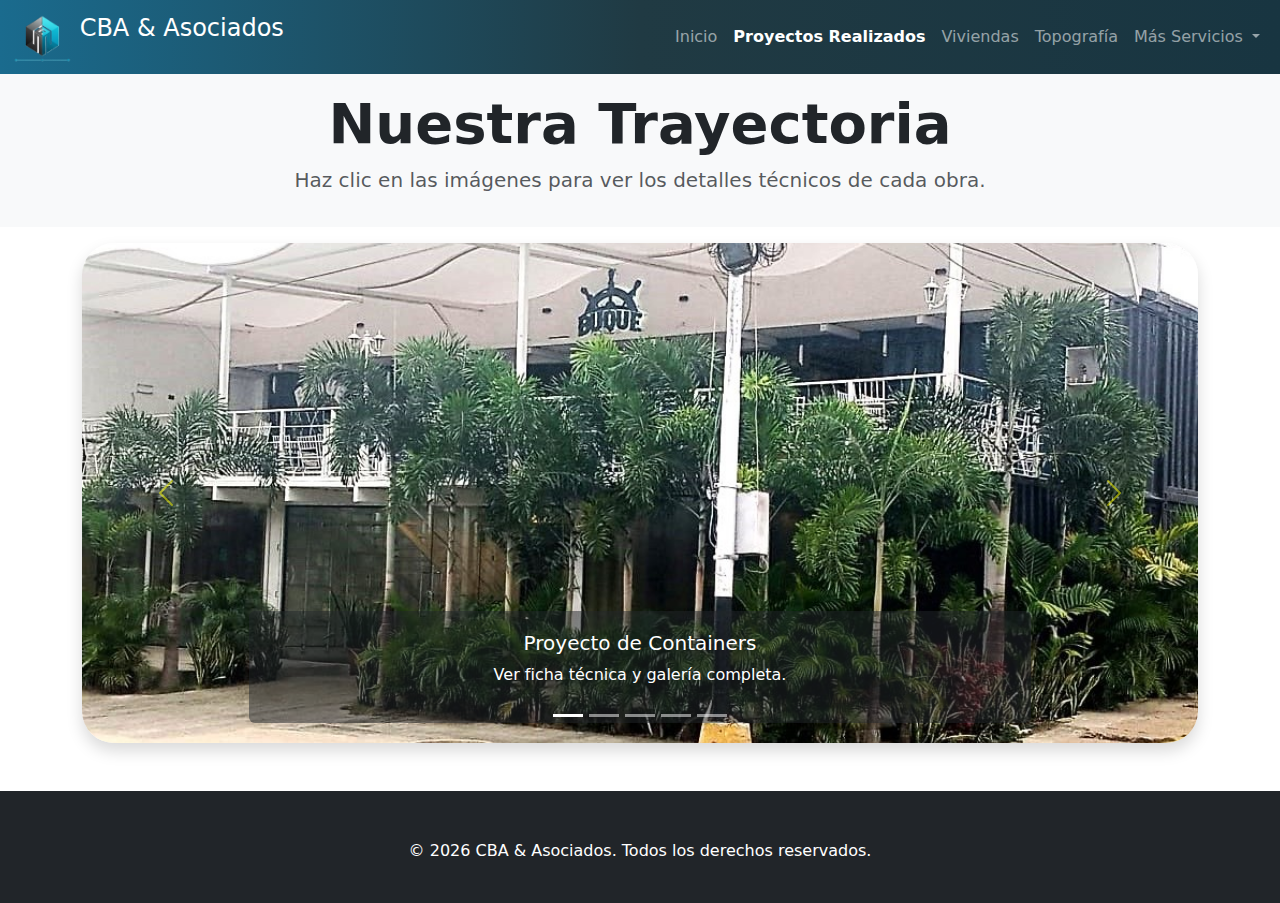
<file: project.html>
<!DOCTYPE html>
<html lang="es">
<head>
    <meta charset="UTF-8">
    <meta name="viewport" content="width=device-width, initial-scale=1.0">
    <title>Proyectos - CBA & Asociados</title>
    <link href="https://cdn.jsdelivr.net/npm/bootstrap@5.3.3/dist/css/bootstrap.min.css" rel="stylesheet">
    <link rel="stylesheet" href="css/style.css">

    <style>
        /* Mismo estilo de tu barra para mantener la identidad */
        .bg-ingenieria {
            background: linear-gradient(to right, #1a6b8e, #203a43, #183541);
        }
        
        /* ESTILO NUEVO: Para que el carrusel parezca un enlace */
        .carousel-item a {
            cursor: pointer; /* Muestra la manito al pasar el mouse */
            text-decoration: none; /* Quita subrayados si aparecen */
        }

        /* Opcional: Un efecto sutil de brillo al pasar el mouse */
        .carousel-item img {
            transition: filter 0.3s ease;
        }
        .carousel-item:hover img {
            filter: brightness(90%);
        }
    </style>
</head>
<body>

    <nav class="navbar navbar-expand-lg bg-ingenieria" data-bs-theme="dark">
        <div class="container-fluid">
            <a class="navbar-brand" href="index.html">
                <img src="image/logo.png" alt="Logo" width="60" height="50" class="d-inline-block align-text-top">
                CBA & Asociados
            </a>
            <button class="navbar-toggler" type="button" data-bs-toggle="collapse" data-bs-target="#navbarNavDropdown">
                <span class="navbar-toggler-icon"></span>
            </button>
            <div class="collapse navbar-collapse" id="navbarNavDropdown">
                <ul class="navbar-nav ms-auto">
                    <li class="nav-item"><a class="nav-link" href="index.html">Inicio</a></li>
                    <li class="nav-item"><a class="nav-link active fw-bold" href="project.html">Proyectos Realizados</a></li>
                    <li class="nav-item"><a class="nav-link" href="#">Viviendas</a></li>
                    <li class="nav-item"><a class="nav-link" href="#">Topografía</a></li>
                    <li class="nav-item dropdown">
                        <a class="nav-link dropdown-toggle" href="#" role="button" data-bs-toggle="dropdown" aria-expanded="false">
                        Más Servicios
                        </a>
                        <ul class="dropdown-menu">
                            <li><a class="dropdown-item" href="#">Consultoría</a></li>
                            <li><a class="dropdown-item" href="#">Contacto</a></li>
                        </ul>
                    </li>
                </ul>
            </div>
        </div>
    </nav>

    <header class="bg-light py-3 mb-3 text-center">
        <div class="container">
            <h1 class="display-4 fw-bold text-dark">Nuestra Trayectoria</h1>
            <p class="lead text-muted">Haz clic en las imágenes para ver los detalles técnicos de cada obra.</p>
        </div>
    </header>

    <div class="container mb-5 style= max-width: 400px; margin: auto;">
    <div id="carouselExampleCaptions" class="carousel slide" data-bs-ride="carousel">
        
        <div class="carousel-indicators">
            <button type="button" data-bs-target="#carouselExampleCaptions" data-bs-slide-to="0" class="active" aria-current="true" aria-label="Slide 1"></button>
            <button type="button" data-bs-target="#carouselExampleCaptions" data-bs-slide-to="1" aria-label="Slide 2"></button>
            <button type="button" data-bs-target="#carouselExampleCaptions" data-bs-slide-to="2" aria-label="Slide 3"></button>
            <button type="button" data-bs-target="#carouselExampleCaptions" data-bs-slide-to="3" aria-label="Slide 4"></button>
            <button type="button" data-bs-target="#carouselExampleCaptions" data-bs-slide-to="4" aria-label="Slide 5"></button>
        </div>
        
        <div class="carousel-inner rounded-5 shadow overflow-hidden"> 
            
            <div class="carousel-item active">
                <a href="detalle-buque.html">
                    <img src="image/buque.jpg" class="d-block w-100" alt="Proyecto Naval">
                    <div class="carousel-caption d-none d-md-block bg-dark bg-opacity-50 rounded">
                        <h5>Proyecto de Containers</h5>
                        <p>Ver ficha técnica y galería completa.</p>
                    </div>
                </a>
            </div>

            <div class="carousel-item">
                <a href="detalle-paraiso.html">
                    <img src="image/paraiso.png" class="d-block w-100" alt="Residencial Paraíso">
                    <div class="carousel-caption d-none d-md-block bg-dark bg-opacity-50 rounded">
                        <h5>Urbanismo Hotel Paraíso</h5>
                        <p>Ver planos y avance de obra.</p>
                    </div>
                </a>
            </div>

            <div class="carousel-item">
                <a href="detalle-italia.html">
                    <img src="image/italia.png" class="d-block w-100" alt="Urbanismo Hotel Italia">
                    <div class="carousel-caption d-none d-md-block bg-dark bg-opacity-50 rounded">
                        <h5>Urbanismo Hotel Italia</h5>
                        <p>Ver planos y avance de obra.</p>
                    </div>
                </a>
            </div>    

            <div class="carousel-item">
                <a href="detalle-empire.html">
                    <img src="image/empire.png" class="d-block w-100" alt="Edificio Empire">
                    <div class="carousel-caption d-none d-md-block bg-dark bg-opacity-50 rounded">
                        <h5>Edificio Empire</h5>
                        <p>Ver planos y avance de obra.</p>
                    </div>
                </a>
            </div>                                    

            <div class="carousel-item">
                <a href="detalle-galpon.html">
                    <img src="image/galpon.png" class="d-block w-100" alt="Estructuras Metálicas">
                    <div class="carousel-caption d-none d-md-block bg-dark bg-opacity-50 rounded">
                        <h5>Galpones Industriales</h5>
                        <p>Ver especificaciones estructurales.</p>
                    </div>
                </a>
            </div>
        </div>

        <button class="carousel-control-prev" type="button" data-bs-target="#carouselExampleCaptions" data-bs-slide="prev">
            <span class="carousel-control-prev-icon" aria-hidden="true"></span>
            <span class="visually-hidden">Previous</span>
        </button>
        <button class="carousel-control-next" type="button" data-bs-target="#carouselExampleCaptions" data-bs-slide="next">
            <span class="carousel-control-next-icon" aria-hidden="true"></span>
            <span class="visually-hidden">Next</span>
        </button>
    </div>
</div>
            
    <footer class="bg-dark text-white pt-5 pb-4 mt-auto">
        <div class="container text-center">
            <p>© 2026 CBA & Asociados. Todos los derechos reservados.</p>
        </div>
    </footer>

    <script src="https://cdn.jsdelivr.net/npm/bootstrap@5.3.3/dist/js/bootstrap.bundle.min.js"></script>
</body>
</html>
</file>
<file: css/style.css>
@charset "UTF-8";
/*variables*/
/*Importación de bootstrap.scss*/
/*!
 * Bootstrap  v5.3.8 (https://getbootstrap.com/)
 * Copyright 2011-2025 The Bootstrap Authors
 * Licensed under MIT (https://github.com/twbs/bootstrap/blob/main/LICENSE)
 */
:root,
[data-bs-theme=light] {
  --bs-blue: #0d6efd;
  --bs-indigo: #6610f2;
  --bs-purple: #6f42c1;
  --bs-pink: #d63384;
  --bs-red: #dc3545;
  --bs-orange: #fd7e14;
  --bs-yellow: #ffc107;
  --bs-green: #198754;
  --bs-teal: #20c997;
  --bs-cyan: #0dcaf0;
  --bs-black: #000;
  --bs-white: #fff;
  --bs-gray: #6c757d;
  --bs-gray-dark: #343a40;
  --bs-gray-100: #f8f9fa;
  --bs-gray-200: #e9ecef;
  --bs-gray-300: #dee2e6;
  --bs-gray-400: #ced4da;
  --bs-gray-500: #adb5bd;
  --bs-gray-600: #6c757d;
  --bs-gray-700: #495057;
  --bs-gray-800: #343a40;
  --bs-gray-900: #212529;
  --bs-primary: #0d6efd;
  --bs-secondary: #6c757d;
  --bs-success: #198754;
  --bs-info: #0dcaf0;
  --bs-warning: #ffc107;
  --bs-danger: #dc3545;
  --bs-light: #f8f9fa;
  --bs-dark: #212529;
  --bs-primary-rgb: 13, 110, 253;
  --bs-secondary-rgb: 108, 117, 125;
  --bs-success-rgb: 25, 135, 84;
  --bs-info-rgb: 13, 202, 240;
  --bs-warning-rgb: 255, 193, 7;
  --bs-danger-rgb: 220, 53, 69;
  --bs-light-rgb: 248, 249, 250;
  --bs-dark-rgb: 33, 37, 41;
  --bs-primary-text-emphasis: rgb(5.2, 44, 101.2);
  --bs-secondary-text-emphasis: rgb(43.2, 46.8, 50);
  --bs-success-text-emphasis: rgb(10, 54, 33.6);
  --bs-info-text-emphasis: rgb(5.2, 80.8, 96);
  --bs-warning-text-emphasis: rgb(102, 77.2, 2.8);
  --bs-danger-text-emphasis: rgb(88, 21.2, 27.6);
  --bs-light-text-emphasis: #495057;
  --bs-dark-text-emphasis: #495057;
  --bs-primary-bg-subtle: rgb(206.6, 226, 254.6);
  --bs-secondary-bg-subtle: rgb(225.6, 227.4, 229);
  --bs-success-bg-subtle: rgb(209, 231, 220.8);
  --bs-info-bg-subtle: rgb(206.6, 244.4, 252);
  --bs-warning-bg-subtle: rgb(255, 242.6, 205.4);
  --bs-danger-bg-subtle: rgb(248, 214.6, 217.8);
  --bs-light-bg-subtle: rgb(251.5, 252, 252.5);
  --bs-dark-bg-subtle: #ced4da;
  --bs-primary-border-subtle: rgb(158.2, 197, 254.2);
  --bs-secondary-border-subtle: rgb(196.2, 199.8, 203);
  --bs-success-border-subtle: rgb(163, 207, 186.6);
  --bs-info-border-subtle: rgb(158.2, 233.8, 249);
  --bs-warning-border-subtle: rgb(255, 230.2, 155.8);
  --bs-danger-border-subtle: rgb(241, 174.2, 180.6);
  --bs-light-border-subtle: #e9ecef;
  --bs-dark-border-subtle: #adb5bd;
  --bs-white-rgb: 255, 255, 255;
  --bs-black-rgb: 0, 0, 0;
  --bs-font-sans-serif: system-ui, -apple-system, "Segoe UI", Roboto, "Helvetica Neue", "Noto Sans", "Liberation Sans", Arial, sans-serif, "Apple Color Emoji", "Segoe UI Emoji", "Segoe UI Symbol", "Noto Color Emoji";
  --bs-font-monospace: SFMono-Regular, Menlo, Monaco, Consolas, "Liberation Mono", "Courier New", monospace;
  --bs-gradient: linear-gradient(180deg, rgba(255, 255, 255, 0.15), rgba(255, 255, 255, 0));
  --bs-body-font-family: var(--bs-font-sans-serif);
  --bs-body-font-size: 1rem;
  --bs-body-font-weight: 400;
  --bs-body-line-height: 1.5;
  --bs-body-color: #212529;
  --bs-body-color-rgb: 33, 37, 41;
  --bs-body-bg: #fff;
  --bs-body-bg-rgb: 255, 255, 255;
  --bs-emphasis-color: #000;
  --bs-emphasis-color-rgb: 0, 0, 0;
  --bs-secondary-color: rgba(33, 37, 41, 0.75);
  --bs-secondary-color-rgb: 33, 37, 41;
  --bs-secondary-bg: #e9ecef;
  --bs-secondary-bg-rgb: 233, 236, 239;
  --bs-tertiary-color: rgba(33, 37, 41, 0.5);
  --bs-tertiary-color-rgb: 33, 37, 41;
  --bs-tertiary-bg: #f8f9fa;
  --bs-tertiary-bg-rgb: 248, 249, 250;
  --bs-heading-color: inherit;
  --bs-link-color: #0d6efd;
  --bs-link-color-rgb: 13, 110, 253;
  --bs-link-decoration: underline;
  --bs-link-hover-color: rgb(10.4, 88, 202.4);
  --bs-link-hover-color-rgb: 10, 88, 202;
  --bs-code-color: #d63384;
  --bs-highlight-color: #212529;
  --bs-highlight-bg: rgb(255, 242.6, 205.4);
  --bs-border-width: 1px;
  --bs-border-style: solid;
  --bs-border-color: #dee2e6;
  --bs-border-color-translucent: rgba(0, 0, 0, 0.175);
  --bs-border-radius: 0.375rem;
  --bs-border-radius-sm: 0.25rem;
  --bs-border-radius-lg: 0.5rem;
  --bs-border-radius-xl: 1rem;
  --bs-border-radius-xxl: 2rem;
  --bs-border-radius-2xl: var(--bs-border-radius-xxl);
  --bs-border-radius-pill: 50rem;
  --bs-box-shadow: 0 0.5rem 1rem rgba(0, 0, 0, 0.15);
  --bs-box-shadow-sm: 0 0.125rem 0.25rem rgba(0, 0, 0, 0.075);
  --bs-box-shadow-lg: 0 1rem 3rem rgba(0, 0, 0, 0.175);
  --bs-box-shadow-inset: inset 0 1px 2px rgba(0, 0, 0, 0.075);
  --bs-focus-ring-width: 0.25rem;
  --bs-focus-ring-opacity: 0.25;
  --bs-focus-ring-color: rgba(13, 110, 253, 0.25);
  --bs-form-valid-color: #198754;
  --bs-form-valid-border-color: #198754;
  --bs-form-invalid-color: #dc3545;
  --bs-form-invalid-border-color: #dc3545;
}

[data-bs-theme=dark] {
  color-scheme: dark;
  --bs-body-color: #dee2e6;
  --bs-body-color-rgb: 222, 226, 230;
  --bs-body-bg: #212529;
  --bs-body-bg-rgb: 33, 37, 41;
  --bs-emphasis-color: #fff;
  --bs-emphasis-color-rgb: 255, 255, 255;
  --bs-secondary-color: rgba(222, 226, 230, 0.75);
  --bs-secondary-color-rgb: 222, 226, 230;
  --bs-secondary-bg: #343a40;
  --bs-secondary-bg-rgb: 52, 58, 64;
  --bs-tertiary-color: rgba(222, 226, 230, 0.5);
  --bs-tertiary-color-rgb: 222, 226, 230;
  --bs-tertiary-bg: rgb(42.5, 47.5, 52.5);
  --bs-tertiary-bg-rgb: 43, 48, 53;
  --bs-primary-text-emphasis: rgb(109.8, 168, 253.8);
  --bs-secondary-text-emphasis: rgb(166.8, 172.2, 177);
  --bs-success-text-emphasis: rgb(117, 183, 152.4);
  --bs-info-text-emphasis: rgb(109.8, 223.2, 246);
  --bs-warning-text-emphasis: rgb(255, 217.8, 106.2);
  --bs-danger-text-emphasis: rgb(234, 133.8, 143.4);
  --bs-light-text-emphasis: #f8f9fa;
  --bs-dark-text-emphasis: #dee2e6;
  --bs-primary-bg-subtle: rgb(2.6, 22, 50.6);
  --bs-secondary-bg-subtle: rgb(21.6, 23.4, 25);
  --bs-success-bg-subtle: rgb(5, 27, 16.8);
  --bs-info-bg-subtle: rgb(2.6, 40.4, 48);
  --bs-warning-bg-subtle: rgb(51, 38.6, 1.4);
  --bs-danger-bg-subtle: rgb(44, 10.6, 13.8);
  --bs-light-bg-subtle: #343a40;
  --bs-dark-bg-subtle: #1a1d20;
  --bs-primary-border-subtle: rgb(7.8, 66, 151.8);
  --bs-secondary-border-subtle: rgb(64.8, 70.2, 75);
  --bs-success-border-subtle: rgb(15, 81, 50.4);
  --bs-info-border-subtle: rgb(7.8, 121.2, 144);
  --bs-warning-border-subtle: rgb(153, 115.8, 4.2);
  --bs-danger-border-subtle: rgb(132, 31.8, 41.4);
  --bs-light-border-subtle: #495057;
  --bs-dark-border-subtle: #343a40;
  --bs-heading-color: inherit;
  --bs-link-color: rgb(109.8, 168, 253.8);
  --bs-link-hover-color: rgb(138.84, 185.4, 254.04);
  --bs-link-color-rgb: 110, 168, 254;
  --bs-link-hover-color-rgb: 139, 185, 254;
  --bs-code-color: rgb(230.4, 132.6, 181.2);
  --bs-highlight-color: #dee2e6;
  --bs-highlight-bg: rgb(102, 77.2, 2.8);
  --bs-border-color: #495057;
  --bs-border-color-translucent: rgba(255, 255, 255, 0.15);
  --bs-form-valid-color: rgb(117, 183, 152.4);
  --bs-form-valid-border-color: rgb(117, 183, 152.4);
  --bs-form-invalid-color: rgb(234, 133.8, 143.4);
  --bs-form-invalid-border-color: rgb(234, 133.8, 143.4);
}

*,
*::before,
*::after {
  box-sizing: border-box;
}

@media (prefers-reduced-motion: no-preference) {
  :root {
    scroll-behavior: smooth;
  }
}

body {
  margin: 0;
  font-family: var(--bs-body-font-family);
  font-size: var(--bs-body-font-size);
  font-weight: var(--bs-body-font-weight);
  line-height: var(--bs-body-line-height);
  color: var(--bs-body-color);
  text-align: var(--bs-body-text-align);
  background-color: var(--bs-body-bg);
  -webkit-text-size-adjust: 100%;
  -webkit-tap-highlight-color: rgba(0, 0, 0, 0);
}

hr {
  margin: 1rem 0;
  color: inherit;
  border: 0;
  border-top: var(--bs-border-width) solid;
  opacity: 0.25;
}

h6, .h6, h5, .h5, h4, .h4, h3, .h3, h2, .h2, h1, .h1 {
  margin-top: 0;
  margin-bottom: 0.5rem;
  font-weight: 500;
  line-height: 1.2;
  color: var(--bs-heading-color);
}

h1, .h1 {
  font-size: calc(1.375rem + 1.5vw);
}
@media (min-width: 1200px) {
  h1, .h1 {
    font-size: 2.5rem;
  }
}

h2, .h2 {
  font-size: calc(1.325rem + 0.9vw);
}
@media (min-width: 1200px) {
  h2, .h2 {
    font-size: 2rem;
  }
}

h3, .h3 {
  font-size: calc(1.3rem + 0.6vw);
}
@media (min-width: 1200px) {
  h3, .h3 {
    font-size: 1.75rem;
  }
}

h4, .h4 {
  font-size: calc(1.275rem + 0.3vw);
}
@media (min-width: 1200px) {
  h4, .h4 {
    font-size: 1.5rem;
  }
}

h5, .h5 {
  font-size: 1.25rem;
}

h6, .h6 {
  font-size: 1rem;
}

p {
  margin-top: 0;
  margin-bottom: 1rem;
}

abbr[title] {
  -webkit-text-decoration: underline dotted;
          text-decoration: underline dotted;
  cursor: help;
  -webkit-text-decoration-skip-ink: none;
          text-decoration-skip-ink: none;
}

address {
  margin-bottom: 1rem;
  font-style: normal;
  line-height: inherit;
}

ol,
ul {
  padding-left: 2rem;
}

ol,
ul,
dl {
  margin-top: 0;
  margin-bottom: 1rem;
}

ol ol,
ul ul,
ol ul,
ul ol {
  margin-bottom: 0;
}

dt {
  font-weight: 700;
}

dd {
  margin-bottom: 0.5rem;
  margin-left: 0;
}

blockquote {
  margin: 0 0 1rem;
}

b,
strong {
  font-weight: bolder;
}

small, .small {
  font-size: 0.875em;
}

mark, .mark {
  padding: 0.1875em;
  color: var(--bs-highlight-color);
  background-color: var(--bs-highlight-bg);
}

sub,
sup {
  position: relative;
  font-size: 0.75em;
  line-height: 0;
  vertical-align: baseline;
}

sub {
  bottom: -0.25em;
}

sup {
  top: -0.5em;
}

a {
  color: rgba(var(--bs-link-color-rgb), var(--bs-link-opacity, 1));
  text-decoration: underline;
}
a:hover {
  --bs-link-color-rgb: var(--bs-link-hover-color-rgb);
}

a:not([href]):not([class]), a:not([href]):not([class]):hover {
  color: inherit;
  text-decoration: none;
}

pre,
code,
kbd,
samp {
  font-family: var(--bs-font-monospace);
  font-size: 1em;
}

pre {
  display: block;
  margin-top: 0;
  margin-bottom: 1rem;
  overflow: auto;
  font-size: 0.875em;
}
pre code {
  font-size: inherit;
  color: inherit;
  word-break: normal;
}

code {
  font-size: 0.875em;
  color: var(--bs-code-color);
  word-wrap: break-word;
}
a > code {
  color: inherit;
}

kbd {
  padding: 0.1875rem 0.375rem;
  font-size: 0.875em;
  color: var(--bs-body-bg);
  background-color: var(--bs-body-color);
  border-radius: 0.25rem;
}
kbd kbd {
  padding: 0;
  font-size: 1em;
}

figure {
  margin: 0 0 1rem;
}

img,
svg {
  vertical-align: middle;
}

table {
  caption-side: bottom;
  border-collapse: collapse;
}

caption {
  padding-top: 0.5rem;
  padding-bottom: 0.5rem;
  color: var(--bs-secondary-color);
  text-align: left;
}

th {
  text-align: inherit;
  text-align: -webkit-match-parent;
}

thead,
tbody,
tfoot,
tr,
td,
th {
  border-color: inherit;
  border-style: solid;
  border-width: 0;
}

label {
  display: inline-block;
}

button {
  border-radius: 0;
}

button:focus:not(:focus-visible) {
  outline: 0;
}

input,
button,
select,
optgroup,
textarea {
  margin: 0;
  font-family: inherit;
  font-size: inherit;
  line-height: inherit;
}

button,
select {
  text-transform: none;
}

[role=button] {
  cursor: pointer;
}

select {
  word-wrap: normal;
}
select:disabled {
  opacity: 1;
}

[list]:not([type=date]):not([type=datetime-local]):not([type=month]):not([type=week]):not([type=time])::-webkit-calendar-picker-indicator {
  display: none !important;
}

button,
[type=button],
[type=reset],
[type=submit]
/* {
  -webkit-appearance: button;
}*/
button:not(:disabled),
[type=button]:not(:disabled),
[type=reset]:not(:disabled),
[type=submit]:not(:disabled) {
  cursor: pointer;
}

::-moz-focus-inner {
  padding: 0;
  border-style: none;
}

textarea {
  resize: vertical;
}

fieldset {
  min-width: 0;
  padding: 0;
  margin: 0;
  border: 0;
}

legend {
  float: left;
  width: 100%;
  padding: 0;
  margin-bottom: 0.5rem;
  line-height: inherit;
  font-size: calc(1.275rem + 0.3vw);
}
@media (min-width: 1200px) {
  legend {
    font-size: 1.5rem;
  }
}
legend + * {
  clear: left;
}

::-webkit-datetime-edit-fields-wrapper,
::-webkit-datetime-edit-text,
::-webkit-datetime-edit-minute,
::-webkit-datetime-edit-hour-field,
::-webkit-datetime-edit-day-field,
::-webkit-datetime-edit-month-field,
::-webkit-datetime-edit-year-field {
  padding: 0;
}

::-webkit-inner-spin-button {
  height: auto;
}

/*[type=search] {
  -webkit-appearance: textfield;
  outline-offset: -2px;
}*/
[type=search]::-webkit-search-cancel-button {
  cursor: pointer;
  filter: grayscale(1);
}

/* rtl:raw:
[type="tel"],
[type="url"],
[type="email"],
[type="number"] {
  direction: ltr;
}
*/
::-webkit-search-decoration {
  -webkit-appearance: none;
}

::-webkit-color-swatch-wrapper {
  padding: 0;
}

::file-selector-button {
  font: inherit;
  /*-webkit-appearance: button;*/
}

output {
  display: inline-block;
}

iframe {
  border: 0;
}

summary {
  display: list-item;
  cursor: pointer;
}

progress {
  vertical-align: baseline;
}

[hidden] {
  display: none !important;
}

.lead {
  font-size: 1.25rem;
  font-weight: 300;
}

.display-1 {
  font-weight: 300;
  line-height: 1.2;
  font-size: calc(1.625rem + 4.5vw);
}
@media (min-width: 1200px) {
  .display-1 {
    font-size: 5rem;
  }
}

.display-2 {
  font-weight: 300;
  line-height: 1.2;
  font-size: calc(1.575rem + 3.9vw);
}
@media (min-width: 1200px) {
  .display-2 {
    font-size: 4.5rem;
  }
}

.display-3 {
  font-weight: 300;
  line-height: 1.2;
  font-size: calc(1.525rem + 3.3vw);
}
@media (min-width: 1200px) {
  .display-3 {
    font-size: 4rem;
  }
}

.display-4 {
  font-weight: 300;
  line-height: 1.2;
  font-size: calc(1.475rem + 2.7vw);
}
@media (min-width: 1200px) {
  .display-4 {
    font-size: 3.5rem;
  }
}

.display-5 {
  font-weight: 300;
  line-height: 1.2;
  font-size: calc(1.425rem + 2.1vw);
}
@media (min-width: 1200px) {
  .display-5 {
    font-size: 3rem;
  }
}

.display-6 {
  font-weight: 300;
  line-height: 1.2;
  font-size: calc(1.375rem + 1.5vw);
}
@media (min-width: 1200px) {
  .display-6 {
    font-size: 2.5rem;
  }
}

.list-unstyled {
  padding-left: 0;
  list-style: none;
}

.list-inline {
  padding-left: 0;
  list-style: none;
}

.list-inline-item {
  display: inline-block;
}
.list-inline-item:not(:last-child) {
  margin-right: 0.5rem;
}

.initialism {
  font-size: 0.875em;
  text-transform: uppercase;
}

.blockquote {
  margin-bottom: 1rem;
  font-size: 1.25rem;
}
.blockquote > :last-child {
  margin-bottom: 0;
}

.blockquote-footer {
  margin-top: -1rem;
  margin-bottom: 1rem;
  font-size: 0.875em;
  color: #6c757d;
}
.blockquote-footer::before {
  content: "— ";
}

.img-fluid {
  max-width: 100%;
  height: auto;
}

.img-thumbnail {
  padding: 0.25rem;
  background-color: var(--bs-body-bg);
  border: var(--bs-border-width) solid var(--bs-border-color);
  border-radius: var(--bs-border-radius);
  max-width: 100%;
  height: auto;
}

.figure {
  display: inline-block;
}

.figure-img {
  margin-bottom: 0.5rem;
  line-height: 1;
}

.figure-caption {
  font-size: 0.875em;
  color: var(--bs-secondary-color);
}

.container,
.container-fluid,
.container-xxl,
.container-xl,
.container-lg,
.container-md,
.container-sm {
  --bs-gutter-x: 1.5rem;
  --bs-gutter-y: 0;
  width: 100%;
  padding-right: calc(var(--bs-gutter-x) * 0.5);
  padding-left: calc(var(--bs-gutter-x) * 0.5);
  margin-right: auto;
  margin-left: auto;
}

@media (min-width: 576px) {
  .container-sm, .container {
    max-width: 540px;
  }
}
@media (min-width: 768px) {
  .container-md, .container-sm, .container {
    max-width: 720px;
  }
}
@media (min-width: 992px) {
  .container-lg, .container-md, .container-sm, .container {
    max-width: 960px;
  }
}
@media (min-width: 1200px) {
  .container-xl, .container-lg, .container-md, .container-sm, .container {
    max-width: 1140px;
  }
}
@media (min-width: 1400px) {
  .container-xxl, .container-xl, .container-lg, .container-md, .container-sm, .container {
    max-width: 1320px;
  }
}
:root {
  --bs-breakpoint-xs: 0;
  --bs-breakpoint-sm: 576px;
  --bs-breakpoint-md: 768px;
  --bs-breakpoint-lg: 992px;
  --bs-breakpoint-xl: 1200px;
  --bs-breakpoint-xxl: 1400px;
}

.row {
  --bs-gutter-x: 1.5rem;
  --bs-gutter-y: 0;
  display: flex;
  flex-wrap: wrap;
  margin-top: calc(-1 * var(--bs-gutter-y));
  margin-right: calc(-0.5 * var(--bs-gutter-x));
  margin-left: calc(-0.5 * var(--bs-gutter-x));
}
.row > * {
  flex-shrink: 0;
  width: 100%;
  max-width: 100%;
  padding-right: calc(var(--bs-gutter-x) * 0.5);
  padding-left: calc(var(--bs-gutter-x) * 0.5);
  margin-top: var(--bs-gutter-y);
}

.col {
  flex: 1 0 0;
}

.row-cols-auto > * {
  flex: 0 0 auto;
  width: auto;
}

.row-cols-1 > * {
  flex: 0 0 auto;
  width: 100%;
}

.row-cols-2 > * {
  flex: 0 0 auto;
  width: 50%;
}

.row-cols-3 > * {
  flex: 0 0 auto;
  width: 33.33333333%;
}

.row-cols-4 > * {
  flex: 0 0 auto;
  width: 25%;
}

.row-cols-5 > * {
  flex: 0 0 auto;
  width: 20%;
}

.row-cols-6 > * {
  flex: 0 0 auto;
  width: 16.66666667%;
}

.col-auto {
  flex: 0 0 auto;
  width: auto;
}

.col-1 {
  flex: 0 0 auto;
  width: 8.33333333%;
}

.col-2 {
  flex: 0 0 auto;
  width: 16.66666667%;
}

.col-3 {
  flex: 0 0 auto;
  width: 25%;
}

.col-4 {
  flex: 0 0 auto;
  width: 33.33333333%;
}

.col-5 {
  flex: 0 0 auto;
  width: 41.66666667%;
}

.col-6 {
  flex: 0 0 auto;
  width: 50%;
}

.col-7 {
  flex: 0 0 auto;
  width: 58.33333333%;
}

.col-8 {
  flex: 0 0 auto;
  width: 66.66666667%;
}

.col-9 {
  flex: 0 0 auto;
  width: 75%;
}

.col-10 {
  flex: 0 0 auto;
  width: 83.33333333%;
}

.col-11 {
  flex: 0 0 auto;
  width: 91.66666667%;
}

.col-12 {
  flex: 0 0 auto;
  width: 100%;
}

.offset-1 {
  margin-left: 8.33333333%;
}

.offset-2 {
  margin-left: 16.66666667%;
}

.offset-3 {
  margin-left: 25%;
}

.offset-4 {
  margin-left: 33.33333333%;
}

.offset-5 {
  margin-left: 41.66666667%;
}

.offset-6 {
  margin-left: 50%;
}

.offset-7 {
  margin-left: 58.33333333%;
}

.offset-8 {
  margin-left: 66.66666667%;
}

.offset-9 {
  margin-left: 75%;
}

.offset-10 {
  margin-left: 83.33333333%;
}

.offset-11 {
  margin-left: 91.66666667%;
}

.g-0,
.gx-0 {
  --bs-gutter-x: 0;
}

.g-0,
.gy-0 {
  --bs-gutter-y: 0;
}

.g-1,
.gx-1 {
  --bs-gutter-x: 0.25rem;
}

.g-1,
.gy-1 {
  --bs-gutter-y: 0.25rem;
}

.g-2,
.gx-2 {
  --bs-gutter-x: 0.5rem;
}

.g-2,
.gy-2 {
  --bs-gutter-y: 0.5rem;
}

.g-3,
.gx-3 {
  --bs-gutter-x: 1rem;
}

.g-3,
.gy-3 {
  --bs-gutter-y: 1rem;
}

.g-4,
.gx-4 {
  --bs-gutter-x: 1.5rem;
}

.g-4,
.gy-4 {
  --bs-gutter-y: 1.5rem;
}

.g-5,
.gx-5 {
  --bs-gutter-x: 3rem;
}

.g-5,
.gy-5 {
  --bs-gutter-y: 3rem;
}

@media (min-width: 576px) {
  .col-sm {
    flex: 1 0 0;
  }
  .row-cols-sm-auto > * {
    flex: 0 0 auto;
    width: auto;
  }
  .row-cols-sm-1 > * {
    flex: 0 0 auto;
    width: 100%;
  }
  .row-cols-sm-2 > * {
    flex: 0 0 auto;
    width: 50%;
  }
  .row-cols-sm-3 > * {
    flex: 0 0 auto;
    width: 33.33333333%;
  }
  .row-cols-sm-4 > * {
    flex: 0 0 auto;
    width: 25%;
  }
  .row-cols-sm-5 > * {
    flex: 0 0 auto;
    width: 20%;
  }
  .row-cols-sm-6 > * {
    flex: 0 0 auto;
    width: 16.66666667%;
  }
  .col-sm-auto {
    flex: 0 0 auto;
    width: auto;
  }
  .col-sm-1 {
    flex: 0 0 auto;
    width: 8.33333333%;
  }
  .col-sm-2 {
    flex: 0 0 auto;
    width: 16.66666667%;
  }
  .col-sm-3 {
    flex: 0 0 auto;
    width: 25%;
  }
  .col-sm-4 {
    flex: 0 0 auto;
    width: 33.33333333%;
  }
  .col-sm-5 {
    flex: 0 0 auto;
    width: 41.66666667%;
  }
  .col-sm-6 {
    flex: 0 0 auto;
    width: 50%;
  }
  .col-sm-7 {
    flex: 0 0 auto;
    width: 58.33333333%;
  }
  .col-sm-8 {
    flex: 0 0 auto;
    width: 66.66666667%;
  }
  .col-sm-9 {
    flex: 0 0 auto;
    width: 75%;
  }
  .col-sm-10 {
    flex: 0 0 auto;
    width: 83.33333333%;
  }
  .col-sm-11 {
    flex: 0 0 auto;
    width: 91.66666667%;
  }
  .col-sm-12 {
    flex: 0 0 auto;
    width: 100%;
  }
  .offset-sm-0 {
    margin-left: 0;
  }
  .offset-sm-1 {
    margin-left: 8.33333333%;
  }
  .offset-sm-2 {
    margin-left: 16.66666667%;
  }
  .offset-sm-3 {
    margin-left: 25%;
  }
  .offset-sm-4 {
    margin-left: 33.33333333%;
  }
  .offset-sm-5 {
    margin-left: 41.66666667%;
  }
  .offset-sm-6 {
    margin-left: 50%;
  }
  .offset-sm-7 {
    margin-left: 58.33333333%;
  }
  .offset-sm-8 {
    margin-left: 66.66666667%;
  }
  .offset-sm-9 {
    margin-left: 75%;
  }
  .offset-sm-10 {
    margin-left: 83.33333333%;
  }
  .offset-sm-11 {
    margin-left: 91.66666667%;
  }
  .g-sm-0,
  .gx-sm-0 {
    --bs-gutter-x: 0;
  }
  .g-sm-0,
  .gy-sm-0 {
    --bs-gutter-y: 0;
  }
  .g-sm-1,
  .gx-sm-1 {
    --bs-gutter-x: 0.25rem;
  }
  .g-sm-1,
  .gy-sm-1 {
    --bs-gutter-y: 0.25rem;
  }
  .g-sm-2,
  .gx-sm-2 {
    --bs-gutter-x: 0.5rem;
  }
  .g-sm-2,
  .gy-sm-2 {
    --bs-gutter-y: 0.5rem;
  }
  .g-sm-3,
  .gx-sm-3 {
    --bs-gutter-x: 1rem;
  }
  .g-sm-3,
  .gy-sm-3 {
    --bs-gutter-y: 1rem;
  }
  .g-sm-4,
  .gx-sm-4 {
    --bs-gutter-x: 1.5rem;
  }
  .g-sm-4,
  .gy-sm-4 {
    --bs-gutter-y: 1.5rem;
  }
  .g-sm-5,
  .gx-sm-5 {
    --bs-gutter-x: 3rem;
  }
  .g-sm-5,
  .gy-sm-5 {
    --bs-gutter-y: 3rem;
  }
}
@media (min-width: 768px) {
  .col-md {
    flex: 1 0 0;
  }
  .row-cols-md-auto > * {
    flex: 0 0 auto;
    width: auto;
  }
  .row-cols-md-1 > * {
    flex: 0 0 auto;
    width: 100%;
  }
  .row-cols-md-2 > * {
    flex: 0 0 auto;
    width: 50%;
  }
  .row-cols-md-3 > * {
    flex: 0 0 auto;
    width: 33.33333333%;
  }
  .row-cols-md-4 > * {
    flex: 0 0 auto;
    width: 25%;
  }
  .row-cols-md-5 > * {
    flex: 0 0 auto;
    width: 20%;
  }
  .row-cols-md-6 > * {
    flex: 0 0 auto;
    width: 16.66666667%;
  }
  .col-md-auto {
    flex: 0 0 auto;
    width: auto;
  }
  .col-md-1 {
    flex: 0 0 auto;
    width: 8.33333333%;
  }
  .col-md-2 {
    flex: 0 0 auto;
    width: 16.66666667%;
  }
  .col-md-3 {
    flex: 0 0 auto;
    width: 25%;
  }
  .col-md-4 {
    flex: 0 0 auto;
    width: 33.33333333%;
  }
  .col-md-5 {
    flex: 0 0 auto;
    width: 41.66666667%;
  }
  .col-md-6 {
    flex: 0 0 auto;
    width: 50%;
  }
  .col-md-7 {
    flex: 0 0 auto;
    width: 58.33333333%;
  }
  .col-md-8 {
    flex: 0 0 auto;
    width: 66.66666667%;
  }
  .col-md-9 {
    flex: 0 0 auto;
    width: 75%;
  }
  .col-md-10 {
    flex: 0 0 auto;
    width: 83.33333333%;
  }
  .col-md-11 {
    flex: 0 0 auto;
    width: 91.66666667%;
  }
  .col-md-12 {
    flex: 0 0 auto;
    width: 100%;
  }
  .offset-md-0 {
    margin-left: 0;
  }
  .offset-md-1 {
    margin-left: 8.33333333%;
  }
  .offset-md-2 {
    margin-left: 16.66666667%;
  }
  .offset-md-3 {
    margin-left: 25%;
  }
  .offset-md-4 {
    margin-left: 33.33333333%;
  }
  .offset-md-5 {
    margin-left: 41.66666667%;
  }
  .offset-md-6 {
    margin-left: 50%;
  }
  .offset-md-7 {
    margin-left: 58.33333333%;
  }
  .offset-md-8 {
    margin-left: 66.66666667%;
  }
  .offset-md-9 {
    margin-left: 75%;
  }
  .offset-md-10 {
    margin-left: 83.33333333%;
  }
  .offset-md-11 {
    margin-left: 91.66666667%;
  }
  .g-md-0,
  .gx-md-0 {
    --bs-gutter-x: 0;
  }
  .g-md-0,
  .gy-md-0 {
    --bs-gutter-y: 0;
  }
  .g-md-1,
  .gx-md-1 {
    --bs-gutter-x: 0.25rem;
  }
  .g-md-1,
  .gy-md-1 {
    --bs-gutter-y: 0.25rem;
  }
  .g-md-2,
  .gx-md-2 {
    --bs-gutter-x: 0.5rem;
  }
  .g-md-2,
  .gy-md-2 {
    --bs-gutter-y: 0.5rem;
  }
  .g-md-3,
  .gx-md-3 {
    --bs-gutter-x: 1rem;
  }
  .g-md-3,
  .gy-md-3 {
    --bs-gutter-y: 1rem;
  }
  .g-md-4,
  .gx-md-4 {
    --bs-gutter-x: 1.5rem;
  }
  .g-md-4,
  .gy-md-4 {
    --bs-gutter-y: 1.5rem;
  }
  .g-md-5,
  .gx-md-5 {
    --bs-gutter-x: 3rem;
  }
  .g-md-5,
  .gy-md-5 {
    --bs-gutter-y: 3rem;
  }
}
@media (min-width: 992px) {
  .col-lg {
    flex: 1 0 0;
  }
  .row-cols-lg-auto > * {
    flex: 0 0 auto;
    width: auto;
  }
  .row-cols-lg-1 > * {
    flex: 0 0 auto;
    width: 100%;
  }
  .row-cols-lg-2 > * {
    flex: 0 0 auto;
    width: 50%;
  }
  .row-cols-lg-3 > * {
    flex: 0 0 auto;
    width: 33.33333333%;
  }
  .row-cols-lg-4 > * {
    flex: 0 0 auto;
    width: 25%;
  }
  .row-cols-lg-5 > * {
    flex: 0 0 auto;
    width: 20%;
  }
  .row-cols-lg-6 > * {
    flex: 0 0 auto;
    width: 16.66666667%;
  }
  .col-lg-auto {
    flex: 0 0 auto;
    width: auto;
  }
  .col-lg-1 {
    flex: 0 0 auto;
    width: 8.33333333%;
  }
  .col-lg-2 {
    flex: 0 0 auto;
    width: 16.66666667%;
  }
  .col-lg-3 {
    flex: 0 0 auto;
    width: 25%;
  }
  .col-lg-4 {
    flex: 0 0 auto;
    width: 33.33333333%;
  }
  .col-lg-5 {
    flex: 0 0 auto;
    width: 41.66666667%;
  }
  .col-lg-6 {
    flex: 0 0 auto;
    width: 50%;
  }
  .col-lg-7 {
    flex: 0 0 auto;
    width: 58.33333333%;
  }
  .col-lg-8 {
    flex: 0 0 auto;
    width: 66.66666667%;
  }
  .col-lg-9 {
    flex: 0 0 auto;
    width: 75%;
  }
  .col-lg-10 {
    flex: 0 0 auto;
    width: 83.33333333%;
  }
  .col-lg-11 {
    flex: 0 0 auto;
    width: 91.66666667%;
  }
  .col-lg-12 {
    flex: 0 0 auto;
    width: 100%;
  }
  .offset-lg-0 {
    margin-left: 0;
  }
  .offset-lg-1 {
    margin-left: 8.33333333%;
  }
  .offset-lg-2 {
    margin-left: 16.66666667%;
  }
  .offset-lg-3 {
    margin-left: 25%;
  }
  .offset-lg-4 {
    margin-left: 33.33333333%;
  }
  .offset-lg-5 {
    margin-left: 41.66666667%;
  }
  .offset-lg-6 {
    margin-left: 50%;
  }
  .offset-lg-7 {
    margin-left: 58.33333333%;
  }
  .offset-lg-8 {
    margin-left: 66.66666667%;
  }
  .offset-lg-9 {
    margin-left: 75%;
  }
  .offset-lg-10 {
    margin-left: 83.33333333%;
  }
  .offset-lg-11 {
    margin-left: 91.66666667%;
  }
  .g-lg-0,
  .gx-lg-0 {
    --bs-gutter-x: 0;
  }
  .g-lg-0,
  .gy-lg-0 {
    --bs-gutter-y: 0;
  }
  .g-lg-1,
  .gx-lg-1 {
    --bs-gutter-x: 0.25rem;
  }
  .g-lg-1,
  .gy-lg-1 {
    --bs-gutter-y: 0.25rem;
  }
  .g-lg-2,
  .gx-lg-2 {
    --bs-gutter-x: 0.5rem;
  }
  .g-lg-2,
  .gy-lg-2 {
    --bs-gutter-y: 0.5rem;
  }
  .g-lg-3,
  .gx-lg-3 {
    --bs-gutter-x: 1rem;
  }
  .g-lg-3,
  .gy-lg-3 {
    --bs-gutter-y: 1rem;
  }
  .g-lg-4,
  .gx-lg-4 {
    --bs-gutter-x: 1.5rem;
  }
  .g-lg-4,
  .gy-lg-4 {
    --bs-gutter-y: 1.5rem;
  }
  .g-lg-5,
  .gx-lg-5 {
    --bs-gutter-x: 3rem;
  }
  .g-lg-5,
  .gy-lg-5 {
    --bs-gutter-y: 3rem;
  }
}
@media (min-width: 1200px) {
  .col-xl {
    flex: 1 0 0;
  }
  .row-cols-xl-auto > * {
    flex: 0 0 auto;
    width: auto;
  }
  .row-cols-xl-1 > * {
    flex: 0 0 auto;
    width: 100%;
  }
  .row-cols-xl-2 > * {
    flex: 0 0 auto;
    width: 50%;
  }
  .row-cols-xl-3 > * {
    flex: 0 0 auto;
    width: 33.33333333%;
  }
  .row-cols-xl-4 > * {
    flex: 0 0 auto;
    width: 25%;
  }
  .row-cols-xl-5 > * {
    flex: 0 0 auto;
    width: 20%;
  }
  .row-cols-xl-6 > * {
    flex: 0 0 auto;
    width: 16.66666667%;
  }
  .col-xl-auto {
    flex: 0 0 auto;
    width: auto;
  }
  .col-xl-1 {
    flex: 0 0 auto;
    width: 8.33333333%;
  }
  .col-xl-2 {
    flex: 0 0 auto;
    width: 16.66666667%;
  }
  .col-xl-3 {
    flex: 0 0 auto;
    width: 25%;
  }
  .col-xl-4 {
    flex: 0 0 auto;
    width: 33.33333333%;
  }
  .col-xl-5 {
    flex: 0 0 auto;
    width: 41.66666667%;
  }
  .col-xl-6 {
    flex: 0 0 auto;
    width: 50%;
  }
  .col-xl-7 {
    flex: 0 0 auto;
    width: 58.33333333%;
  }
  .col-xl-8 {
    flex: 0 0 auto;
    width: 66.66666667%;
  }
  .col-xl-9 {
    flex: 0 0 auto;
    width: 75%;
  }
  .col-xl-10 {
    flex: 0 0 auto;
    width: 83.33333333%;
  }
  .col-xl-11 {
    flex: 0 0 auto;
    width: 91.66666667%;
  }
  .col-xl-12 {
    flex: 0 0 auto;
    width: 100%;
  }
  .offset-xl-0 {
    margin-left: 0;
  }
  .offset-xl-1 {
    margin-left: 8.33333333%;
  }
  .offset-xl-2 {
    margin-left: 16.66666667%;
  }
  .offset-xl-3 {
    margin-left: 25%;
  }
  .offset-xl-4 {
    margin-left: 33.33333333%;
  }
  .offset-xl-5 {
    margin-left: 41.66666667%;
  }
  .offset-xl-6 {
    margin-left: 50%;
  }
  .offset-xl-7 {
    margin-left: 58.33333333%;
  }
  .offset-xl-8 {
    margin-left: 66.66666667%;
  }
  .offset-xl-9 {
    margin-left: 75%;
  }
  .offset-xl-10 {
    margin-left: 83.33333333%;
  }
  .offset-xl-11 {
    margin-left: 91.66666667%;
  }
  .g-xl-0,
  .gx-xl-0 {
    --bs-gutter-x: 0;
  }
  .g-xl-0,
  .gy-xl-0 {
    --bs-gutter-y: 0;
  }
  .g-xl-1,
  .gx-xl-1 {
    --bs-gutter-x: 0.25rem;
  }
  .g-xl-1,
  .gy-xl-1 {
    --bs-gutter-y: 0.25rem;
  }
  .g-xl-2,
  .gx-xl-2 {
    --bs-gutter-x: 0.5rem;
  }
  .g-xl-2,
  .gy-xl-2 {
    --bs-gutter-y: 0.5rem;
  }
  .g-xl-3,
  .gx-xl-3 {
    --bs-gutter-x: 1rem;
  }
  .g-xl-3,
  .gy-xl-3 {
    --bs-gutter-y: 1rem;
  }
  .g-xl-4,
  .gx-xl-4 {
    --bs-gutter-x: 1.5rem;
  }
  .g-xl-4,
  .gy-xl-4 {
    --bs-gutter-y: 1.5rem;
  }
  .g-xl-5,
  .gx-xl-5 {
    --bs-gutter-x: 3rem;
  }
  .g-xl-5,
  .gy-xl-5 {
    --bs-gutter-y: 3rem;
  }
}
@media (min-width: 1400px) {
  .col-xxl {
    flex: 1 0 0;
  }
  .row-cols-xxl-auto > * {
    flex: 0 0 auto;
    width: auto;
  }
  .row-cols-xxl-1 > * {
    flex: 0 0 auto;
    width: 100%;
  }
  .row-cols-xxl-2 > * {
    flex: 0 0 auto;
    width: 50%;
  }
  .row-cols-xxl-3 > * {
    flex: 0 0 auto;
    width: 33.33333333%;
  }
  .row-cols-xxl-4 > * {
    flex: 0 0 auto;
    width: 25%;
  }
  .row-cols-xxl-5 > * {
    flex: 0 0 auto;
    width: 20%;
  }
  .row-cols-xxl-6 > * {
    flex: 0 0 auto;
    width: 16.66666667%;
  }
  .col-xxl-auto {
    flex: 0 0 auto;
    width: auto;
  }
  .col-xxl-1 {
    flex: 0 0 auto;
    width: 8.33333333%;
  }
  .col-xxl-2 {
    flex: 0 0 auto;
    width: 16.66666667%;
  }
  .col-xxl-3 {
    flex: 0 0 auto;
    width: 25%;
  }
  .col-xxl-4 {
    flex: 0 0 auto;
    width: 33.33333333%;
  }
  .col-xxl-5 {
    flex: 0 0 auto;
    width: 41.66666667%;
  }
  .col-xxl-6 {
    flex: 0 0 auto;
    width: 50%;
  }
  .col-xxl-7 {
    flex: 0 0 auto;
    width: 58.33333333%;
  }
  .col-xxl-8 {
    flex: 0 0 auto;
    width: 66.66666667%;
  }
  .col-xxl-9 {
    flex: 0 0 auto;
    width: 75%;
  }
  .col-xxl-10 {
    flex: 0 0 auto;
    width: 83.33333333%;
  }
  .col-xxl-11 {
    flex: 0 0 auto;
    width: 91.66666667%;
  }
  .col-xxl-12 {
    flex: 0 0 auto;
    width: 100%;
  }
  .offset-xxl-0 {
    margin-left: 0;
  }
  .offset-xxl-1 {
    margin-left: 8.33333333%;
  }
  .offset-xxl-2 {
    margin-left: 16.66666667%;
  }
  .offset-xxl-3 {
    margin-left: 25%;
  }
  .offset-xxl-4 {
    margin-left: 33.33333333%;
  }
  .offset-xxl-5 {
    margin-left: 41.66666667%;
  }
  .offset-xxl-6 {
    margin-left: 50%;
  }
  .offset-xxl-7 {
    margin-left: 58.33333333%;
  }
  .offset-xxl-8 {
    margin-left: 66.66666667%;
  }
  .offset-xxl-9 {
    margin-left: 75%;
  }
  .offset-xxl-10 {
    margin-left: 83.33333333%;
  }
  .offset-xxl-11 {
    margin-left: 91.66666667%;
  }
  .g-xxl-0,
  .gx-xxl-0 {
    --bs-gutter-x: 0;
  }
  .g-xxl-0,
  .gy-xxl-0 {
    --bs-gutter-y: 0;
  }
  .g-xxl-1,
  .gx-xxl-1 {
    --bs-gutter-x: 0.25rem;
  }
  .g-xxl-1,
  .gy-xxl-1 {
    --bs-gutter-y: 0.25rem;
  }
  .g-xxl-2,
  .gx-xxl-2 {
    --bs-gutter-x: 0.5rem;
  }
  .g-xxl-2,
  .gy-xxl-2 {
    --bs-gutter-y: 0.5rem;
  }
  .g-xxl-3,
  .gx-xxl-3 {
    --bs-gutter-x: 1rem;
  }
  .g-xxl-3,
  .gy-xxl-3 {
    --bs-gutter-y: 1rem;
  }
  .g-xxl-4,
  .gx-xxl-4 {
    --bs-gutter-x: 1.5rem;
  }
  .g-xxl-4,
  .gy-xxl-4 {
    --bs-gutter-y: 1.5rem;
  }
  .g-xxl-5,
  .gx-xxl-5 {
    --bs-gutter-x: 3rem;
  }
  .g-xxl-5,
  .gy-xxl-5 {
    --bs-gutter-y: 3rem;
  }
}
.table {
  --bs-table-color-type: initial;
  --bs-table-bg-type: initial;
  --bs-table-color-state: initial;
  --bs-table-bg-state: initial;
  --bs-table-color: var(--bs-emphasis-color);
  --bs-table-bg: var(--bs-body-bg);
  --bs-table-border-color: var(--bs-border-color);
  --bs-table-accent-bg: transparent;
  --bs-table-striped-color: var(--bs-emphasis-color);
  --bs-table-striped-bg: rgba(var(--bs-emphasis-color-rgb), 0.05);
  --bs-table-active-color: var(--bs-emphasis-color);
  --bs-table-active-bg: rgba(var(--bs-emphasis-color-rgb), 0.1);
  --bs-table-hover-color: var(--bs-emphasis-color);
  --bs-table-hover-bg: rgba(var(--bs-emphasis-color-rgb), 0.075);
  width: 100%;
  margin-bottom: 1rem;
  vertical-align: top;
  border-color: var(--bs-table-border-color);
}
.table > :not(caption) > * > * {
  padding: 0.5rem 0.5rem;
  color: var(--bs-table-color-state, var(--bs-table-color-type, var(--bs-table-color)));
  background-color: var(--bs-table-bg);
  border-bottom-width: var(--bs-border-width);
  box-shadow: inset 0 0 0 9999px var(--bs-table-bg-state, var(--bs-table-bg-type, var(--bs-table-accent-bg)));
}
.table > tbody {
  vertical-align: inherit;
}
.table > thead {
  vertical-align: bottom;
}

.table-group-divider {
  border-top: calc(var(--bs-border-width) * 2) solid currentcolor;
}

.caption-top {
  caption-side: top;
}

.table-sm > :not(caption) > * > * {
  padding: 0.25rem 0.25rem;
}

.table-bordered > :not(caption) > * {
  border-width: var(--bs-border-width) 0;
}
.table-bordered > :not(caption) > * > * {
  border-width: 0 var(--bs-border-width);
}

.table-borderless > :not(caption) > * > * {
  border-bottom-width: 0;
}
.table-borderless > :not(:first-child) {
  border-top-width: 0;
}

.table-striped > tbody > tr:nth-of-type(odd) > * {
  --bs-table-color-type: var(--bs-table-striped-color);
  --bs-table-bg-type: var(--bs-table-striped-bg);
}

.table-striped-columns > :not(caption) > tr > :nth-child(even) {
  --bs-table-color-type: var(--bs-table-striped-color);
  --bs-table-bg-type: var(--bs-table-striped-bg);
}

.table-active {
  --bs-table-color-state: var(--bs-table-active-color);
  --bs-table-bg-state: var(--bs-table-active-bg);
}

.table-hover > tbody > tr:hover > * {
  --bs-table-color-state: var(--bs-table-hover-color);
  --bs-table-bg-state: var(--bs-table-hover-bg);
}

.table-primary {
  --bs-table-color: #000;
  --bs-table-bg: rgb(206.6, 226, 254.6);
  --bs-table-border-color: rgb(165.28, 180.8, 203.68);
  --bs-table-striped-bg: rgb(196.27, 214.7, 241.87);
  --bs-table-striped-color: #000;
  --bs-table-active-bg: rgb(185.94, 203.4, 229.14);
  --bs-table-active-color: #000;
  --bs-table-hover-bg: rgb(191.105, 209.05, 235.505);
  --bs-table-hover-color: #000;
  color: var(--bs-table-color);
  border-color: var(--bs-table-border-color);
}

.table-secondary {
  --bs-table-color: #000;
  --bs-table-bg: rgb(225.6, 227.4, 229);
  --bs-table-border-color: rgb(180.48, 181.92, 183.2);
  --bs-table-striped-bg: rgb(214.32, 216.03, 217.55);
  --bs-table-striped-color: #000;
  --bs-table-active-bg: rgb(203.04, 204.66, 206.1);
  --bs-table-active-color: #000;
  --bs-table-hover-bg: rgb(208.68, 210.345, 211.825);
  --bs-table-hover-color: #000;
  color: var(--bs-table-color);
  border-color: var(--bs-table-border-color);
}

.table-success {
  --bs-table-color: #000;
  --bs-table-bg: rgb(209, 231, 220.8);
  --bs-table-border-color: rgb(167.2, 184.8, 176.64);
  --bs-table-striped-bg: rgb(198.55, 219.45, 209.76);
  --bs-table-striped-color: #000;
  --bs-table-active-bg: rgb(188.1, 207.9, 198.72);
  --bs-table-active-color: #000;
  --bs-table-hover-bg: rgb(193.325, 213.675, 204.24);
  --bs-table-hover-color: #000;
  color: var(--bs-table-color);
  border-color: var(--bs-table-border-color);
}

.table-info {
  --bs-table-color: #000;
  --bs-table-bg: rgb(206.6, 244.4, 252);
  --bs-table-border-color: rgb(165.28, 195.52, 201.6);
  --bs-table-striped-bg: rgb(196.27, 232.18, 239.4);
  --bs-table-striped-color: #000;
  --bs-table-active-bg: rgb(185.94, 219.96, 226.8);
  --bs-table-active-color: #000;
  --bs-table-hover-bg: rgb(191.105, 226.07, 233.1);
  --bs-table-hover-color: #000;
  color: var(--bs-table-color);
  border-color: var(--bs-table-border-color);
}

.table-warning {
  --bs-table-color: #000;
  --bs-table-bg: rgb(255, 242.6, 205.4);
  --bs-table-border-color: rgb(204, 194.08, 164.32);
  --bs-table-striped-bg: rgb(242.25, 230.47, 195.13);
  --bs-table-striped-color: #000;
  --bs-table-active-bg: rgb(229.5, 218.34, 184.86);
  --bs-table-active-color: #000;
  --bs-table-hover-bg: rgb(235.875, 224.405, 189.995);
  --bs-table-hover-color: #000;
  color: var(--bs-table-color);
  border-color: var(--bs-table-border-color);
}

.table-danger {
  --bs-table-color: #000;
  --bs-table-bg: rgb(248, 214.6, 217.8);
  --bs-table-border-color: rgb(198.4, 171.68, 174.24);
  --bs-table-striped-bg: rgb(235.6, 203.87, 206.91);
  --bs-table-striped-color: #000;
  --bs-table-active-bg: rgb(223.2, 193.14, 196.02);
  --bs-table-active-color: #000;
  --bs-table-hover-bg: rgb(229.4, 198.505, 201.465);
  --bs-table-hover-color: #000;
  color: var(--bs-table-color);
  border-color: var(--bs-table-border-color);
}

.table-light {
  --bs-table-color: #000;
  --bs-table-bg: #f8f9fa;
  --bs-table-border-color: rgb(198.4, 199.2, 200);
  --bs-table-striped-bg: rgb(235.6, 236.55, 237.5);
  --bs-table-striped-color: #000;
  --bs-table-active-bg: rgb(223.2, 224.1, 225);
  --bs-table-active-color: #000;
  --bs-table-hover-bg: rgb(229.4, 230.325, 231.25);
  --bs-table-hover-color: #000;
  color: var(--bs-table-color);
  border-color: var(--bs-table-border-color);
}

.table-dark {
  --bs-table-color: #fff;
  --bs-table-bg: #212529;
  --bs-table-border-color: rgb(77.4, 80.6, 83.8);
  --bs-table-striped-bg: rgb(44.1, 47.9, 51.7);
  --bs-table-striped-color: #fff;
  --bs-table-active-bg: rgb(55.2, 58.8, 62.4);
  --bs-table-active-color: #fff;
  --bs-table-hover-bg: rgb(49.65, 53.35, 57.05);
  --bs-table-hover-color: #fff;
  color: var(--bs-table-color);
  border-color: var(--bs-table-border-color);
}

.table-responsive {
  overflow-x: auto;
  -webkit-overflow-scrolling: touch;
}

@media (max-width: 575.98px) {
  .table-responsive-sm {
    overflow-x: auto;
    -webkit-overflow-scrolling: touch;
  }
}
@media (max-width: 767.98px) {
  .table-responsive-md {
    overflow-x: auto;
    -webkit-overflow-scrolling: touch;
  }
}
@media (max-width: 991.98px) {
  .table-responsive-lg {
    overflow-x: auto;
    -webkit-overflow-scrolling: touch;
  }
}
@media (max-width: 1199.98px) {
  .table-responsive-xl {
    overflow-x: auto;
    -webkit-overflow-scrolling: touch;
  }
}
@media (max-width: 1399.98px) {
  .table-responsive-xxl {
    overflow-x: auto;
    -webkit-overflow-scrolling: touch;
  }
}
.form-label {
  margin-bottom: 0.5rem;
}

.col-form-label {
  padding-top: calc(0.375rem + var(--bs-border-width));
  padding-bottom: calc(0.375rem + var(--bs-border-width));
  margin-bottom: 0;
  font-size: inherit;
  line-height: 1.5;
}

.col-form-label-lg {
  padding-top: calc(0.5rem + var(--bs-border-width));
  padding-bottom: calc(0.5rem + var(--bs-border-width));
  font-size: 1.25rem;
}

.col-form-label-sm {
  padding-top: calc(0.25rem + var(--bs-border-width));
  padding-bottom: calc(0.25rem + var(--bs-border-width));
  font-size: 0.875rem;
}

.form-text {
  margin-top: 0.25rem;
  font-size: 0.875em;
  color: var(--bs-secondary-color);
}

.form-control {
  display: block;
  width: 100%;
  padding: 0.375rem 0.75rem;
  font-size: 1rem;
  font-weight: 400;
  line-height: 1.5;
  color: var(--bs-body-color);
  -webkit-appearance: none;
     -moz-appearance: none;
          appearance: none;
  background-color: rgb(54, 53, 53);
  background-clip: padding-box;
  border: var(--bs-border-width) solid var(--bs-border-color);
  border-radius: var(--bs-border-radius);
  transition: border-color 0.15s ease-in-out, box-shadow 0.15s ease-in-out;
}
@media (prefers-reduced-motion: reduce) {
  .form-control {
    transition: none;
  }
}
.form-control[type=file] {
  overflow: hidden;
}
.form-control[type=file]:not(:disabled):not([readonly]) {
  cursor: pointer;
}
.form-control:focus {
  color: var(--bs-body-color);
  background-color: rgb(54, 53, 53);
  border-color: rgb(134, 182.5, 254);
  outline: 0;
  box-shadow: 0 0 0 0.25rem rgba(13, 110, 253, 0.25);
}
.form-control::-webkit-date-and-time-value {
  min-width: 85px;
  height: 1.5em;
  margin: 0;
}
.form-control::-webkit-datetime-edit {
  display: block;
  padding: 0;
}
.form-control::-moz-placeholder {
  color: var(--bs-secondary-color);
  opacity: 1;
}
.form-control::placeholder {
  color: var(--bs-secondary-color);
  opacity: 1;
}
.form-control:disabled {
  background-color: var(--bs-secondary-bg);
  opacity: 1;
}
.form-control::file-selector-button {
  padding: 0.375rem 0.75rem;
  margin: -0.375rem -0.75rem;
  margin-inline-end: 0.75rem;
  color: var(--bs-body-color);
  background-color: var(--bs-tertiary-bg);
  pointer-events: none;
  border-color: inherit;
  border-style: solid;
  border-width: 0;
  border-inline-end-width: var(--bs-border-width);
  border-radius: 0;
  transition: color 0.15s ease-in-out, background-color 0.15s ease-in-out, border-color 0.15s ease-in-out, box-shadow 0.15s ease-in-out;
}
@media (prefers-reduced-motion: reduce) {
  .form-control::file-selector-button {
    transition: none;
  }
}
.form-control:hover:not(:disabled):not([readonly])::file-selector-button {
  background-color: var(--bs-secondary-bg);
}

.form-control-plaintext {
  display: block;
  width: 100%;
  padding: 0.375rem 0;
  margin-bottom: 0;
  line-height: 1.5;
  color: var(--bs-body-color);
  background-color: transparent;
  border: solid transparent;
  border-width: var(--bs-border-width) 0;
}
.form-control-plaintext:focus {
  outline: 0;
}
.form-control-plaintext.form-control-sm, .form-control-plaintext.form-control-lg {
  padding-right: 0;
  padding-left: 0;
}

.form-control-sm {
  min-height: calc(1.5em + 0.5rem + calc(var(--bs-border-width) * 2));
  padding: 0.25rem 0.5rem;
  font-size: 0.875rem;
  border-radius: var(--bs-border-radius-sm);
}
.form-control-sm::file-selector-button {
  padding: 0.25rem 0.5rem;
  margin: -0.25rem -0.5rem;
  margin-inline-end: 0.5rem;
}

.form-control-lg {
  min-height: calc(1.5em + 1rem + calc(var(--bs-border-width) * 2));
  padding: 0.5rem 1rem;
  font-size: 1.25rem;
  border-radius: var(--bs-border-radius-lg);
}
.form-control-lg::file-selector-button {
  padding: 0.5rem 1rem;
  margin: -0.5rem -1rem;
  margin-inline-end: 1rem;
}

textarea.form-control {
  min-height: calc(1.5em + 0.75rem + calc(var(--bs-border-width) * 2));
}
textarea.form-control-sm {
  min-height: calc(1.5em + 0.5rem + calc(var(--bs-border-width) * 2));
}
textarea.form-control-lg {
  min-height: calc(1.5em + 1rem + calc(var(--bs-border-width) * 2));
}

.form-control-color {
  width: 3rem;
  height: calc(1.5em + 0.75rem + calc(var(--bs-border-width) * 2));
  padding: 0.375rem;
}
.form-control-color:not(:disabled):not([readonly]) {
  cursor: pointer;
}
.form-control-color::-moz-color-swatch {
  border: 0 !important;
  border-radius: var(--bs-border-radius);
}
.form-control-color::-webkit-color-swatch {
  border: 0 !important;
  border-radius: var(--bs-border-radius);
}
.form-control-color.form-control-sm {
  height: calc(1.5em + 0.5rem + calc(var(--bs-border-width) * 2));
}
.form-control-color.form-control-lg {
  height: calc(1.5em + 1rem + calc(var(--bs-border-width) * 2));
}

.form-select {
  --bs-form-select-bg-img: url("data:image/svg+xml,%3csvg xmlns='http://www.w3.org/2000/svg' viewBox='0 0 16 16'%3e%3cpath fill='none' stroke='%23343a40' stroke-linecap='round' stroke-linejoin='round' stroke-width='2' d='m2 5 6 6 6-6'/%3e%3c/svg%3e");
  display: block;
  width: 100%;
  padding: 0.375rem 2.25rem 0.375rem 0.75rem;
  font-size: 1rem;
  font-weight: 400;
  line-height: 1.5;
  color: var(--bs-body-color);
  -webkit-appearance: none;
     -moz-appearance: none;
          appearance: none;
  background-color: rgb(54, 53, 53);
  background-image: var(--bs-form-select-bg-img), var(--bs-form-select-bg-icon, none);
  background-repeat: no-repeat;
  background-position: right 0.75rem center;
  background-size: 16px 12px;
  border: var(--bs-border-width) solid var(--bs-border-color);
  border-radius: var(--bs-border-radius);
  transition: border-color 0.15s ease-in-out, box-shadow 0.15s ease-in-out;
}
@media (prefers-reduced-motion: reduce) {
  .form-select {
    transition: none;
  }
}
.form-select:focus {
  border-color: rgb(134, 182.5, 254);
  outline: 0;
  box-shadow: 0 0 0 0.25rem rgba(13, 110, 253, 0.25);
}
.form-select[multiple], .form-select[size]:not([size="1"]) {
  padding-right: 0.75rem;
  background-image: none;
}
.form-select:disabled {
  background-color: var(--bs-secondary-bg);
}
.form-select:-moz-focusring {
  color: transparent;
  text-shadow: 0 0 0 var(--bs-body-color);
}

.form-select-sm {
  padding-top: 0.25rem;
  padding-bottom: 0.25rem;
  padding-left: 0.5rem;
  font-size: 0.875rem;
  border-radius: var(--bs-border-radius-sm);
}

.form-select-lg {
  padding-top: 0.5rem;
  padding-bottom: 0.5rem;
  padding-left: 1rem;
  font-size: 1.25rem;
  border-radius: var(--bs-border-radius-lg);
}

[data-bs-theme=dark] .form-select {
  --bs-form-select-bg-img: url("data:image/svg+xml,%3csvg xmlns='http://www.w3.org/2000/svg' viewBox='0 0 16 16'%3e%3cpath fill='none' stroke='%23dee2e6' stroke-linecap='round' stroke-linejoin='round' stroke-width='2' d='m2 5 6 6 6-6'/%3e%3c/svg%3e");
}

.form-check {
  display: block;
  min-height: 1.5rem;
  padding-left: 1.5em;
  margin-bottom: 0.125rem;
}
.form-check .form-check-input {
  float: left;
  margin-left: -1.5em;
}

.form-check-reverse {
  padding-right: 1.5em;
  padding-left: 0;
  text-align: right;
}
.form-check-reverse .form-check-input {
  float: right;
  margin-right: -1.5em;
  margin-left: 0;
}

.form-check-input {
  --bs-form-check-bg: rgb(54, 53, 53);
  flex-shrink: 0;
  width: 1em;
  height: 1em;
  margin-top: 0.25em;
  vertical-align: top;
  -webkit-appearance: none;
     -moz-appearance: none;
          appearance: none;
  background-color: var(--bs-form-check-bg);
  background-image: var(--bs-form-check-bg-image);
  background-repeat: no-repeat;
  background-position: center;
  background-size: contain;
  border: var(--bs-border-width) solid var(--bs-border-color);
  -webkit-print-color-adjust: exact;
          print-color-adjust: exact;
}
.form-check-input[type=checkbox] {
  border-radius: 0.25em;
}
.form-check-input[type=radio] {
  border-radius: 50%;
}
.form-check-input:active {
  filter: brightness(90%);
}
.form-check-input:focus {
  border-color: rgb(134, 182.5, 254);
  outline: 0;
  box-shadow: 0 0 0 0.25rem rgba(13, 110, 253, 0.25);
}
.form-check-input:checked {
  background-color: #0d6efd;
  border-color: #0d6efd;
}
.form-check-input:checked[type=checkbox] {
  --bs-form-check-bg-image: url("data:image/svg+xml,%3csvg xmlns='http://www.w3.org/2000/svg' viewBox='0 0 20 20'%3e%3cpath fill='none' stroke='%23fff' stroke-linecap='round' stroke-linejoin='round' stroke-width='3' d='m6 10 3 3 6-6'/%3e%3c/svg%3e");
}
.form-check-input:checked[type=radio] {
  --bs-form-check-bg-image: url("data:image/svg+xml,%3csvg xmlns='http://www.w3.org/2000/svg' viewBox='-4 -4 8 8'%3e%3ccircle r='2' fill='%23fff'/%3e%3c/svg%3e");
}
.form-check-input[type=checkbox]:indeterminate {
  background-color: #0d6efd;
  border-color: #0d6efd;
  --bs-form-check-bg-image: url("data:image/svg+xml,%3csvg xmlns='http://www.w3.org/2000/svg' viewBox='0 0 20 20'%3e%3cpath fill='none' stroke='%23fff' stroke-linecap='round' stroke-linejoin='round' stroke-width='3' d='M6 10h8'/%3e%3c/svg%3e");
}
.form-check-input:disabled {
  pointer-events: none;
  filter: none;
  opacity: 0.5;
}
.form-check-input[disabled] ~ .form-check-label, .form-check-input:disabled ~ .form-check-label {
  cursor: default;
  opacity: 0.5;
}

.form-switch {
  padding-left: 2.5em;
}
.form-switch .form-check-input {
  --bs-form-switch-bg: url("data:image/svg+xml,%3csvg xmlns='http://www.w3.org/2000/svg' viewBox='-4 -4 8 8'%3e%3ccircle r='3' fill='rgba%280, 0, 0, 0.25%29'/%3e%3c/svg%3e");
  width: 2em;
  margin-left: -2.5em;
  background-image: var(--bs-form-switch-bg);
  background-position: left center;
  border-radius: 2em;
  transition: background-position 0.15s ease-in-out;
}
@media (prefers-reduced-motion: reduce) {
  .form-switch .form-check-input {
    transition: none;
  }
}
.form-switch .form-check-input:focus {
  --bs-form-switch-bg: url("data:image/svg+xml,%3csvg xmlns='http://www.w3.org/2000/svg' viewBox='-4 -4 8 8'%3e%3ccircle r='3' fill='rgb%28134, 182.5, 254%29'/%3e%3c/svg%3e");
}
.form-switch .form-check-input:checked {
  background-position: right center;
  --bs-form-switch-bg: url("data:image/svg+xml,%3csvg xmlns='http://www.w3.org/2000/svg' viewBox='-4 -4 8 8'%3e%3ccircle r='3' fill='%23fff'/%3e%3c/svg%3e");
}
.form-switch.form-check-reverse {
  padding-right: 2.5em;
  padding-left: 0;
}
.form-switch.form-check-reverse .form-check-input {
  margin-right: -2.5em;
  margin-left: 0;
}

.form-check-inline {
  display: inline-block;
  margin-right: 1rem;
}

.btn-check {
  position: absolute;
  clip: rect(0, 0, 0, 0);
  pointer-events: none;
}
.btn-check[disabled] + .btn, .btn-check:disabled + .btn {
  pointer-events: none;
  filter: none;
  opacity: 0.65;
}

[data-bs-theme=dark] .form-switch .form-check-input:not(:checked):not(:focus) {
  --bs-form-switch-bg: url("data:image/svg+xml,%3csvg xmlns='http://www.w3.org/2000/svg' viewBox='-4 -4 8 8'%3e%3ccircle r='3' fill='rgba%28255, 255, 255, 0.25%29'/%3e%3c/svg%3e");
}

.form-range {
  width: 100%;
  height: 1.5rem;
  padding: 0;
  -webkit-appearance: none;
     -moz-appearance: none;
          appearance: none;
  background-color: transparent;
}
.form-range:focus {
  outline: 0;
}
.form-range:focus::-webkit-slider-thumb {
  box-shadow: 0 0 0 1px #fff, 0 0 0 0.25rem rgba(13, 110, 253, 0.25);
}
.form-range:focus::-moz-range-thumb {
  box-shadow: 0 0 0 1px #fff, 0 0 0 0.25rem rgba(13, 110, 253, 0.25);
}
.form-range::-moz-focus-outer {
  border: 0;
}
.form-range::-webkit-slider-thumb {
  width: 1rem;
  height: 1rem;
  margin-top: -0.25rem;
  -webkit-appearance: none;
          appearance: none;
  background-color: #0d6efd;
  border: 0;
  border-radius: 1rem;
  -webkit-transition: background-color 0.15s ease-in-out, border-color 0.15s ease-in-out, box-shadow 0.15s ease-in-out;
  transition: background-color 0.15s ease-in-out, border-color 0.15s ease-in-out, box-shadow 0.15s ease-in-out;
}
@media (prefers-reduced-motion: reduce) {
  .form-range::-webkit-slider-thumb {
    -webkit-transition: none;
    transition: none;
  }
}
.form-range::-webkit-slider-thumb:active {
  background-color: rgb(182.4, 211.5, 254.4);
}
.form-range::-webkit-slider-runnable-track {
  width: 100%;
  height: 0.5rem;
  color: transparent;
  cursor: pointer;
  background-color: var(--bs-secondary-bg);
  border-color: transparent;
  border-radius: 1rem;
}
.form-range::-moz-range-thumb {
  width: 1rem;
  height: 1rem;
  -moz-appearance: none;
       appearance: none;
  background-color: #0d6efd;
  border: 0;
  border-radius: 1rem;
  -moz-transition: background-color 0.15s ease-in-out, border-color 0.15s ease-in-out, box-shadow 0.15s ease-in-out;
  transition: background-color 0.15s ease-in-out, border-color 0.15s ease-in-out, box-shadow 0.15s ease-in-out;
}
@media (prefers-reduced-motion: reduce) {
  .form-range::-moz-range-thumb {
    -moz-transition: none;
    transition: none;
  }
}
.form-range::-moz-range-thumb:active {
  background-color: rgb(182.4, 211.5, 254.4);
}
.form-range::-moz-range-track {
  width: 100%;
  height: 0.5rem;
  color: transparent;
  cursor: pointer;
  background-color: var(--bs-secondary-bg);
  border-color: transparent;
  border-radius: 1rem;
}
.form-range:disabled {
  pointer-events: none;
}
.form-range:disabled::-webkit-slider-thumb {
  background-color: var(--bs-secondary-color);
}
.form-range:disabled::-moz-range-thumb {
  background-color: var(--bs-secondary-color);
}

.form-floating {
  position: relative;
}
.form-floating > .form-control,
.form-floating > .form-control-plaintext,
.form-floating > .form-select {
  height: calc(3.5rem + calc(var(--bs-border-width) * 2));
  min-height: calc(3.5rem + calc(var(--bs-border-width) * 2));
  line-height: 1.25;
}
.form-floating > label {
  position: absolute;
  top: 0;
  left: 0;
  z-index: 2;
  max-width: 100%;
  height: 100%;
  padding: 1rem 0.75rem;
  overflow: hidden;
  color: rgba(var(--bs-body-color-rgb), 0.65);
  text-align: start;
  text-overflow: ellipsis;
  white-space: nowrap;
  pointer-events: none;
  border: var(--bs-border-width) solid transparent;
  transform-origin: 0 0;
  transition: opacity 0.1s ease-in-out, transform 0.1s ease-in-out;
}
@media (prefers-reduced-motion: reduce) {
  .form-floating > label {
    transition: none;
  }
}
.form-floating > .form-control,
.form-floating > .form-control-plaintext {
  padding: 1rem 0.75rem;
}
.form-floating > .form-control::-moz-placeholder, .form-floating > .form-control-plaintext::-moz-placeholder {
  color: transparent;
}
.form-floating > .form-control::placeholder,
.form-floating > .form-control-plaintext::placeholder {
  color: transparent;
}
.form-floating > .form-control:not(:-moz-placeholder), .form-floating > .form-control-plaintext:not(:-moz-placeholder) {
  padding-top: 1.625rem;
  padding-bottom: 0.625rem;
}
.form-floating > .form-control:focus, .form-floating > .form-control:not(:placeholder-shown),
.form-floating > .form-control-plaintext:focus,
.form-floating > .form-control-plaintext:not(:placeholder-shown) {
  padding-top: 1.625rem;
  padding-bottom: 0.625rem;
}
.form-floating > .form-control:-webkit-autofill,
.form-floating > .form-control-plaintext:-webkit-autofill {
  padding-top: 1.625rem;
  padding-bottom: 0.625rem;
}
.form-floating > .form-select {
  padding-top: 1.625rem;
  padding-bottom: 0.625rem;
  padding-left: 0.75rem;
}
.form-floating > .form-control:not(:-moz-placeholder) ~ label {
  transform: scale(0.85) translateY(-0.5rem) translateX(0.15rem);
}
.form-floating > .form-control:focus ~ label,
.form-floating > .form-control:not(:placeholder-shown) ~ label,
.form-floating > .form-control-plaintext ~ label,
.form-floating > .form-select ~ label {
  transform: scale(0.85) translateY(-0.5rem) translateX(0.15rem);
}
.form-floating > .form-control:-webkit-autofill ~ label {
  transform: scale(0.85) translateY(-0.5rem) translateX(0.15rem);
}
.form-floating > textarea:not(:-moz-placeholder) ~ label::after {
  position: absolute;
  inset: 1rem 0.375rem;
  z-index: -1;
  height: 1.5em;
  content: "";
  background-color: rgb(54, 53, 53);
  border-radius: var(--bs-border-radius);
}
.form-floating > textarea:focus ~ label::after,
.form-floating > textarea:not(:placeholder-shown) ~ label::after {
  position: absolute;
  inset: 1rem 0.375rem;
  z-index: -1;
  height: 1.5em;
  content: "";
  background-color: rgb(54, 53, 53);
  border-radius: var(--bs-border-radius);
}
.form-floating > textarea:disabled ~ label::after {
  background-color: var(--bs-secondary-bg);
}
.form-floating > .form-control-plaintext ~ label {
  border-width: var(--bs-border-width) 0;
}
.form-floating > :disabled ~ label,
.form-floating > .form-control:disabled ~ label {
  color: #6c757d;
}

.input-group {
  position: relative;
  display: flex;
  flex-wrap: wrap;
  align-items: stretch;
  width: 100%;
}
.input-group > .form-control,
.input-group > .form-select,
.input-group > .form-floating {
  position: relative;
  flex: 1 1 auto;
  width: 1%;
  min-width: 0;
}
.input-group > .form-control:focus,
.input-group > .form-select:focus,
.input-group > .form-floating:focus-within {
  z-index: 5;
}
.input-group .btn {
  position: relative;
  z-index: 2;
}
.input-group .btn:focus {
  z-index: 5;
}

.input-group-text {
  display: flex;
  align-items: center;
  padding: 0.375rem 0.75rem;
  font-size: 1rem;
  font-weight: 400;
  line-height: 1.5;
  color: var(--bs-body-color);
  text-align: center;
  white-space: nowrap;
  background-color: var(--bs-tertiary-bg);
  border: var(--bs-border-width) solid var(--bs-border-color);
  border-radius: var(--bs-border-radius);
}

.input-group-lg > .form-control,
.input-group-lg > .form-select,
.input-group-lg > .input-group-text,
.input-group-lg > .btn {
  padding: 0.5rem 1rem;
  font-size: 1.25rem;
  border-radius: var(--bs-border-radius-lg);
}

.input-group-sm > .form-control,
.input-group-sm > .form-select,
.input-group-sm > .input-group-text,
.input-group-sm > .btn {
  padding: 0.25rem 0.5rem;
  font-size: 0.875rem;
  border-radius: var(--bs-border-radius-sm);
}

.input-group-lg > .form-select,
.input-group-sm > .form-select {
  padding-right: 3rem;
}

.input-group:not(.has-validation) > :not(:last-child):not(.dropdown-toggle):not(.dropdown-menu):not(.form-floating),
.input-group:not(.has-validation) > .dropdown-toggle:nth-last-child(n+3),
.input-group:not(.has-validation) > .form-floating:not(:last-child) > .form-control,
.input-group:not(.has-validation) > .form-floating:not(:last-child) > .form-select {
  border-top-right-radius: 0;
  border-bottom-right-radius: 0;
}
.input-group.has-validation > :nth-last-child(n+3):not(.dropdown-toggle):not(.dropdown-menu):not(.form-floating),
.input-group.has-validation > .dropdown-toggle:nth-last-child(n+4),
.input-group.has-validation > .form-floating:nth-last-child(n+3) > .form-control,
.input-group.has-validation > .form-floating:nth-last-child(n+3) > .form-select {
  border-top-right-radius: 0;
  border-bottom-right-radius: 0;
}
.input-group > :not(:first-child):not(.dropdown-menu):not(.valid-tooltip):not(.valid-feedback):not(.invalid-tooltip):not(.invalid-feedback) {
  margin-left: calc(-1 * var(--bs-border-width));
  border-top-left-radius: 0;
  border-bottom-left-radius: 0;
}
.input-group > .form-floating:not(:first-child) > .form-control,
.input-group > .form-floating:not(:first-child) > .form-select {
  border-top-left-radius: 0;
  border-bottom-left-radius: 0;
}

.valid-feedback {
  display: none;
  width: 100%;
  margin-top: 0.25rem;
  font-size: 0.875em;
  color: var(--bs-form-valid-color);
}

.valid-tooltip {
  position: absolute;
  top: 100%;
  z-index: 5;
  display: none;
  max-width: 100%;
  padding: 0.25rem 0.5rem;
  margin-top: 0.1rem;
  font-size: 0.875rem;
  color: #fff;
  background-color: var(--bs-success);
  border-radius: var(--bs-border-radius);
}

.was-validated :valid ~ .valid-feedback,
.was-validated :valid ~ .valid-tooltip,
.is-valid ~ .valid-feedback,
.is-valid ~ .valid-tooltip {
  display: block;
}

.was-validated .form-control:valid, .form-control.is-valid {
  border-color: var(--bs-form-valid-border-color);
  padding-right: calc(1.5em + 0.75rem);
  background-image: url("data:image/svg+xml,%3csvg xmlns='http://www.w3.org/2000/svg' viewBox='0 0 8 8'%3e%3cpath fill='%23198754' d='M2.3 6.73.6 4.53c-.4-1.04.46-1.4 1.1-.8l1.1 1.4 3.4-3.8c.6-.63 1.6-.27 1.2.7l-4 4.6c-.43.5-.8.4-1.1.1'/%3e%3c/svg%3e");
  background-repeat: no-repeat;
  background-position: right calc(0.375em + 0.1875rem) center;
  background-size: calc(0.75em + 0.375rem) calc(0.75em + 0.375rem);
}
.was-validated .form-control:valid:focus, .form-control.is-valid:focus {
  border-color: var(--bs-form-valid-border-color);
  box-shadow: 0 0 0 0.25rem rgba(var(--bs-success-rgb), 0.25);
}

.was-validated textarea.form-control:valid, textarea.form-control.is-valid {
  padding-right: calc(1.5em + 0.75rem);
  background-position: top calc(0.375em + 0.1875rem) right calc(0.375em + 0.1875rem);
}

.was-validated .form-select:valid, .form-select.is-valid {
  border-color: var(--bs-form-valid-border-color);
}
.was-validated .form-select:valid:not([multiple]):not([size]), .was-validated .form-select:valid:not([multiple])[size="1"], .form-select.is-valid:not([multiple]):not([size]), .form-select.is-valid:not([multiple])[size="1"] {
  --bs-form-select-bg-icon: url("data:image/svg+xml,%3csvg xmlns='http://www.w3.org/2000/svg' viewBox='0 0 8 8'%3e%3cpath fill='%23198754' d='M2.3 6.73.6 4.53c-.4-1.04.46-1.4 1.1-.8l1.1 1.4 3.4-3.8c.6-.63 1.6-.27 1.2.7l-4 4.6c-.43.5-.8.4-1.1.1'/%3e%3c/svg%3e");
  padding-right: 4.125rem;
  background-position: right 0.75rem center, center right 2.25rem;
  background-size: 16px 12px, calc(0.75em + 0.375rem) calc(0.75em + 0.375rem);
}
.was-validated .form-select:valid:focus, .form-select.is-valid:focus {
  border-color: var(--bs-form-valid-border-color);
  box-shadow: 0 0 0 0.25rem rgba(var(--bs-success-rgb), 0.25);
}

.was-validated .form-control-color:valid, .form-control-color.is-valid {
  width: calc(3rem + calc(1.5em + 0.75rem));
}

.was-validated .form-check-input:valid, .form-check-input.is-valid {
  border-color: var(--bs-form-valid-border-color);
}
.was-validated .form-check-input:valid:checked, .form-check-input.is-valid:checked {
  background-color: var(--bs-form-valid-color);
}
.was-validated .form-check-input:valid:focus, .form-check-input.is-valid:focus {
  box-shadow: 0 0 0 0.25rem rgba(var(--bs-success-rgb), 0.25);
}
.was-validated .form-check-input:valid ~ .form-check-label, .form-check-input.is-valid ~ .form-check-label {
  color: var(--bs-form-valid-color);
}

.form-check-inline .form-check-input ~ .valid-feedback {
  margin-left: 0.5em;
}

.was-validated .input-group > .form-control:not(:focus):valid, .input-group > .form-control:not(:focus).is-valid,
.was-validated .input-group > .form-select:not(:focus):valid,
.input-group > .form-select:not(:focus).is-valid,
.was-validated .input-group > .form-floating:not(:focus-within):valid,
.input-group > .form-floating:not(:focus-within).is-valid {
  z-index: 3;
}

.invalid-feedback {
  display: none;
  width: 100%;
  margin-top: 0.25rem;
  font-size: 0.875em;
  color: var(--bs-form-invalid-color);
}

.invalid-tooltip {
  position: absolute;
  top: 100%;
  z-index: 5;
  display: none;
  max-width: 100%;
  padding: 0.25rem 0.5rem;
  margin-top: 0.1rem;
  font-size: 0.875rem;
  color: #fff;
  background-color: var(--bs-danger);
  border-radius: var(--bs-border-radius);
}

.was-validated :invalid ~ .invalid-feedback,
.was-validated :invalid ~ .invalid-tooltip,
.is-invalid ~ .invalid-feedback,
.is-invalid ~ .invalid-tooltip {
  display: block;
}

.was-validated .form-control:invalid, .form-control.is-invalid {
  border-color: var(--bs-form-invalid-border-color);
  padding-right: calc(1.5em + 0.75rem);
  background-image: url("data:image/svg+xml,%3csvg xmlns='http://www.w3.org/2000/svg' viewBox='0 0 12 12' width='12' height='12' fill='none' stroke='%23dc3545'%3e%3ccircle cx='6' cy='6' r='4.5'/%3e%3cpath stroke-linejoin='round' d='M5.8 3.6h.4L6 6.5z'/%3e%3ccircle cx='6' cy='8.2' r='.6' fill='%23dc3545' stroke='none'/%3e%3c/svg%3e");
  background-repeat: no-repeat;
  background-position: right calc(0.375em + 0.1875rem) center;
  background-size: calc(0.75em + 0.375rem) calc(0.75em + 0.375rem);
}
.was-validated .form-control:invalid:focus, .form-control.is-invalid:focus {
  border-color: var(--bs-form-invalid-border-color);
  box-shadow: 0 0 0 0.25rem rgba(var(--bs-danger-rgb), 0.25);
}

.was-validated textarea.form-control:invalid, textarea.form-control.is-invalid {
  padding-right: calc(1.5em + 0.75rem);
  background-position: top calc(0.375em + 0.1875rem) right calc(0.375em + 0.1875rem);
}

.was-validated .form-select:invalid, .form-select.is-invalid {
  border-color: var(--bs-form-invalid-border-color);
}
.was-validated .form-select:invalid:not([multiple]):not([size]), .was-validated .form-select:invalid:not([multiple])[size="1"], .form-select.is-invalid:not([multiple]):not([size]), .form-select.is-invalid:not([multiple])[size="1"] {
  --bs-form-select-bg-icon: url("data:image/svg+xml,%3csvg xmlns='http://www.w3.org/2000/svg' viewBox='0 0 12 12' width='12' height='12' fill='none' stroke='%23dc3545'%3e%3ccircle cx='6' cy='6' r='4.5'/%3e%3cpath stroke-linejoin='round' d='M5.8 3.6h.4L6 6.5z'/%3e%3ccircle cx='6' cy='8.2' r='.6' fill='%23dc3545' stroke='none'/%3e%3c/svg%3e");
  padding-right: 4.125rem;
  background-position: right 0.75rem center, center right 2.25rem;
  background-size: 16px 12px, calc(0.75em + 0.375rem) calc(0.75em + 0.375rem);
}
.was-validated .form-select:invalid:focus, .form-select.is-invalid:focus {
  border-color: var(--bs-form-invalid-border-color);
  box-shadow: 0 0 0 0.25rem rgba(var(--bs-danger-rgb), 0.25);
}

.was-validated .form-control-color:invalid, .form-control-color.is-invalid {
  width: calc(3rem + calc(1.5em + 0.75rem));
}

.was-validated .form-check-input:invalid, .form-check-input.is-invalid {
  border-color: var(--bs-form-invalid-border-color);
}
.was-validated .form-check-input:invalid:checked, .form-check-input.is-invalid:checked {
  background-color: var(--bs-form-invalid-color);
}
.was-validated .form-check-input:invalid:focus, .form-check-input.is-invalid:focus {
  box-shadow: 0 0 0 0.25rem rgba(var(--bs-danger-rgb), 0.25);
}
.was-validated .form-check-input:invalid ~ .form-check-label, .form-check-input.is-invalid ~ .form-check-label {
  color: var(--bs-form-invalid-color);
}

.form-check-inline .form-check-input ~ .invalid-feedback {
  margin-left: 0.5em;
}

.was-validated .input-group > .form-control:not(:focus):invalid, .input-group > .form-control:not(:focus).is-invalid,
.was-validated .input-group > .form-select:not(:focus):invalid,
.input-group > .form-select:not(:focus).is-invalid,
.was-validated .input-group > .form-floating:not(:focus-within):invalid,
.input-group > .form-floating:not(:focus-within).is-invalid {
  z-index: 4;
}

.btn {
  --bs-btn-padding-x: 0.75rem;
  --bs-btn-padding-y: 0.375rem;
  --bs-btn-font-family: ;
  --bs-btn-font-size: 1rem;
  --bs-btn-font-weight: 400;
  --bs-btn-line-height: 1.5;
  --bs-btn-color: var(--bs-body-color);
  --bs-btn-bg: transparent;
  --bs-btn-border-width: var(--bs-border-width);
  --bs-btn-border-color: transparent;
  --bs-btn-border-radius: var(--bs-border-radius);
  --bs-btn-hover-border-color: transparent;
  --bs-btn-box-shadow: inset 0 1px 0 rgba(255, 255, 255, 0.15), 0 1px 1px rgba(0, 0, 0, 0.075);
  --bs-btn-disabled-opacity: 0.65;
  --bs-btn-focus-box-shadow: 0 0 0 0.25rem rgba(var(--bs-btn-focus-shadow-rgb), .5);
  display: inline-block;
  padding: var(--bs-btn-padding-y) var(--bs-btn-padding-x);
  font-family: var(--bs-btn-font-family);
  font-size: var(--bs-btn-font-size);
  font-weight: var(--bs-btn-font-weight);
  line-height: var(--bs-btn-line-height);
  color: var(--bs-btn-color);
  text-align: center;
  text-decoration: none;
  vertical-align: middle;
  cursor: pointer;
  -webkit-user-select: none;
     -moz-user-select: none;
          user-select: none;
  border: var(--bs-btn-border-width) solid var(--bs-btn-border-color);
  border-radius: var(--bs-btn-border-radius);
  background-color: var(--bs-btn-bg);
  transition: color 0.15s ease-in-out, background-color 0.15s ease-in-out, border-color 0.15s ease-in-out, box-shadow 0.15s ease-in-out;
}
@media (prefers-reduced-motion: reduce) {
  .btn {
    transition: none;
  }
}
.btn:hover {
  color: var(--bs-btn-hover-color);
  background-color: var(--bs-btn-hover-bg);
  border-color: var(--bs-btn-hover-border-color);
}
.btn-check + .btn:hover {
  color: var(--bs-btn-color);
  background-color: var(--bs-btn-bg);
  border-color: var(--bs-btn-border-color);
}
.btn:focus-visible {
  color: var(--bs-btn-hover-color);
  background-color: var(--bs-btn-hover-bg);
  border-color: var(--bs-btn-hover-border-color);
  outline: 0;
  box-shadow: var(--bs-btn-focus-box-shadow);
}
.btn-check:focus-visible + .btn {
  border-color: var(--bs-btn-hover-border-color);
  outline: 0;
  box-shadow: var(--bs-btn-focus-box-shadow);
}
.btn-check:checked + .btn, :not(.btn-check) + .btn:active, .btn:first-child:active, .btn.active, .btn.show {
  color: var(--bs-btn-active-color);
  background-color: var(--bs-btn-active-bg);
  border-color: var(--bs-btn-active-border-color);
}
.btn-check:checked + .btn:focus-visible, :not(.btn-check) + .btn:active:focus-visible, .btn:first-child:active:focus-visible, .btn.active:focus-visible, .btn.show:focus-visible {
  box-shadow: var(--bs-btn-focus-box-shadow);
}
.btn-check:checked:focus-visible + .btn {
  box-shadow: var(--bs-btn-focus-box-shadow);
}
.btn:disabled, .btn.disabled, fieldset:disabled .btn {
  color: var(--bs-btn-disabled-color);
  pointer-events: none;
  background-color: var(--bs-btn-disabled-bg);
  border-color: var(--bs-btn-disabled-border-color);
  opacity: var(--bs-btn-disabled-opacity);
}

.btn-primary {
  --bs-btn-color: #fff;
  --bs-btn-bg: #0d6efd;
  --bs-btn-border-color: #0d6efd;
  --bs-btn-hover-color: #fff;
  --bs-btn-hover-bg: rgb(11.05, 93.5, 215.05);
  --bs-btn-hover-border-color: rgb(10.4, 88, 202.4);
  --bs-btn-focus-shadow-rgb: 49, 132, 253;
  --bs-btn-active-color: #fff;
  --bs-btn-active-bg: rgb(10.4, 88, 202.4);
  --bs-btn-active-border-color: rgb(9.75, 82.5, 189.75);
  --bs-btn-active-shadow: inset 0 3px 5px rgba(0, 0, 0, 0.125);
  --bs-btn-disabled-color: #fff;
  --bs-btn-disabled-bg: #0d6efd;
  --bs-btn-disabled-border-color: #0d6efd;
}

.btn-secondary {
  --bs-btn-color: #fff;
  --bs-btn-bg: #6c757d;
  --bs-btn-border-color: #6c757d;
  --bs-btn-hover-color: #fff;
  --bs-btn-hover-bg: rgb(91.8, 99.45, 106.25);
  --bs-btn-hover-border-color: rgb(86.4, 93.6, 100);
  --bs-btn-focus-shadow-rgb: 130, 138, 145;
  --bs-btn-active-color: #fff;
  --bs-btn-active-bg: rgb(86.4, 93.6, 100);
  --bs-btn-active-border-color: rgb(81, 87.75, 93.75);
  --bs-btn-active-shadow: inset 0 3px 5px rgba(0, 0, 0, 0.125);
  --bs-btn-disabled-color: #fff;
  --bs-btn-disabled-bg: #6c757d;
  --bs-btn-disabled-border-color: #6c757d;
}

.btn-success {
  --bs-btn-color: #fff;
  --bs-btn-bg: #198754;
  --bs-btn-border-color: #198754;
  --bs-btn-hover-color: #fff;
  --bs-btn-hover-bg: rgb(21.25, 114.75, 71.4);
  --bs-btn-hover-border-color: rgb(20, 108, 67.2);
  --bs-btn-focus-shadow-rgb: 60, 153, 110;
  --bs-btn-active-color: #fff;
  --bs-btn-active-bg: rgb(20, 108, 67.2);
  --bs-btn-active-border-color: rgb(18.75, 101.25, 63);
  --bs-btn-active-shadow: inset 0 3px 5px rgba(0, 0, 0, 0.125);
  --bs-btn-disabled-color: #fff;
  --bs-btn-disabled-bg: #198754;
  --bs-btn-disabled-border-color: #198754;
}

.btn-info {
  --bs-btn-color: #000;
  --bs-btn-bg: #0dcaf0;
  --bs-btn-border-color: #0dcaf0;
  --bs-btn-hover-color: #000;
  --bs-btn-hover-bg: rgb(49.3, 209.95, 242.25);
  --bs-btn-hover-border-color: rgb(37.2, 207.3, 241.5);
  --bs-btn-focus-shadow-rgb: 11, 172, 204;
  --bs-btn-active-color: #000;
  --bs-btn-active-bg: rgb(61.4, 212.6, 243);
  --bs-btn-active-border-color: rgb(37.2, 207.3, 241.5);
  --bs-btn-active-shadow: inset 0 3px 5px rgba(0, 0, 0, 0.125);
  --bs-btn-disabled-color: #000;
  --bs-btn-disabled-bg: #0dcaf0;
  --bs-btn-disabled-border-color: #0dcaf0;
}

.btn-warning {
  --bs-btn-color: #000;
  --bs-btn-bg: #ffc107;
  --bs-btn-border-color: #ffc107;
  --bs-btn-hover-color: #000;
  --bs-btn-hover-bg: rgb(255, 202.3, 44.2);
  --bs-btn-hover-border-color: rgb(255, 199.2, 31.8);
  --bs-btn-focus-shadow-rgb: 217, 164, 6;
  --bs-btn-active-color: #000;
  --bs-btn-active-bg: rgb(255, 205.4, 56.6);
  --bs-btn-active-border-color: rgb(255, 199.2, 31.8);
  --bs-btn-active-shadow: inset 0 3px 5px rgba(0, 0, 0, 0.125);
  --bs-btn-disabled-color: #000;
  --bs-btn-disabled-bg: #ffc107;
  --bs-btn-disabled-border-color: #ffc107;
}

.btn-danger {
  --bs-btn-color: #fff;
  --bs-btn-bg: #dc3545;
  --bs-btn-border-color: #dc3545;
  --bs-btn-hover-color: #fff;
  --bs-btn-hover-bg: rgb(187, 45.05, 58.65);
  --bs-btn-hover-border-color: rgb(176, 42.4, 55.2);
  --bs-btn-focus-shadow-rgb: 225, 83, 97;
  --bs-btn-active-color: #fff;
  --bs-btn-active-bg: rgb(176, 42.4, 55.2);
  --bs-btn-active-border-color: rgb(165, 39.75, 51.75);
  --bs-btn-active-shadow: inset 0 3px 5px rgba(0, 0, 0, 0.125);
  --bs-btn-disabled-color: #fff;
  --bs-btn-disabled-bg: #dc3545;
  --bs-btn-disabled-border-color: #dc3545;
}

.btn-light {
  --bs-btn-color: #000;
  --bs-btn-bg: #f8f9fa;
  --bs-btn-border-color: #f8f9fa;
  --bs-btn-hover-color: #000;
  --bs-btn-hover-bg: rgb(210.8, 211.65, 212.5);
  --bs-btn-hover-border-color: rgb(198.4, 199.2, 200);
  --bs-btn-focus-shadow-rgb: 211, 212, 213;
  --bs-btn-active-color: #000;
  --bs-btn-active-bg: rgb(198.4, 199.2, 200);
  --bs-btn-active-border-color: rgb(186, 186.75, 187.5);
  --bs-btn-active-shadow: inset 0 3px 5px rgba(0, 0, 0, 0.125);
  --bs-btn-disabled-color: #000;
  --bs-btn-disabled-bg: #f8f9fa;
  --bs-btn-disabled-border-color: #f8f9fa;
}

.btn-dark {
  --bs-btn-color: #fff;
  --bs-btn-bg: #212529;
  --bs-btn-border-color: #212529;
  --bs-btn-hover-color: #fff;
  --bs-btn-hover-bg: rgb(66.3, 69.7, 73.1);
  --bs-btn-hover-border-color: rgb(55.2, 58.8, 62.4);
  --bs-btn-focus-shadow-rgb: 66, 70, 73;
  --bs-btn-active-color: #fff;
  --bs-btn-active-bg: rgb(77.4, 80.6, 83.8);
  --bs-btn-active-border-color: rgb(55.2, 58.8, 62.4);
  --bs-btn-active-shadow: inset 0 3px 5px rgba(0, 0, 0, 0.125);
  --bs-btn-disabled-color: #fff;
  --bs-btn-disabled-bg: #212529;
  --bs-btn-disabled-border-color: #212529;
}

.btn-outline-primary {
  --bs-btn-color: #0d6efd;
  --bs-btn-border-color: #0d6efd;
  --bs-btn-hover-color: #fff;
  --bs-btn-hover-bg: #0d6efd;
  --bs-btn-hover-border-color: #0d6efd;
  --bs-btn-focus-shadow-rgb: 13, 110, 253;
  --bs-btn-active-color: #fff;
  --bs-btn-active-bg: #0d6efd;
  --bs-btn-active-border-color: #0d6efd;
  --bs-btn-active-shadow: inset 0 3px 5px rgba(0, 0, 0, 0.125);
  --bs-btn-disabled-color: #0d6efd;
  --bs-btn-disabled-bg: transparent;
  --bs-btn-disabled-border-color: #0d6efd;
  --bs-gradient: none;
}

.btn-outline-secondary {
  --bs-btn-color: #6c757d;
  --bs-btn-border-color: #6c757d;
  --bs-btn-hover-color: #fff;
  --bs-btn-hover-bg: #6c757d;
  --bs-btn-hover-border-color: #6c757d;
  --bs-btn-focus-shadow-rgb: 108, 117, 125;
  --bs-btn-active-color: #fff;
  --bs-btn-active-bg: #6c757d;
  --bs-btn-active-border-color: #6c757d;
  --bs-btn-active-shadow: inset 0 3px 5px rgba(0, 0, 0, 0.125);
  --bs-btn-disabled-color: #6c757d;
  --bs-btn-disabled-bg: transparent;
  --bs-btn-disabled-border-color: #6c757d;
  --bs-gradient: none;
}

.btn-outline-success {
  --bs-btn-color: #198754;
  --bs-btn-border-color: #198754;
  --bs-btn-hover-color: #fff;
  --bs-btn-hover-bg: #198754;
  --bs-btn-hover-border-color: #198754;
  --bs-btn-focus-shadow-rgb: 25, 135, 84;
  --bs-btn-active-color: #fff;
  --bs-btn-active-bg: #198754;
  --bs-btn-active-border-color: #198754;
  --bs-btn-active-shadow: inset 0 3px 5px rgba(0, 0, 0, 0.125);
  --bs-btn-disabled-color: #198754;
  --bs-btn-disabled-bg: transparent;
  --bs-btn-disabled-border-color: #198754;
  --bs-gradient: none;
}

.btn-outline-info {
  --bs-btn-color: #0dcaf0;
  --bs-btn-border-color: #0dcaf0;
  --bs-btn-hover-color: #000;
  --bs-btn-hover-bg: #0dcaf0;
  --bs-btn-hover-border-color: #0dcaf0;
  --bs-btn-focus-shadow-rgb: 13, 202, 240;
  --bs-btn-active-color: #000;
  --bs-btn-active-bg: #0dcaf0;
  --bs-btn-active-border-color: #0dcaf0;
  --bs-btn-active-shadow: inset 0 3px 5px rgba(0, 0, 0, 0.125);
  --bs-btn-disabled-color: #0dcaf0;
  --bs-btn-disabled-bg: transparent;
  --bs-btn-disabled-border-color: #0dcaf0;
  --bs-gradient: none;
}

.btn-outline-warning {
  --bs-btn-color: #ffc107;
  --bs-btn-border-color: #ffc107;
  --bs-btn-hover-color: #000;
  --bs-btn-hover-bg: #ffc107;
  --bs-btn-hover-border-color: #ffc107;
  --bs-btn-focus-shadow-rgb: 255, 193, 7;
  --bs-btn-active-color: #000;
  --bs-btn-active-bg: #ffc107;
  --bs-btn-active-border-color: #ffc107;
  --bs-btn-active-shadow: inset 0 3px 5px rgba(0, 0, 0, 0.125);
  --bs-btn-disabled-color: #ffc107;
  --bs-btn-disabled-bg: transparent;
  --bs-btn-disabled-border-color: #ffc107;
  --bs-gradient: none;
}

.btn-outline-danger {
  --bs-btn-color: #dc3545;
  --bs-btn-border-color: #dc3545;
  --bs-btn-hover-color: #fff;
  --bs-btn-hover-bg: #dc3545;
  --bs-btn-hover-border-color: #dc3545;
  --bs-btn-focus-shadow-rgb: 220, 53, 69;
  --bs-btn-active-color: #fff;
  --bs-btn-active-bg: #dc3545;
  --bs-btn-active-border-color: #dc3545;
  --bs-btn-active-shadow: inset 0 3px 5px rgba(0, 0, 0, 0.125);
  --bs-btn-disabled-color: #dc3545;
  --bs-btn-disabled-bg: transparent;
  --bs-btn-disabled-border-color: #dc3545;
  --bs-gradient: none;
}

.btn-outline-light {
  --bs-btn-color: #f8f9fa;
  --bs-btn-border-color: #f8f9fa;
  --bs-btn-hover-color: #000;
  --bs-btn-hover-bg: #f8f9fa;
  --bs-btn-hover-border-color: #f8f9fa;
  --bs-btn-focus-shadow-rgb: 248, 249, 250;
  --bs-btn-active-color: #000;
  --bs-btn-active-bg: #f8f9fa;
  --bs-btn-active-border-color: #f8f9fa;
  --bs-btn-active-shadow: inset 0 3px 5px rgba(0, 0, 0, 0.125);
  --bs-btn-disabled-color: #f8f9fa;
  --bs-btn-disabled-bg: transparent;
  --bs-btn-disabled-border-color: #f8f9fa;
  --bs-gradient: none;
}

.btn-outline-dark {
  --bs-btn-color: #212529;
  --bs-btn-border-color: #212529;
  --bs-btn-hover-color: #fff;
  --bs-btn-hover-bg: #212529;
  --bs-btn-hover-border-color: #212529;
  --bs-btn-focus-shadow-rgb: 33, 37, 41;
  --bs-btn-active-color: #fff;
  --bs-btn-active-bg: #212529;
  --bs-btn-active-border-color: #212529;
  --bs-btn-active-shadow: inset 0 3px 5px rgba(0, 0, 0, 0.125);
  --bs-btn-disabled-color: #212529;
  --bs-btn-disabled-bg: transparent;
  --bs-btn-disabled-border-color: #212529;
  --bs-gradient: none;
}

.btn-link {
  --bs-btn-font-weight: 400;
  --bs-btn-color: var(--bs-link-color);
  --bs-btn-bg: transparent;
  --bs-btn-border-color: transparent;
  --bs-btn-hover-color: var(--bs-link-hover-color);
  --bs-btn-hover-border-color: transparent;
  --bs-btn-active-color: var(--bs-link-hover-color);
  --bs-btn-active-border-color: transparent;
  --bs-btn-disabled-color: #6c757d;
  --bs-btn-disabled-border-color: transparent;
  --bs-btn-box-shadow: 0 0 0 #000;
  --bs-btn-focus-shadow-rgb: 49, 132, 253;
  text-decoration: underline;
}
.btn-link:focus-visible {
  color: var(--bs-btn-color);
}
.btn-link:hover {
  color: var(--bs-btn-hover-color);
}

.btn-lg, .btn-group-lg > .btn {
  --bs-btn-padding-y: 0.5rem;
  --bs-btn-padding-x: 1rem;
  --bs-btn-font-size: 1.25rem;
  --bs-btn-border-radius: var(--bs-border-radius-lg);
}

.btn-sm, .btn-group-sm > .btn {
  --bs-btn-padding-y: 0.25rem;
  --bs-btn-padding-x: 0.5rem;
  --bs-btn-font-size: 0.875rem;
  --bs-btn-border-radius: var(--bs-border-radius-sm);
}

.fade {
  transition: opacity 0.15s linear;
}
@media (prefers-reduced-motion: reduce) {
  .fade {
    transition: none;
  }
}
.fade:not(.show) {
  opacity: 0;
}

.collapse:not(.show) {
  display: none;
}

.collapsing {
  height: 0;
  overflow: hidden;
  transition: height 0.35s ease;
}
@media (prefers-reduced-motion: reduce) {
  .collapsing {
    transition: none;
  }
}
.collapsing.collapse-horizontal {
  width: 0;
  height: auto;
  transition: width 0.35s ease;
}
@media (prefers-reduced-motion: reduce) {
  .collapsing.collapse-horizontal {
    transition: none;
  }
}

.dropup,
.dropend,
.dropdown,
.dropstart,
.dropup-center,
.dropdown-center {
  position: relative;
}

.dropdown-toggle {
  white-space: nowrap;
}
.dropdown-toggle::after {
  display: inline-block;
  margin-left: 0.255em;
  vertical-align: 0.255em;
  content: "";
  border-top: 0.3em solid;
  border-right: 0.3em solid transparent;
  border-bottom: 0;
  border-left: 0.3em solid transparent;
}
.dropdown-toggle:empty::after {
  margin-left: 0;
}

.dropdown-menu {
  --bs-dropdown-zindex: 1000;
  --bs-dropdown-min-width: 10rem;
  --bs-dropdown-padding-x: 0;
  --bs-dropdown-padding-y: 0.5rem;
  --bs-dropdown-spacer: 0.125rem;
  --bs-dropdown-font-size: 1rem;
  --bs-dropdown-color: var(--bs-body-color);
  --bs-dropdown-bg: rgb(35, 79, 79);
  --bs-dropdown-border-color: var(--bs-border-color-translucent);
  --bs-dropdown-border-radius: var(--bs-border-radius);
  --bs-dropdown-border-width: var(--bs-border-width);
  --bs-dropdown-inner-border-radius: calc(var(--bs-border-radius) - var(--bs-border-width));
  --bs-dropdown-divider-bg: var(--bs-border-color-translucent);
  --bs-dropdown-divider-margin-y: 0.5rem;
  --bs-dropdown-box-shadow: var(--bs-box-shadow);
  --bs-dropdown-link-color: var(--bs-body-color);
  --bs-dropdown-link-hover-color: black;
  --bs-dropdown-link-hover-bg: rgb(236, 221, 221);
  --bs-dropdown-link-active-color: #101010;
  --bs-dropdown-link-active-bg: rgb(236, 221, 221);
  --bs-dropdown-link-disabled-color: var(--bs-tertiary-color);
  --bs-dropdown-item-padding-x: 1rem;
  --bs-dropdown-item-padding-y: 0.25rem;
  --bs-dropdown-header-color: #6c757d;
  --bs-dropdown-header-padding-x: 1rem;
  --bs-dropdown-header-padding-y: 0.5rem;
  position: absolute;
  z-index: var(--bs-dropdown-zindex);
  display: none;
  min-width: var(--bs-dropdown-min-width);
  padding: var(--bs-dropdown-padding-y) var(--bs-dropdown-padding-x);
  margin: 0;
  font-size: var(--bs-dropdown-font-size);
  color: var(--bs-dropdown-color);
  text-align: left;
  list-style: none;
  background-color: var(--bs-dropdown-bg);
  background-clip: padding-box;
  border: var(--bs-dropdown-border-width) solid var(--bs-dropdown-border-color);
  border-radius: var(--bs-dropdown-border-radius);
}
.dropdown-menu[data-bs-popper] {
  top: 100%;
  left: 0;
  margin-top: var(--bs-dropdown-spacer);
}

.dropdown-menu-start {
  --bs-position: start;
}
.dropdown-menu-start[data-bs-popper] {
  right: auto;
  left: 0;
}

.dropdown-menu-end {
  --bs-position: end;
}
.dropdown-menu-end[data-bs-popper] {
  right: 0;
  left: auto;
}

@media (min-width: 576px) {
  .dropdown-menu-sm-start {
    --bs-position: start;
  }
  .dropdown-menu-sm-start[data-bs-popper] {
    right: auto;
    left: 0;
  }
  .dropdown-menu-sm-end {
    --bs-position: end;
  }
  .dropdown-menu-sm-end[data-bs-popper] {
    right: 0;
    left: auto;
  }
}
@media (min-width: 768px) {
  .dropdown-menu-md-start {
    --bs-position: start;
  }
  .dropdown-menu-md-start[data-bs-popper] {
    right: auto;
    left: 0;
  }
  .dropdown-menu-md-end {
    --bs-position: end;
  }
  .dropdown-menu-md-end[data-bs-popper] {
    right: 0;
    left: auto;
  }
}
@media (min-width: 992px) {
  .dropdown-menu-lg-start {
    --bs-position: start;
  }
  .dropdown-menu-lg-start[data-bs-popper] {
    right: auto;
    left: 0;
  }
  .dropdown-menu-lg-end {
    --bs-position: end;
  }
  .dropdown-menu-lg-end[data-bs-popper] {
    right: 0;
    left: auto;
  }
}
@media (min-width: 1200px) {
  .dropdown-menu-xl-start {
    --bs-position: start;
  }
  .dropdown-menu-xl-start[data-bs-popper] {
    right: auto;
    left: 0;
  }
  .dropdown-menu-xl-end {
    --bs-position: end;
  }
  .dropdown-menu-xl-end[data-bs-popper] {
    right: 0;
    left: auto;
  }
}
@media (min-width: 1400px) {
  .dropdown-menu-xxl-start {
    --bs-position: start;
  }
  .dropdown-menu-xxl-start[data-bs-popper] {
    right: auto;
    left: 0;
  }
  .dropdown-menu-xxl-end {
    --bs-position: end;
  }
  .dropdown-menu-xxl-end[data-bs-popper] {
    right: 0;
    left: auto;
  }
}
.dropup .dropdown-menu[data-bs-popper] {
  top: auto;
  bottom: 100%;
  margin-top: 0;
  margin-bottom: var(--bs-dropdown-spacer);
}
.dropup .dropdown-toggle::after {
  display: inline-block;
  margin-left: 0.255em;
  vertical-align: 0.255em;
  content: "";
  border-top: 0;
  border-right: 0.3em solid transparent;
  border-bottom: 0.3em solid;
  border-left: 0.3em solid transparent;
}
.dropup .dropdown-toggle:empty::after {
  margin-left: 0;
}

.dropend .dropdown-menu[data-bs-popper] {
  top: 0;
  right: auto;
  left: 100%;
  margin-top: 0;
  margin-left: var(--bs-dropdown-spacer);
}
.dropend .dropdown-toggle::after {
  display: inline-block;
  margin-left: 0.255em;
  vertical-align: 0.255em;
  content: "";
  border-top: 0.3em solid transparent;
  border-right: 0;
  border-bottom: 0.3em solid transparent;
  border-left: 0.3em solid;
}
.dropend .dropdown-toggle:empty::after {
  margin-left: 0;
}
.dropend .dropdown-toggle::after {
  vertical-align: 0;
}

.dropstart .dropdown-menu[data-bs-popper] {
  top: 0;
  right: 100%;
  left: auto;
  margin-top: 0;
  margin-right: var(--bs-dropdown-spacer);
}
.dropstart .dropdown-toggle::after {
  display: inline-block;
  margin-left: 0.255em;
  vertical-align: 0.255em;
  content: "";
}
.dropstart .dropdown-toggle::after {
  display: none;
}
.dropstart .dropdown-toggle::before {
  display: inline-block;
  margin-right: 0.255em;
  vertical-align: 0.255em;
  content: "";
  border-top: 0.3em solid transparent;
  border-right: 0.3em solid;
  border-bottom: 0.3em solid transparent;
}
.dropstart .dropdown-toggle:empty::after {
  margin-left: 0;
}
.dropstart .dropdown-toggle::before {
  vertical-align: 0;
}

.dropdown-divider {
  height: 0;
  margin: var(--bs-dropdown-divider-margin-y) 0;
  overflow: hidden;
  border-top: 1px solid var(--bs-dropdown-divider-bg);
  opacity: 1;
}

.dropdown-item {
  display: block;
  width: 100%;
  padding: var(--bs-dropdown-item-padding-y) var(--bs-dropdown-item-padding-x);
  clear: both;
  font-weight: 400;
  color: var(--bs-dropdown-link-color);
  text-align: inherit;
  text-decoration: none;
  white-space: nowrap;
  background-color: transparent;
  border: 0;
  border-radius: var(--bs-dropdown-item-border-radius, 0);
}
.dropdown-item:hover, .dropdown-item:focus {
  color: var(--bs-dropdown-link-hover-color);
  background-color: var(--bs-dropdown-link-hover-bg);
}
.dropdown-item.active, .dropdown-item:active {
  color: var(--bs-dropdown-link-active-color);
  text-decoration: none;
  background-color: var(--bs-dropdown-link-active-bg);
}
.dropdown-item.disabled, .dropdown-item:disabled {
  color: var(--bs-dropdown-link-disabled-color);
  pointer-events: none;
  background-color: transparent;
}

.dropdown-menu.show {
  display: block;
}

.dropdown-header {
  display: block;
  padding: var(--bs-dropdown-header-padding-y) var(--bs-dropdown-header-padding-x);
  margin-bottom: 0;
  font-size: 0.875rem;
  color: var(--bs-dropdown-header-color);
  white-space: nowrap;
}

.dropdown-item-text {
  display: block;
  padding: var(--bs-dropdown-item-padding-y) var(--bs-dropdown-item-padding-x);
  color: var(--bs-dropdown-link-color);
}

.dropdown-menu-dark {
  --bs-dropdown-color: #dee2e6;
  --bs-dropdown-bg: #343a40;
  --bs-dropdown-border-color: var(--bs-border-color-translucent);
  --bs-dropdown-box-shadow: ;
  --bs-dropdown-link-color: #dee2e6;
  --bs-dropdown-link-hover-color: #fff;
  --bs-dropdown-divider-bg: var(--bs-border-color-translucent);
  --bs-dropdown-link-hover-bg: rgba(255, 255, 255, 0.15);
  --bs-dropdown-link-active-color: #fff;
  --bs-dropdown-link-active-bg: #0d6efd;
  --bs-dropdown-link-disabled-color: #adb5bd;
  --bs-dropdown-header-color: #adb5bd;
}

.btn-group,
.btn-group-vertical {
  position: relative;
  display: inline-flex;
  vertical-align: middle;
}
.btn-group > .btn,
.btn-group-vertical > .btn {
  position: relative;
  flex: 1 1 auto;
}
.btn-group > .btn-check:checked + .btn,
.btn-group > .btn-check:focus + .btn,
.btn-group > .btn:hover,
.btn-group > .btn:focus,
.btn-group > .btn:active,
.btn-group > .btn.active,
.btn-group-vertical > .btn-check:checked + .btn,
.btn-group-vertical > .btn-check:focus + .btn,
.btn-group-vertical > .btn:hover,
.btn-group-vertical > .btn:focus,
.btn-group-vertical > .btn:active,
.btn-group-vertical > .btn.active {
  z-index: 1;
}

.btn-toolbar {
  display: flex;
  flex-wrap: wrap;
  justify-content: flex-start;
}
.btn-toolbar .input-group {
  width: auto;
}

.btn-group {
  border-radius: var(--bs-border-radius);
}
.btn-group > :not(.btn-check:first-child) + .btn,
.btn-group > .btn-group:not(:first-child) {
  margin-left: calc(-1 * var(--bs-border-width));
}
.btn-group > .btn:not(:last-child):not(.dropdown-toggle),
.btn-group > .btn.dropdown-toggle-split:first-child,
.btn-group > .btn-group:not(:last-child) > .btn {
  border-top-right-radius: 0;
  border-bottom-right-radius: 0;
}
.btn-group > .btn:nth-child(n+3),
.btn-group > :not(.btn-check) + .btn,
.btn-group > .btn-group:not(:first-child) > .btn {
  border-top-left-radius: 0;
  border-bottom-left-radius: 0;
}

.dropdown-toggle-split {
  padding-right: 0.5625rem;
  padding-left: 0.5625rem;
}
.dropdown-toggle-split::after, .dropup .dropdown-toggle-split::after, .dropend .dropdown-toggle-split::after {
  margin-left: 0;
}
.dropstart .dropdown-toggle-split::before {
  margin-right: 0;
}

.btn-sm + .dropdown-toggle-split, .btn-group-sm > .btn + .dropdown-toggle-split {
  padding-right: 0.375rem;
  padding-left: 0.375rem;
}

.btn-lg + .dropdown-toggle-split, .btn-group-lg > .btn + .dropdown-toggle-split {
  padding-right: 0.75rem;
  padding-left: 0.75rem;
}

.btn-group-vertical {
  flex-direction: column;
  align-items: flex-start;
  justify-content: center;
}
.btn-group-vertical > .btn,
.btn-group-vertical > .btn-group {
  width: 100%;
}
.btn-group-vertical > .btn:not(:first-child),
.btn-group-vertical > .btn-group:not(:first-child) {
  margin-top: calc(-1 * var(--bs-border-width));
}
.btn-group-vertical > .btn:not(:last-child):not(.dropdown-toggle),
.btn-group-vertical > .btn-group:not(:last-child) > .btn {
  border-bottom-right-radius: 0;
  border-bottom-left-radius: 0;
}
.btn-group-vertical > .btn:nth-child(n+3),
.btn-group-vertical > :not(.btn-check) + .btn,
.btn-group-vertical > .btn-group:not(:first-child) > .btn {
  border-top-left-radius: 0;
  border-top-right-radius: 0;
}

.nav {
  --bs-nav-link-padding-x: 1rem;
  --bs-nav-link-padding-y: 0.5rem;
  --bs-nav-link-font-weight: ;
  --bs-nav-link-color: var(--bs-link-color);
  --bs-nav-link-hover-color: var(--bs-link-hover-color);
  --bs-nav-link-disabled-color: var(--bs-secondary-color);
  display: flex;
  flex-wrap: wrap;
  padding-left: 0;
  margin-bottom: 0;
  list-style: none;
}

.nav-link {
  display: block;
  padding: var(--bs-nav-link-padding-y) var(--bs-nav-link-padding-x);
  font-size: var(--bs-nav-link-font-size);
  font-weight: var(--bs-nav-link-font-weight);
  color: var(--bs-nav-link-color);
  text-decoration: none;
  background: none;
  border: 0;
  transition: color 0.15s ease-in-out, background-color 0.15s ease-in-out, border-color 0.15s ease-in-out;
}
@media (prefers-reduced-motion: reduce) {
  .nav-link {
    transition: none;
  }
}
.nav-link:hover, .nav-link:focus {
  color: var(--bs-nav-link-hover-color);
}
.nav-link:focus-visible {
  outline: 0;
  box-shadow: 0 0 0 0.25rem rgba(13, 110, 253, 0.25);
}
.nav-link.disabled, .nav-link:disabled {
  color: var(--bs-nav-link-disabled-color);
  pointer-events: none;
  cursor: default;
}

.nav-tabs {
  --bs-nav-tabs-border-width: var(--bs-border-width);
  --bs-nav-tabs-border-color: var(--bs-border-color);
  --bs-nav-tabs-border-radius: var(--bs-border-radius);
  --bs-nav-tabs-link-hover-border-color: var(--bs-secondary-bg) var(--bs-secondary-bg) var(--bs-border-color);
  --bs-nav-tabs-link-active-color: var(--bs-emphasis-color);
  --bs-nav-tabs-link-active-bg: var(--bs-body-bg);
  --bs-nav-tabs-link-active-border-color: var(--bs-border-color) var(--bs-border-color) var(--bs-body-bg);
  border-bottom: var(--bs-nav-tabs-border-width) solid var(--bs-nav-tabs-border-color);
}
.nav-tabs .nav-link {
  margin-bottom: calc(-1 * var(--bs-nav-tabs-border-width));
  border: var(--bs-nav-tabs-border-width) solid transparent;
  border-top-left-radius: var(--bs-nav-tabs-border-radius);
  border-top-right-radius: var(--bs-nav-tabs-border-radius);
}
.nav-tabs .nav-link:hover, .nav-tabs .nav-link:focus {
  isolation: isolate;
  border-color: var(--bs-nav-tabs-link-hover-border-color);
}
.nav-tabs .nav-link.active,
.nav-tabs .nav-item.show .nav-link {
  color: var(--bs-nav-tabs-link-active-color);
  background-color: var(--bs-nav-tabs-link-active-bg);
  border-color: var(--bs-nav-tabs-link-active-border-color);
}
.nav-tabs .dropdown-menu {
  margin-top: calc(-1 * var(--bs-nav-tabs-border-width));
  border-top-left-radius: 0;
  border-top-right-radius: 0;
}

.nav-pills {
  --bs-nav-pills-border-radius: var(--bs-border-radius);
  --bs-nav-pills-link-active-color: #fff;
  --bs-nav-pills-link-active-bg: #0d6efd;
}
.nav-pills .nav-link {
  border-radius: var(--bs-nav-pills-border-radius);
}
.nav-pills .nav-link.active,
.nav-pills .show > .nav-link {
  color: var(--bs-nav-pills-link-active-color);
  background-color: var(--bs-nav-pills-link-active-bg);
}

.nav-underline {
  --bs-nav-underline-gap: 1rem;
  --bs-nav-underline-border-width: 0.125rem;
  --bs-nav-underline-link-active-color: var(--bs-emphasis-color);
  gap: var(--bs-nav-underline-gap);
}
.nav-underline .nav-link {
  padding-right: 0;
  padding-left: 0;
  border-bottom: var(--bs-nav-underline-border-width) solid transparent;
}
.nav-underline .nav-link:hover, .nav-underline .nav-link:focus {
  border-bottom-color: currentcolor;
}
.nav-underline .nav-link.active,
.nav-underline .show > .nav-link {
  font-weight: 700;
  color: var(--bs-nav-underline-link-active-color);
  border-bottom-color: currentcolor;
}

.nav-fill > .nav-link,
.nav-fill .nav-item {
  flex: 1 1 auto;
  text-align: center;
}

.nav-justified > .nav-link,
.nav-justified .nav-item {
  flex-grow: 1;
  flex-basis: 0;
  text-align: center;
}

.nav-fill .nav-item .nav-link,
.nav-justified .nav-item .nav-link {
  width: 100%;
}

.tab-content > .tab-pane {
  display: none;
}
.tab-content > .active {
  display: block;
}

.navbar {
  --bs-navbar-padding-x: 0;
  --bs-navbar-padding-y: 0.5rem;
  --bs-navbar-color: blue;
  --bs-navbar-hover-color: cyan;
  --bs-navbar-disabled-color: white;
  --bs-navbar-active-color: yellow;
  --bs-navbar-brand-padding-y: 0.125rem;
  --bs-navbar-brand-margin-end: 1rem;
  --bs-navbar-brand-font-size: 1.5rem;
  --bs-navbar-brand-color: yellow;
  --bs-navbar-brand-hover-color: yellow;
  --bs-navbar-nav-link-padding-x: 0.5rem;
  --bs-navbar-toggler-padding-y: 0.25rem;
  --bs-navbar-toggler-padding-x: 0.75rem;
  --bs-navbar-toggler-font-size: 1.25rem;
  --bs-navbar-toggler-icon-bg: url("data:image/svg+xml,%3csvg xmlns='http://www.w3.org/2000/svg' viewBox='0 0 30 30'%3e%3cpath stroke='rgba%2833, 37, 41, 0.75%29' stroke-linecap='round' stroke-miterlimit='10' stroke-width='2' d='M4 7h22M4 15h22M4 23h22'/%3e%3c/svg%3e");
  --bs-navbar-toggler-border-color: rgba(var(--bs-emphasis-color-rgb), 0.15);
  --bs-navbar-toggler-border-radius: var(--bs-border-radius);
  --bs-navbar-toggler-focus-width: 0.25rem;
  --bs-navbar-toggler-transition: box-shadow 0.15s ease-in-out;
  position: relative;
  display: flex;
  flex-wrap: wrap;
  align-items: center;
  justify-content: space-between;
  padding: var(--bs-navbar-padding-y) var(--bs-navbar-padding-x);
}
.navbar > .container,
.navbar > .container-fluid,
.navbar > .container-sm,
.navbar > .container-md,
.navbar > .container-lg,
.navbar > .container-xl,
.navbar > .container-xxl {
  display: flex;
  flex-wrap: inherit;
  align-items: center;
  justify-content: space-between;
}
.navbar-brand {
  padding-top: var(--bs-navbar-brand-padding-y);
  padding-bottom: var(--bs-navbar-brand-padding-y);
  margin-right: var(--bs-navbar-brand-margin-end);
  font-size: var(--bs-navbar-brand-font-size);
  color: var(--bs-navbar-brand-color);
  text-decoration: none;
  white-space: nowrap;
}
.navbar-brand:hover, .navbar-brand:focus {
  color: var(--bs-navbar-brand-hover-color);
}

.navbar-nav {
  --bs-nav-link-padding-x: 0;
  --bs-nav-link-padding-y: 0.5rem;
  --bs-nav-link-font-weight: ;
  --bs-nav-link-color: var(--bs-navbar-color);
  --bs-nav-link-hover-color: var(--bs-navbar-hover-color);
  --bs-nav-link-disabled-color: var(--bs-navbar-disabled-color);
  display: flex;
  flex-direction: column;
  padding-left: 0;
  margin-bottom: 0;
  list-style: none;
}
.navbar-nav .nav-link.active, .navbar-nav .nav-link.show {
  color: var(--bs-navbar-active-color);
}
.navbar-nav .dropdown-menu {
  position: static;
}

.navbar-text {
  padding-top: 0.5rem;
  padding-bottom: 0.5rem;
  color: var(--bs-navbar-color);
}
.navbar-text a,
.navbar-text a:hover,
.navbar-text a:focus {
  color: var(--bs-navbar-active-color);
}

.navbar-collapse {
  flex-grow: 1;
  flex-basis: 100%;
  align-items: center;
}

.navbar-toggler {
  padding: var(--bs-navbar-toggler-padding-y) var(--bs-navbar-toggler-padding-x);
  font-size: var(--bs-navbar-toggler-font-size);
  line-height: 1;
  color: var(--bs-navbar-color);
  background-color: transparent;
  border: var(--bs-border-width) solid var(--bs-navbar-toggler-border-color);
  border-radius: var(--bs-navbar-toggler-border-radius);
  transition: var(--bs-navbar-toggler-transition);
}
@media (prefers-reduced-motion: reduce) {
  .navbar-toggler {
    transition: none;
  }
}
.navbar-toggler:hover {
  text-decoration: none;
}
.navbar-toggler:focus {
  text-decoration: none;
  outline: 0;
  box-shadow: 0 0 0 var(--bs-navbar-toggler-focus-width);
}

.navbar-toggler-icon {
  display: inline-block;
  width: 1.5em;
  height: 1.5em;
  vertical-align: middle;
  background-image: var(--bs-navbar-toggler-icon-bg);
  background-repeat: no-repeat;
  background-position: center;
  background-size: 100%;
}

.navbar-nav-scroll {
  max-height: var(--bs-scroll-height, 75vh);
  overflow-y: auto;
}

@media (min-width: 576px) {
  .navbar-expand-sm {
    flex-wrap: nowrap;
    justify-content: flex-start;
  }
  .navbar-expand-sm .navbar-nav {
    flex-direction: row;
  }
  .navbar-expand-sm .navbar-nav .dropdown-menu {
    position: absolute;
  }
  .navbar-expand-sm .navbar-nav .nav-link {
    padding-right: var(--bs-navbar-nav-link-padding-x);
    padding-left: var(--bs-navbar-nav-link-padding-x);
  }
  .navbar-expand-sm .navbar-nav-scroll {
    overflow: visible;
  }
  .navbar-expand-sm .navbar-collapse {
    display: flex !important;
    flex-basis: auto;
  }
  .navbar-expand-sm .navbar-toggler {
    display: none;
  }
  .navbar-expand-sm .offcanvas {
    position: static;
    z-index: auto;
    flex-grow: 1;
    width: auto !important;
    height: auto !important;
    visibility: visible !important;
    background-color: transparent !important;
    border: 0 !important;
    transform: none !important;
    transition: none;
  }
  .navbar-expand-sm .offcanvas .offcanvas-header {
    display: none;
  }
  .navbar-expand-sm .offcanvas .offcanvas-body {
    display: flex;
    flex-grow: 0;
    padding: 0;
    overflow-y: visible;
  }
}
@media (min-width: 768px) {
  .navbar-expand-md {
    flex-wrap: nowrap;
    justify-content: flex-start;
  }
  .navbar-expand-md .navbar-nav {
    flex-direction: row;
  }
  .navbar-expand-md .navbar-nav .dropdown-menu {
    position: absolute;
  }
  .navbar-expand-md .navbar-nav .nav-link {
    padding-right: var(--bs-navbar-nav-link-padding-x);
    padding-left: var(--bs-navbar-nav-link-padding-x);
  }
  .navbar-expand-md .navbar-nav-scroll {
    overflow: visible;
  }
  .navbar-expand-md .navbar-collapse {
    display: flex !important;
    flex-basis: auto;
  }
  .navbar-expand-md .navbar-toggler {
    display: none;
  }
  .navbar-expand-md .offcanvas {
    position: static;
    z-index: auto;
    flex-grow: 1;
    width: auto !important;
    height: auto !important;
    visibility: visible !important;
    background-color: transparent !important;
    border: 0 !important;
    transform: none !important;
    transition: none;
  }
  .navbar-expand-md .offcanvas .offcanvas-header {
    display: none;
  }
  .navbar-expand-md .offcanvas .offcanvas-body {
    display: flex;
    flex-grow: 0;
    padding: 0;
    overflow-y: visible;
  }
}
@media (min-width: 992px) {
  .navbar-expand-lg {
    flex-wrap: nowrap;
    justify-content: flex-start;
  }
  .navbar-expand-lg .navbar-nav {
    flex-direction: row;
  }
  .navbar-expand-lg .navbar-nav .dropdown-menu {
    position: absolute;
  }
  .navbar-expand-lg .navbar-nav .nav-link {
    padding-right: var(--bs-navbar-nav-link-padding-x);
    padding-left: var(--bs-navbar-nav-link-padding-x);
  }
  .navbar-expand-lg .navbar-nav-scroll {
    overflow: visible;
  }
  .navbar-expand-lg .navbar-collapse {
    display: flex !important;
    flex-basis: auto;
  }
  .navbar-expand-lg .navbar-toggler {
    display: none;
  }
  .navbar-expand-lg .offcanvas {
    position: static;
    z-index: auto;
    flex-grow: 1;
    width: auto !important;
    height: auto !important;
    visibility: visible !important;
    background-color: transparent !important;
    border: 0 !important;
    transform: none !important;
    transition: none;
  }
  .navbar-expand-lg .offcanvas .offcanvas-header {
    display: none;
  }
  .navbar-expand-lg .offcanvas .offcanvas-body {
    display: flex;
    flex-grow: 0;
    padding: 0;
    overflow-y: visible;
  }
}
@media (min-width: 1200px) {
  .navbar-expand-xl {
    flex-wrap: nowrap;
    justify-content: flex-start;
  }
  .navbar-expand-xl .navbar-nav {
    flex-direction: row;
  }
  .navbar-expand-xl .navbar-nav .dropdown-menu {
    position: absolute;
  }
  .navbar-expand-xl .navbar-nav .nav-link {
    padding-right: var(--bs-navbar-nav-link-padding-x);
    padding-left: var(--bs-navbar-nav-link-padding-x);
  }
  .navbar-expand-xl .navbar-nav-scroll {
    overflow: visible;
  }
  .navbar-expand-xl .navbar-collapse {
    display: flex !important;
    flex-basis: auto;
  }
  .navbar-expand-xl .navbar-toggler {
    display: none;
  }
  .navbar-expand-xl .offcanvas {
    position: static;
    z-index: auto;
    flex-grow: 1;
    width: auto !important;
    height: auto !important;
    visibility: visible !important;
    background-color: transparent !important;
    border: 0 !important;
    transform: none !important;
    transition: none;
  }
  .navbar-expand-xl .offcanvas .offcanvas-header {
    display: none;
  }
  .navbar-expand-xl .offcanvas .offcanvas-body {
    display: flex;
    flex-grow: 0;
    padding: 0;
    overflow-y: visible;
  }
}
@media (min-width: 1400px) {
  .navbar-expand-xxl {
    flex-wrap: nowrap;
    justify-content: flex-start;
  }
  .navbar-expand-xxl .navbar-nav {
    flex-direction: row;
  }
  .navbar-expand-xxl .navbar-nav .dropdown-menu {
    position: absolute;
  }
  .navbar-expand-xxl .navbar-nav .nav-link {
    padding-right: var(--bs-navbar-nav-link-padding-x);
    padding-left: var(--bs-navbar-nav-link-padding-x);
  }
  .navbar-expand-xxl .navbar-nav-scroll {
    overflow: visible;
  }
  .navbar-expand-xxl .navbar-collapse {
    display: flex !important;
    flex-basis: auto;
  }
  .navbar-expand-xxl .navbar-toggler {
    display: none;
  }
  .navbar-expand-xxl .offcanvas {
    position: static;
    z-index: auto;
    flex-grow: 1;
    width: auto !important;
    height: auto !important;
    visibility: visible !important;
    background-color: transparent !important;
    border: 0 !important;
    transform: none !important;
    transition: none;
  }
  .navbar-expand-xxl .offcanvas .offcanvas-header {
    display: none;
  }
  .navbar-expand-xxl .offcanvas .offcanvas-body {
    display: flex;
    flex-grow: 0;
    padding: 0;
    overflow-y: visible;
  }
}
.navbar-expand {
  flex-wrap: nowrap;
  justify-content: flex-start;
}
.navbar-expand .navbar-nav {
  flex-direction: row;
}
.navbar-expand .navbar-nav .dropdown-menu {
  position: absolute;
}
.navbar-expand .navbar-nav .nav-link {
  padding-right: var(--bs-navbar-nav-link-padding-x);
  padding-left: var(--bs-navbar-nav-link-padding-x);
}
.navbar-expand .navbar-nav-scroll {
  overflow: visible;
}
.navbar-expand .navbar-collapse {
  display: flex !important;
  flex-basis: auto;
}
.navbar-expand .navbar-toggler {
  display: none;
}
.navbar-expand .offcanvas {
  position: static;
  z-index: auto;
  flex-grow: 1;
  width: auto !important;
  height: auto !important;
  visibility: visible !important;
  background-color: transparent !important;
  border: 0 !important;
  transform: none !important;
  transition: none;
}
.navbar-expand .offcanvas .offcanvas-header {
  display: none;
}
.navbar-expand .offcanvas .offcanvas-body {
  display: flex;
  flex-grow: 0;
  padding: 0;
  overflow-y: visible;
}

.navbar-dark,
.navbar[data-bs-theme=dark] {
  --bs-navbar-color: rgba(255, 255, 255, 0.55);
  --bs-navbar-hover-color: rgba(255, 255, 255, 0.75);
  --bs-navbar-disabled-color: rgba(255, 255, 255, 0.25);
  --bs-navbar-active-color: #fff;
  --bs-navbar-brand-color: #fff;
  --bs-navbar-brand-hover-color: #fff;
  --bs-navbar-toggler-border-color: rgba(255, 255, 255, 0.1);
  --bs-navbar-toggler-icon-bg: url("data:image/svg+xml,%3csvg xmlns='http://www.w3.org/2000/svg' viewBox='0 0 30 30'%3e%3cpath stroke='rgba%28255, 255, 255, 0.55%29' stroke-linecap='round' stroke-miterlimit='10' stroke-width='2' d='M4 7h22M4 15h22M4 23h22'/%3e%3c/svg%3e");
}

[data-bs-theme=dark] .navbar-toggler-icon {
  --bs-navbar-toggler-icon-bg: url("data:image/svg+xml,%3csvg xmlns='http://www.w3.org/2000/svg' viewBox='0 0 30 30'%3e%3cpath stroke='rgba%28255, 255, 255, 0.55%29' stroke-linecap='round' stroke-miterlimit='10' stroke-width='2' d='M4 7h22M4 15h22M4 23h22'/%3e%3c/svg%3e");
}

.card {
  --bs-card-spacer-y: 1rem;
  --bs-card-spacer-x: 1rem;
  --bs-card-title-spacer-y: 0.5rem;
  /*--bs-card-title-color: blue;*/
  --bs-card-subtitle-color: ;
  --bs-card-border-width: var(--bs-border-width);
  --bs-card-border-color: var(--bs-border-color-translucent);
  --bs-card-border-radius: var(--bs-border-radius);
  --bs-card-box-shadow: ;
  --bs-card-inner-border-radius: calc(var(--bs-border-radius) - (var(--bs-border-width)));
  --bs-card-cap-padding-y: 0.5rem;
  --bs-card-cap-padding-x: 1rem;
  --bs-card-cap-bg: rgba(var(--bs-body-color-rgb), 0.03);
  --bs-card-cap-color: ;
  --bs-card-height: ;
  --bs-card-color: white;
  /*--bs-card-bg: cyan;*/
  --bs-card-img-overlay-padding: 1rem;
  --bs-card-group-margin: 0.75rem;
  position: relative;
  display: flex;
  flex-direction: column;
  min-width: 0;
  height: var(--bs-card-height);
  color: var(--bs-body-color);
  word-wrap: break-word;
  /*background-color: var(--bs-card-bg);*/
  background-clip: border-box;
  /*border: var(--bs-card-border-width) solid var(--bs-card-border-color);*/
  border-radius: var(--bs-card-border-radius);
  /* Color de fondo: azul oscuro con 70% de opacidad */
    background-color: rgba(14, 42, 71, 0.7);
    
    /* Efecto de desenfoque del fondo (Vidrio) */
    backdrop-filter: blur(10px);
    -webkit-backdrop-filter: blur(10px);
    
    /* Borde sutil para definir la tarjeta */
    border: 1px solid rgba(255, 255, 255, 0.1);
    
    /* Quitamos el radio de borde por defecto y ponemos uno más moderno */
    border-radius: 15px;
    
    /* Sombra suave para dar profundidad */
    box-shadow: 0 8px 32px 0 rgba(0, 0, 0, 0.3);
    
    /* Para suavizar la animación al pasar el mouse */
    transition: all 0.3s ease;
    overflow: hidden; /* Asegura que la imagen respete el borde redondeado */
}
.card > hr {
  margin-right: 0;
  margin-left: 0;
}
.card > .list-group {
  border-top: inherit;
  border-bottom: inherit;
}
.card > .list-group:first-child {
  border-top-width: 0;
  border-top-left-radius: var(--bs-card-inner-border-radius);
  border-top-right-radius: var(--bs-card-inner-border-radius);
}
.card > .list-group:last-child {
  border-bottom-width: 0;
  border-bottom-right-radius: var(--bs-card-inner-border-radius);
  border-bottom-left-radius: var(--bs-card-inner-border-radius);
}
.card > .card-header + .list-group,
.card > .list-group + .card-footer {
  border-top: 0;
}

.card-body {
  flex: 1 1 auto;
  padding: var(--bs-card-spacer-y) var(--bs-card-spacer-x);
  color: var(--bs-card-color);
  
}

.card-title {
  margin-bottom: var(--bs-card-title-spacer-y);
  color: var(--bs-card-title-color);
}

.card-subtitle {
  margin-top: calc(-0.5 * var(--bs-card-title-spacer-y));
  margin-bottom: 0;
  color: var(--bs-card-subtitle-color);
}

.card-text:last-child {
  margin-bottom: 0;
}

.card-link + .card-link {
  margin-left: var(--bs-card-spacer-x);
}

.card-header {
  padding: var(--bs-card-cap-padding-y) var(--bs-card-cap-padding-x);
  margin-bottom: 0;
  color: var(--bs-card-cap-color);
  background-color: var(--bs-card-cap-bg);
  border-bottom: var(--bs-card-border-width) solid var(--bs-card-border-color);
}
.card-header:first-child {
  border-radius: var(--bs-card-inner-border-radius) var(--bs-card-inner-border-radius) 0 0;
}

.card-footer {
  padding: var(--bs-card-cap-padding-y) var(--bs-card-cap-padding-x);
  color: var(--bs-card-cap-color);
  background-color: var(--bs-card-cap-bg);
  border-top: var(--bs-card-border-width) solid var(--bs-card-border-color);
}
.card-footer:last-child {
  border-radius: 0 0 var(--bs-card-inner-border-radius) var(--bs-card-inner-border-radius);
}

.card-header-tabs {
  margin-right: calc(-0.5 * var(--bs-card-cap-padding-x));
  margin-bottom: calc(-1 * var(--bs-card-cap-padding-y));
  margin-left: calc(-0.5 * var(--bs-card-cap-padding-x));
  border-bottom: 0;
}
.card-header-tabs .nav-link.active {
  background-color: var(--bs-card-bg);
  border-bottom-color: var(--bs-card-bg);
}

.card-header-pills {
  margin-right: calc(-0.5 * var(--bs-card-cap-padding-x));
  margin-left: calc(-0.5 * var(--bs-card-cap-padding-x));
}

.card-img-overlay {
  position: absolute;
  top: 0;
  right: 0;
  bottom: 0;
  left: 0;
  padding: var(--bs-card-img-overlay-padding);
  border-radius: var(--bs-card-inner-border-radius);
}

.card-img,
.card-img-top,
.card-img-bottom {
  width: 100%;
}

.card-img,
.card-img-top {
  border-top-left-radius: var(--bs-card-inner-border-radius);
  border-top-right-radius: var(--bs-card-inner-border-radius);
}

.card-img,
.card-img-bottom {
  border-bottom-right-radius: var(--bs-card-inner-border-radius);
  border-bottom-left-radius: var(--bs-card-inner-border-radius);
}

.card-group > .card {
  margin-bottom: var(--bs-card-group-margin);
}
@media (min-width: 576px) {
  .card-group {
    display: flex;
    flex-flow: row wrap;
  }
  .card-group > .card {
    flex: 1 0 0;
    margin-bottom: 0;
  }
  .card-group > .card + .card {
    margin-left: 0;
    border-left: 0;
  }
  .card-group > .card:not(:last-child) {
    border-top-right-radius: 0;
    border-bottom-right-radius: 0;
  }
  .card-group > .card:not(:last-child) > .card-img-top,
  .card-group > .card:not(:last-child) > .card-header {
    border-top-right-radius: 0;
  }
  .card-group > .card:not(:last-child) > .card-img-bottom,
  .card-group > .card:not(:last-child) > .card-footer {
    border-bottom-right-radius: 0;
  }
  .card-group > .card:not(:first-child) {
    border-top-left-radius: 0;
    border-bottom-left-radius: 0;
  }
  .card-group > .card:not(:first-child) > .card-img-top,
  .card-group > .card:not(:first-child) > .card-header {
    border-top-left-radius: 0;
  }
  .card-group > .card:not(:first-child) > .card-img-bottom,
  .card-group > .card:not(:first-child) > .card-footer {
    border-bottom-left-radius: 0;
  }
}

.accordion {
  --bs-accordion-color: var(--bs-body-color);
  --bs-accordion-bg: var(--bs-body-bg);
  --bs-accordion-transition: color 0.15s ease-in-out, background-color 0.15s ease-in-out, border-color 0.15s ease-in-out, box-shadow 0.15s ease-in-out, border-radius 0.15s ease;
  --bs-accordion-border-color: var(--bs-border-color);
  --bs-accordion-border-width: var(--bs-border-width);
  --bs-accordion-border-radius: var(--bs-border-radius);
  --bs-accordion-inner-border-radius: calc(var(--bs-border-radius) - (var(--bs-border-width)));
  --bs-accordion-btn-padding-x: 1.25rem;
  --bs-accordion-btn-padding-y: 1rem;
  --bs-accordion-btn-color: var(--bs-body-color);
  --bs-accordion-btn-bg: var(--bs-accordion-bg);
  --bs-accordion-btn-icon: url("data:image/svg+xml,%3csvg xmlns='http://www.w3.org/2000/svg' viewBox='0 0 16 16' fill='none' stroke='%23212529' stroke-linecap='round' stroke-linejoin='round'%3e%3cpath d='m2 5 6 6 6-6'/%3e%3c/svg%3e");
  --bs-accordion-btn-icon-width: 1.25rem;
  --bs-accordion-btn-icon-transform: rotate(-180deg);
  --bs-accordion-btn-icon-transition: transform 0.2s ease-in-out;
  --bs-accordion-btn-active-icon: url("data:image/svg+xml,%3csvg xmlns='http://www.w3.org/2000/svg' viewBox='0 0 16 16' fill='none' stroke='rgb%285.2, 44, 101.2%29' stroke-linecap='round' stroke-linejoin='round'%3e%3cpath d='m2 5 6 6 6-6'/%3e%3c/svg%3e");
  --bs-accordion-btn-focus-box-shadow: 0 0 0 0.25rem rgba(13, 110, 253, 0.25);
  --bs-accordion-body-padding-x: 1.25rem;
  --bs-accordion-body-padding-y: 1rem;
  --bs-accordion-active-color: var(--bs-primary-text-emphasis);
  --bs-accordion-active-bg: var(--bs-primary-bg-subtle);
}

.accordion-button {
  position: relative;
  display: flex;
  align-items: center;
  width: 100%;
  padding: var(--bs-accordion-btn-padding-y) var(--bs-accordion-btn-padding-x);
  font-size: 1rem;
  color: var(--bs-accordion-btn-color);
  text-align: left;
  background-color: var(--bs-accordion-btn-bg);
  border: 0;
  border-radius: 0;
  overflow-anchor: none;
  transition: var(--bs-accordion-transition);
}
@media (prefers-reduced-motion: reduce) {
  .accordion-button {
    transition: none;
  }
}
.accordion-button:not(.collapsed) {
  color: var(--bs-accordion-active-color);
  background-color: var(--bs-accordion-active-bg);
  box-shadow: inset 0 calc(-1 * var(--bs-accordion-border-width)) 0 var(--bs-accordion-border-color);
}
.accordion-button:not(.collapsed)::after {
  background-image: var(--bs-accordion-btn-active-icon);
  transform: var(--bs-accordion-btn-icon-transform);
}
.accordion-button::after {
  flex-shrink: 0;
  width: var(--bs-accordion-btn-icon-width);
  height: var(--bs-accordion-btn-icon-width);
  margin-left: auto;
  content: "";
  background-image: var(--bs-accordion-btn-icon);
  background-repeat: no-repeat;
  background-size: var(--bs-accordion-btn-icon-width);
  transition: var(--bs-accordion-btn-icon-transition);
}
@media (prefers-reduced-motion: reduce) {
  .accordion-button::after {
    transition: none;
  }
}
.accordion-button:hover {
  z-index: 2;
}
.accordion-button:focus {
  z-index: 3;
  outline: 0;
  box-shadow: var(--bs-accordion-btn-focus-box-shadow);
}

.accordion-header {
  margin-bottom: 0;
}

.accordion-item {
  color: var(--bs-accordion-color);
  background-color: var(--bs-accordion-bg);
  border: var(--bs-accordion-border-width) solid var(--bs-accordion-border-color);
}
.accordion-item:first-of-type {
  border-top-left-radius: var(--bs-accordion-border-radius);
  border-top-right-radius: var(--bs-accordion-border-radius);
}
.accordion-item:first-of-type > .accordion-header .accordion-button {
  border-top-left-radius: var(--bs-accordion-inner-border-radius);
  border-top-right-radius: var(--bs-accordion-inner-border-radius);
}
.accordion-item:not(:first-of-type) {
  border-top: 0;
}
.accordion-item:last-of-type {
  border-bottom-right-radius: var(--bs-accordion-border-radius);
  border-bottom-left-radius: var(--bs-accordion-border-radius);
}
.accordion-item:last-of-type > .accordion-header .accordion-button.collapsed {
  border-bottom-right-radius: var(--bs-accordion-inner-border-radius);
  border-bottom-left-radius: var(--bs-accordion-inner-border-radius);
}
.accordion-item:last-of-type > .accordion-collapse {
  border-bottom-right-radius: var(--bs-accordion-border-radius);
  border-bottom-left-radius: var(--bs-accordion-border-radius);
}

.accordion-body {
  padding: var(--bs-accordion-body-padding-y) var(--bs-accordion-body-padding-x);
}

.accordion-flush > .accordion-item {
  border-right: 0;
  border-left: 0;
  border-radius: 0;
}
.accordion-flush > .accordion-item:first-child {
  border-top: 0;
}
.accordion-flush > .accordion-item:last-child {
  border-bottom: 0;
}
.accordion-flush > .accordion-item > .accordion-collapse,
.accordion-flush > .accordion-item > .accordion-header .accordion-button,
.accordion-flush > .accordion-item > .accordion-header .accordion-button.collapsed {
  border-radius: 0;
}

[data-bs-theme=dark] .accordion-button::after {
  --bs-accordion-btn-icon: url("data:image/svg+xml,%3csvg xmlns='http://www.w3.org/2000/svg' viewBox='0 0 16 16' fill='rgb%28109.8, 168, 253.8%29'%3e%3cpath fill-rule='evenodd' d='M1.646 4.646a.5.5 0 0 1 .708 0L8 10.293l5.646-5.647a.5.5 0 0 1 .708.708l-6 6a.5.5 0 0 1-.708 0l-6-6a.5.5 0 0 1 0-.708'/%3e%3c/svg%3e");
  --bs-accordion-btn-active-icon: url("data:image/svg+xml,%3csvg xmlns='http://www.w3.org/2000/svg' viewBox='0 0 16 16' fill='rgb%28109.8, 168, 253.8%29'%3e%3cpath fill-rule='evenodd' d='M1.646 4.646a.5.5 0 0 1 .708 0L8 10.293l5.646-5.647a.5.5 0 0 1 .708.708l-6 6a.5.5 0 0 1-.708 0l-6-6a.5.5 0 0 1 0-.708'/%3e%3c/svg%3e");
}

.breadcrumb {
  --bs-breadcrumb-padding-x: 0;
  --bs-breadcrumb-padding-y: 0;
  --bs-breadcrumb-margin-bottom: 1rem;
  --bs-breadcrumb-bg: ;
  --bs-breadcrumb-border-radius: ;
  --bs-breadcrumb-divider-color: var(--bs-secondary-color);
  --bs-breadcrumb-item-padding-x: 0.5rem;
  --bs-breadcrumb-item-active-color: var(--bs-secondary-color);
  display: flex;
  flex-wrap: wrap;
  padding: var(--bs-breadcrumb-padding-y) var(--bs-breadcrumb-padding-x);
  margin-bottom: var(--bs-breadcrumb-margin-bottom);
  font-size: var(--bs-breadcrumb-font-size);
  list-style: none;
  background-color: var(--bs-breadcrumb-bg);
  border-radius: var(--bs-breadcrumb-border-radius);
}

.breadcrumb-item + .breadcrumb-item {
  padding-left: var(--bs-breadcrumb-item-padding-x);
}
.breadcrumb-item + .breadcrumb-item::before {
  float: left;
  padding-right: var(--bs-breadcrumb-item-padding-x);
  color: var(--bs-breadcrumb-divider-color);
  content: var(--bs-breadcrumb-divider, "/") /* rtl: var(--bs-breadcrumb-divider, "/") */;
}
.breadcrumb-item.active {
  color: var(--bs-breadcrumb-item-active-color);
}

.pagination {
  --bs-pagination-padding-x: 0.75rem;
  --bs-pagination-padding-y: 0.375rem;
  --bs-pagination-font-size: 1rem;
  --bs-pagination-color: var(--bs-link-color);
  --bs-pagination-bg: var(--bs-body-bg);
  --bs-pagination-border-width: var(--bs-border-width);
  --bs-pagination-border-color: var(--bs-border-color);
  --bs-pagination-border-radius: var(--bs-border-radius);
  --bs-pagination-hover-color: var(--bs-link-hover-color);
  --bs-pagination-hover-bg: var(--bs-tertiary-bg);
  --bs-pagination-hover-border-color: var(--bs-border-color);
  --bs-pagination-focus-color: var(--bs-link-hover-color);
  --bs-pagination-focus-bg: var(--bs-secondary-bg);
  --bs-pagination-focus-box-shadow: 0 0 0 0.25rem rgba(13, 110, 253, 0.25);
  --bs-pagination-active-color: #fff;
  --bs-pagination-active-bg: #0d6efd;
  --bs-pagination-active-border-color: #0d6efd;
  --bs-pagination-disabled-color: var(--bs-secondary-color);
  --bs-pagination-disabled-bg: var(--bs-secondary-bg);
  --bs-pagination-disabled-border-color: var(--bs-border-color);
  display: flex;
  padding-left: 0;
  list-style: none;
}

.page-link {
  position: relative;
  display: block;
  padding: var(--bs-pagination-padding-y) var(--bs-pagination-padding-x);
  font-size: var(--bs-pagination-font-size);
  color: var(--bs-pagination-color);
  text-decoration: none;
  background-color: var(--bs-pagination-bg);
  border: var(--bs-pagination-border-width) solid var(--bs-pagination-border-color);
  transition: color 0.15s ease-in-out, background-color 0.15s ease-in-out, border-color 0.15s ease-in-out, box-shadow 0.15s ease-in-out;
}
@media (prefers-reduced-motion: reduce) {
  .page-link {
    transition: none;
  }
}
.page-link:hover {
  z-index: 2;
  color: var(--bs-pagination-hover-color);
  background-color: var(--bs-pagination-hover-bg);
  border-color: var(--bs-pagination-hover-border-color);
}
.page-link:focus {
  z-index: 3;
  color: var(--bs-pagination-focus-color);
  background-color: var(--bs-pagination-focus-bg);
  outline: 0;
  box-shadow: var(--bs-pagination-focus-box-shadow);
}
.page-link.active, .active > .page-link {
  z-index: 3;
  color: var(--bs-pagination-active-color);
  background-color: var(--bs-pagination-active-bg);
  border-color: var(--bs-pagination-active-border-color);
}
.page-link.disabled, .disabled > .page-link {
  color: var(--bs-pagination-disabled-color);
  pointer-events: none;
  background-color: var(--bs-pagination-disabled-bg);
  border-color: var(--bs-pagination-disabled-border-color);
}

.page-item:not(:first-child) .page-link {
  margin-left: calc(-1 * var(--bs-border-width));
}
.page-item:first-child .page-link {
  border-top-left-radius: var(--bs-pagination-border-radius);
  border-bottom-left-radius: var(--bs-pagination-border-radius);
}
.page-item:last-child .page-link {
  border-top-right-radius: var(--bs-pagination-border-radius);
  border-bottom-right-radius: var(--bs-pagination-border-radius);
}

.pagination-lg {
  --bs-pagination-padding-x: 1.5rem;
  --bs-pagination-padding-y: 0.75rem;
  --bs-pagination-font-size: 1.25rem;
  --bs-pagination-border-radius: var(--bs-border-radius-lg);
}

.pagination-sm {
  --bs-pagination-padding-x: 0.5rem;
  --bs-pagination-padding-y: 0.25rem;
  --bs-pagination-font-size: 0.875rem;
  --bs-pagination-border-radius: var(--bs-border-radius-sm);
}

.badge {
  --bs-badge-padding-x: 0.65em;
  --bs-badge-padding-y: 0.35em;
  --bs-badge-font-size: 0.75em;
  --bs-badge-font-weight: 700;
  --bs-badge-color: #fff;
  --bs-badge-border-radius: var(--bs-border-radius);
  display: inline-block;
  padding: var(--bs-badge-padding-y) var(--bs-badge-padding-x);
  font-size: var(--bs-badge-font-size);
  font-weight: var(--bs-badge-font-weight);
  line-height: 1;
  color: var(--bs-badge-color);
  text-align: center;
  white-space: nowrap;
  vertical-align: baseline;
  border-radius: var(--bs-badge-border-radius);
}
.badge:empty {
  display: none;
}

.btn .badge {
  position: relative;
  top: -1px;
}

.alert {
  --bs-alert-bg: transparent;
  --bs-alert-padding-x: 1rem;
  --bs-alert-padding-y: 1rem;
  --bs-alert-margin-bottom: 1rem;
  --bs-alert-color: inherit;
  --bs-alert-border-color: transparent;
  --bs-alert-border: var(--bs-border-width) solid var(--bs-alert-border-color);
  --bs-alert-border-radius: var(--bs-border-radius);
  --bs-alert-link-color: inherit;
  position: relative;
  padding: var(--bs-alert-padding-y) var(--bs-alert-padding-x);
  margin-bottom: var(--bs-alert-margin-bottom);
  color: var(--bs-alert-color);
  background-color: var(--bs-alert-bg);
  border: var(--bs-alert-border);
  border-radius: var(--bs-alert-border-radius);
}

.alert-heading {
  color: inherit;
}

.alert-link {
  font-weight: 700;
  color: var(--bs-alert-link-color);
}

.alert-dismissible {
  padding-right: 3rem;
}
.alert-dismissible .btn-close {
  position: absolute;
  top: 0;
  right: 0;
  z-index: 2;
  padding: 1.25rem 1rem;
}

.alert-primary {
  --bs-alert-color: var(--bs-primary-text-emphasis);
  --bs-alert-bg: var(--bs-primary-bg-subtle);
  --bs-alert-border-color: var(--bs-primary-border-subtle);
  --bs-alert-link-color: var(--bs-primary-text-emphasis);
}

.alert-secondary {
  --bs-alert-color: var(--bs-secondary-text-emphasis);
  --bs-alert-bg: var(--bs-secondary-bg-subtle);
  --bs-alert-border-color: var(--bs-secondary-border-subtle);
  --bs-alert-link-color: var(--bs-secondary-text-emphasis);
}

.alert-success {
  --bs-alert-color: var(--bs-success-text-emphasis);
  --bs-alert-bg: var(--bs-success-bg-subtle);
  --bs-alert-border-color: var(--bs-success-border-subtle);
  --bs-alert-link-color: var(--bs-success-text-emphasis);
}

.alert-info {
  --bs-alert-color: var(--bs-info-text-emphasis);
  --bs-alert-bg: var(--bs-info-bg-subtle);
  --bs-alert-border-color: var(--bs-info-border-subtle);
  --bs-alert-link-color: var(--bs-info-text-emphasis);
}

.alert-warning {
  --bs-alert-color: var(--bs-warning-text-emphasis);
  --bs-alert-bg: var(--bs-warning-bg-subtle);
  --bs-alert-border-color: var(--bs-warning-border-subtle);
  --bs-alert-link-color: var(--bs-warning-text-emphasis);
}

.alert-danger {
  --bs-alert-color: var(--bs-danger-text-emphasis);
  --bs-alert-bg: var(--bs-danger-bg-subtle);
  --bs-alert-border-color: var(--bs-danger-border-subtle);
  --bs-alert-link-color: var(--bs-danger-text-emphasis);
}

.alert-light {
  --bs-alert-color: var(--bs-light-text-emphasis);
  --bs-alert-bg: var(--bs-light-bg-subtle);
  --bs-alert-border-color: var(--bs-light-border-subtle);
  --bs-alert-link-color: var(--bs-light-text-emphasis);
}

.alert-dark {
  --bs-alert-color: var(--bs-dark-text-emphasis);
  --bs-alert-bg: var(--bs-dark-bg-subtle);
  --bs-alert-border-color: var(--bs-dark-border-subtle);
  --bs-alert-link-color: var(--bs-dark-text-emphasis);
}

@keyframes progress-bar-stripes {
  0% {
    background-position-x: var(--bs-progress-height);
  }
}
.progress,
.progress-stacked {
  --bs-progress-height: 1rem;
  --bs-progress-font-size: 0.75rem;
  --bs-progress-bg: var(--bs-secondary-bg);
  --bs-progress-border-radius: var(--bs-border-radius);
  --bs-progress-box-shadow: var(--bs-box-shadow-inset);
  --bs-progress-bar-color: #fff;
  --bs-progress-bar-bg: #0d6efd;
  --bs-progress-bar-transition: width 0.6s ease;
  display: flex;
  height: var(--bs-progress-height);
  overflow: hidden;
  font-size: var(--bs-progress-font-size);
  background-color: var(--bs-progress-bg);
  border-radius: var(--bs-progress-border-radius);
}

.progress-bar {
  display: flex;
  flex-direction: column;
  justify-content: center;
  overflow: hidden;
  color: var(--bs-progress-bar-color);
  text-align: center;
  white-space: nowrap;
  background-color: var(--bs-progress-bar-bg);
  transition: var(--bs-progress-bar-transition);
}
@media (prefers-reduced-motion: reduce) {
  .progress-bar {
    transition: none;
  }
}

.progress-bar-striped {
  background-image: linear-gradient(45deg, rgba(255, 255, 255, 0.15) 25%, transparent 25%, transparent 50%, rgba(255, 255, 255, 0.15) 50%, rgba(255, 255, 255, 0.15) 75%, transparent 75%, transparent);
  background-size: var(--bs-progress-height) var(--bs-progress-height);
}

.progress-stacked > .progress {
  overflow: visible;
}

.progress-stacked > .progress > .progress-bar {
  width: 100%;
}

.progress-bar-animated {
  animation: 1s linear infinite progress-bar-stripes;
}
@media (prefers-reduced-motion: reduce) {
  .progress-bar-animated {
    animation: none;
  }
}

.list-group {
  --bs-list-group-color: var(--bs-body-color);
  --bs-list-group-bg: var(--bs-body-bg);
  --bs-list-group-border-color: var(--bs-border-color);
  --bs-list-group-border-width: var(--bs-border-width);
  --bs-list-group-border-radius: var(--bs-border-radius);
  --bs-list-group-item-padding-x: 1rem;
  --bs-list-group-item-padding-y: 0.5rem;
  --bs-list-group-action-color: var(--bs-secondary-color);
  --bs-list-group-action-hover-color: var(--bs-emphasis-color);
  --bs-list-group-action-hover-bg: var(--bs-tertiary-bg);
  --bs-list-group-action-active-color: var(--bs-body-color);
  --bs-list-group-action-active-bg: var(--bs-secondary-bg);
  --bs-list-group-disabled-color: var(--bs-secondary-color);
  --bs-list-group-disabled-bg: var(--bs-body-bg);
  --bs-list-group-active-color: #fff;
  --bs-list-group-active-bg: #0d6efd;
  --bs-list-group-active-border-color: #0d6efd;
  display: flex;
  flex-direction: column;
  padding-left: 0;
  margin-bottom: 0;
  border-radius: var(--bs-list-group-border-radius);
}

.list-group-numbered {
  list-style-type: none;
  counter-reset: section;
}
.list-group-numbered > .list-group-item::before {
  content: counters(section, ".") ". ";
  counter-increment: section;
}

.list-group-item {
  position: relative;
  display: block;
  padding: var(--bs-list-group-item-padding-y) var(--bs-list-group-item-padding-x);
  color: var(--bs-list-group-color);
  text-decoration: none;
  background-color: var(--bs-list-group-bg);
  border: var(--bs-list-group-border-width) solid var(--bs-list-group-border-color);
}
.list-group-item:first-child {
  border-top-left-radius: inherit;
  border-top-right-radius: inherit;
}
.list-group-item:last-child {
  border-bottom-right-radius: inherit;
  border-bottom-left-radius: inherit;
}
.list-group-item.disabled, .list-group-item:disabled {
  color: var(--bs-list-group-disabled-color);
  pointer-events: none;
  background-color: var(--bs-list-group-disabled-bg);
}
.list-group-item.active {
  z-index: 2;
  color: var(--bs-list-group-active-color);
  background-color: var(--bs-list-group-active-bg);
  border-color: var(--bs-list-group-active-border-color);
}
.list-group-item + .list-group-item {
  border-top-width: 0;
}
.list-group-item + .list-group-item.active {
  margin-top: calc(-1 * var(--bs-list-group-border-width));
  border-top-width: var(--bs-list-group-border-width);
}

.list-group-item-action {
  width: 100%;
  color: var(--bs-list-group-action-color);
  text-align: inherit;
}
.list-group-item-action:not(.active):hover, .list-group-item-action:not(.active):focus {
  z-index: 1;
  color: var(--bs-list-group-action-hover-color);
  text-decoration: none;
  background-color: var(--bs-list-group-action-hover-bg);
}
.list-group-item-action:not(.active):active {
  color: var(--bs-list-group-action-active-color);
  background-color: var(--bs-list-group-action-active-bg);
}

.list-group-horizontal {
  flex-direction: row;
}
.list-group-horizontal > .list-group-item:first-child:not(:last-child) {
  border-bottom-left-radius: var(--bs-list-group-border-radius);
  border-top-right-radius: 0;
}
.list-group-horizontal > .list-group-item:last-child:not(:first-child) {
  border-top-right-radius: var(--bs-list-group-border-radius);
  border-bottom-left-radius: 0;
}
.list-group-horizontal > .list-group-item.active {
  margin-top: 0;
}
.list-group-horizontal > .list-group-item + .list-group-item {
  border-top-width: var(--bs-list-group-border-width);
  border-left-width: 0;
}
.list-group-horizontal > .list-group-item + .list-group-item.active {
  margin-left: calc(-1 * var(--bs-list-group-border-width));
  border-left-width: var(--bs-list-group-border-width);
}

@media (min-width: 576px) {
  .list-group-horizontal-sm {
    flex-direction: row;
  }
  .list-group-horizontal-sm > .list-group-item:first-child:not(:last-child) {
    border-bottom-left-radius: var(--bs-list-group-border-radius);
    border-top-right-radius: 0;
  }
  .list-group-horizontal-sm > .list-group-item:last-child:not(:first-child) {
    border-top-right-radius: var(--bs-list-group-border-radius);
    border-bottom-left-radius: 0;
  }
  .list-group-horizontal-sm > .list-group-item.active {
    margin-top: 0;
  }
  .list-group-horizontal-sm > .list-group-item + .list-group-item {
    border-top-width: var(--bs-list-group-border-width);
    border-left-width: 0;
  }
  .list-group-horizontal-sm > .list-group-item + .list-group-item.active {
    margin-left: calc(-1 * var(--bs-list-group-border-width));
    border-left-width: var(--bs-list-group-border-width);
  }
}
@media (min-width: 768px) {
  .list-group-horizontal-md {
    flex-direction: row;
  }
  .list-group-horizontal-md > .list-group-item:first-child:not(:last-child) {
    border-bottom-left-radius: var(--bs-list-group-border-radius);
    border-top-right-radius: 0;
  }
  .list-group-horizontal-md > .list-group-item:last-child:not(:first-child) {
    border-top-right-radius: var(--bs-list-group-border-radius);
    border-bottom-left-radius: 0;
  }
  .list-group-horizontal-md > .list-group-item.active {
    margin-top: 0;
  }
  .list-group-horizontal-md > .list-group-item + .list-group-item {
    border-top-width: var(--bs-list-group-border-width);
    border-left-width: 0;
  }
  .list-group-horizontal-md > .list-group-item + .list-group-item.active {
    margin-left: calc(-1 * var(--bs-list-group-border-width));
    border-left-width: var(--bs-list-group-border-width);
  }
}
@media (min-width: 992px) {
  .list-group-horizontal-lg {
    flex-direction: row;
  }
  .list-group-horizontal-lg > .list-group-item:first-child:not(:last-child) {
    border-bottom-left-radius: var(--bs-list-group-border-radius);
    border-top-right-radius: 0;
  }
  .list-group-horizontal-lg > .list-group-item:last-child:not(:first-child) {
    border-top-right-radius: var(--bs-list-group-border-radius);
    border-bottom-left-radius: 0;
  }
  .list-group-horizontal-lg > .list-group-item.active {
    margin-top: 0;
  }
  .list-group-horizontal-lg > .list-group-item + .list-group-item {
    border-top-width: var(--bs-list-group-border-width);
    border-left-width: 0;
  }
  .list-group-horizontal-lg > .list-group-item + .list-group-item.active {
    margin-left: calc(-1 * var(--bs-list-group-border-width));
    border-left-width: var(--bs-list-group-border-width);
  }
}
@media (min-width: 1200px) {
  .list-group-horizontal-xl {
    flex-direction: row;
  }
  .list-group-horizontal-xl > .list-group-item:first-child:not(:last-child) {
    border-bottom-left-radius: var(--bs-list-group-border-radius);
    border-top-right-radius: 0;
  }
  .list-group-horizontal-xl > .list-group-item:last-child:not(:first-child) {
    border-top-right-radius: var(--bs-list-group-border-radius);
    border-bottom-left-radius: 0;
  }
  .list-group-horizontal-xl > .list-group-item.active {
    margin-top: 0;
  }
  .list-group-horizontal-xl > .list-group-item + .list-group-item {
    border-top-width: var(--bs-list-group-border-width);
    border-left-width: 0;
  }
  .list-group-horizontal-xl > .list-group-item + .list-group-item.active {
    margin-left: calc(-1 * var(--bs-list-group-border-width));
    border-left-width: var(--bs-list-group-border-width);
  }
}
@media (min-width: 1400px) {
  .list-group-horizontal-xxl {
    flex-direction: row;
  }
  .list-group-horizontal-xxl > .list-group-item:first-child:not(:last-child) {
    border-bottom-left-radius: var(--bs-list-group-border-radius);
    border-top-right-radius: 0;
  }
  .list-group-horizontal-xxl > .list-group-item:last-child:not(:first-child) {
    border-top-right-radius: var(--bs-list-group-border-radius);
    border-bottom-left-radius: 0;
  }
  .list-group-horizontal-xxl > .list-group-item.active {
    margin-top: 0;
  }
  .list-group-horizontal-xxl > .list-group-item + .list-group-item {
    border-top-width: var(--bs-list-group-border-width);
    border-left-width: 0;
  }
  .list-group-horizontal-xxl > .list-group-item + .list-group-item.active {
    margin-left: calc(-1 * var(--bs-list-group-border-width));
    border-left-width: var(--bs-list-group-border-width);
  }
}
.list-group-flush {
  border-radius: 0;
}
.list-group-flush > .list-group-item {
  border-width: 0 0 var(--bs-list-group-border-width);
}
.list-group-flush > .list-group-item:last-child {
  border-bottom-width: 0;
}

.list-group-item-primary {
  --bs-list-group-color: var(--bs-primary-text-emphasis);
  --bs-list-group-bg: var(--bs-primary-bg-subtle);
  --bs-list-group-border-color: var(--bs-primary-border-subtle);
  --bs-list-group-action-hover-color: var(--bs-emphasis-color);
  --bs-list-group-action-hover-bg: var(--bs-primary-border-subtle);
  --bs-list-group-action-active-color: var(--bs-emphasis-color);
  --bs-list-group-action-active-bg: var(--bs-primary-border-subtle);
  --bs-list-group-active-color: var(--bs-primary-bg-subtle);
  --bs-list-group-active-bg: var(--bs-primary-text-emphasis);
  --bs-list-group-active-border-color: var(--bs-primary-text-emphasis);
}

.list-group-item-secondary {
  --bs-list-group-color: var(--bs-secondary-text-emphasis);
  --bs-list-group-bg: var(--bs-secondary-bg-subtle);
  --bs-list-group-border-color: var(--bs-secondary-border-subtle);
  --bs-list-group-action-hover-color: var(--bs-emphasis-color);
  --bs-list-group-action-hover-bg: var(--bs-secondary-border-subtle);
  --bs-list-group-action-active-color: var(--bs-emphasis-color);
  --bs-list-group-action-active-bg: var(--bs-secondary-border-subtle);
  --bs-list-group-active-color: var(--bs-secondary-bg-subtle);
  --bs-list-group-active-bg: var(--bs-secondary-text-emphasis);
  --bs-list-group-active-border-color: var(--bs-secondary-text-emphasis);
}

.list-group-item-success {
  --bs-list-group-color: var(--bs-success-text-emphasis);
  --bs-list-group-bg: var(--bs-success-bg-subtle);
  --bs-list-group-border-color: var(--bs-success-border-subtle);
  --bs-list-group-action-hover-color: var(--bs-emphasis-color);
  --bs-list-group-action-hover-bg: var(--bs-success-border-subtle);
  --bs-list-group-action-active-color: var(--bs-emphasis-color);
  --bs-list-group-action-active-bg: var(--bs-success-border-subtle);
  --bs-list-group-active-color: var(--bs-success-bg-subtle);
  --bs-list-group-active-bg: var(--bs-success-text-emphasis);
  --bs-list-group-active-border-color: var(--bs-success-text-emphasis);
}

.list-group-item-info {
  --bs-list-group-color: var(--bs-info-text-emphasis);
  --bs-list-group-bg: var(--bs-info-bg-subtle);
  --bs-list-group-border-color: var(--bs-info-border-subtle);
  --bs-list-group-action-hover-color: var(--bs-emphasis-color);
  --bs-list-group-action-hover-bg: var(--bs-info-border-subtle);
  --bs-list-group-action-active-color: var(--bs-emphasis-color);
  --bs-list-group-action-active-bg: var(--bs-info-border-subtle);
  --bs-list-group-active-color: var(--bs-info-bg-subtle);
  --bs-list-group-active-bg: var(--bs-info-text-emphasis);
  --bs-list-group-active-border-color: var(--bs-info-text-emphasis);
}

.list-group-item-warning {
  --bs-list-group-color: var(--bs-warning-text-emphasis);
  --bs-list-group-bg: var(--bs-warning-bg-subtle);
  --bs-list-group-border-color: var(--bs-warning-border-subtle);
  --bs-list-group-action-hover-color: var(--bs-emphasis-color);
  --bs-list-group-action-hover-bg: var(--bs-warning-border-subtle);
  --bs-list-group-action-active-color: var(--bs-emphasis-color);
  --bs-list-group-action-active-bg: var(--bs-warning-border-subtle);
  --bs-list-group-active-color: var(--bs-warning-bg-subtle);
  --bs-list-group-active-bg: var(--bs-warning-text-emphasis);
  --bs-list-group-active-border-color: var(--bs-warning-text-emphasis);
}

.list-group-item-danger {
  --bs-list-group-color: var(--bs-danger-text-emphasis);
  --bs-list-group-bg: var(--bs-danger-bg-subtle);
  --bs-list-group-border-color: var(--bs-danger-border-subtle);
  --bs-list-group-action-hover-color: var(--bs-emphasis-color);
  --bs-list-group-action-hover-bg: var(--bs-danger-border-subtle);
  --bs-list-group-action-active-color: var(--bs-emphasis-color);
  --bs-list-group-action-active-bg: var(--bs-danger-border-subtle);
  --bs-list-group-active-color: var(--bs-danger-bg-subtle);
  --bs-list-group-active-bg: var(--bs-danger-text-emphasis);
  --bs-list-group-active-border-color: var(--bs-danger-text-emphasis);
}

.list-group-item-light {
  --bs-list-group-color: var(--bs-light-text-emphasis);
  --bs-list-group-bg: var(--bs-light-bg-subtle);
  --bs-list-group-border-color: var(--bs-light-border-subtle);
  --bs-list-group-action-hover-color: var(--bs-emphasis-color);
  --bs-list-group-action-hover-bg: var(--bs-light-border-subtle);
  --bs-list-group-action-active-color: var(--bs-emphasis-color);
  --bs-list-group-action-active-bg: var(--bs-light-border-subtle);
  --bs-list-group-active-color: var(--bs-light-bg-subtle);
  --bs-list-group-active-bg: var(--bs-light-text-emphasis);
  --bs-list-group-active-border-color: var(--bs-light-text-emphasis);
}

.list-group-item-dark {
  --bs-list-group-color: var(--bs-dark-text-emphasis);
  --bs-list-group-bg: var(--bs-dark-bg-subtle);
  --bs-list-group-border-color: var(--bs-dark-border-subtle);
  --bs-list-group-action-hover-color: var(--bs-emphasis-color);
  --bs-list-group-action-hover-bg: var(--bs-dark-border-subtle);
  --bs-list-group-action-active-color: var(--bs-emphasis-color);
  --bs-list-group-action-active-bg: var(--bs-dark-border-subtle);
  --bs-list-group-active-color: var(--bs-dark-bg-subtle);
  --bs-list-group-active-bg: var(--bs-dark-text-emphasis);
  --bs-list-group-active-border-color: var(--bs-dark-text-emphasis);
}

.btn-close {
  --bs-btn-close-color: #000;
  --bs-btn-close-bg: url("data:image/svg+xml,%3csvg xmlns='http://www.w3.org/2000/svg' viewBox='0 0 16 16' fill='%23000'%3e%3cpath d='M.293.293a1 1 0 0 1 1.414 0L8 6.586 14.293.293a1 1 0 1 1 1.414 1.414L9.414 8l6.293 6.293a1 1 0 0 1-1.414 1.414L8 9.414l-6.293 6.293a1 1 0 0 1-1.414-1.414L6.586 8 .293 1.707a1 1 0 0 1 0-1.414'/%3e%3c/svg%3e");
  --bs-btn-close-opacity: 0.5;
  --bs-btn-close-hover-opacity: 0.75;
  --bs-btn-close-focus-shadow: 0 0 0 0.25rem rgba(13, 110, 253, 0.25);
  --bs-btn-close-focus-opacity: 1;
  --bs-btn-close-disabled-opacity: 0.25;
  box-sizing: content-box;
  width: 1em;
  height: 1em;
  padding: 0.25em 0.25em;
  color: var(--bs-btn-close-color);
  background: transparent var(--bs-btn-close-bg) center/1em auto no-repeat;
  filter: var(--bs-btn-close-filter);
  border: 0;
  border-radius: 0.375rem;
  opacity: var(--bs-btn-close-opacity);
}
.btn-close:hover {
  color: var(--bs-btn-close-color);
  text-decoration: none;
  opacity: var(--bs-btn-close-hover-opacity);
}
.btn-close:focus {
  outline: 0;
  box-shadow: var(--bs-btn-close-focus-shadow);
  opacity: var(--bs-btn-close-focus-opacity);
}
.btn-close:disabled, .btn-close.disabled {
  pointer-events: none;
  -webkit-user-select: none;
     -moz-user-select: none;
          user-select: none;
  opacity: var(--bs-btn-close-disabled-opacity);
}

.btn-close-white {
  --bs-btn-close-filter: invert(1) grayscale(100%) brightness(200%);
}

:root,
[data-bs-theme=light] {
  --bs-btn-close-filter: ;
}

[data-bs-theme=dark] {
  --bs-btn-close-filter: invert(1) grayscale(100%) brightness(200%);
}

.toast {
  --bs-toast-zindex: 1090;
  --bs-toast-padding-x: 0.75rem;
  --bs-toast-padding-y: 0.5rem;
  --bs-toast-spacing: 1.5rem;
  --bs-toast-max-width: 350px;
  --bs-toast-font-size: 0.875rem;
  --bs-toast-color: ;
  --bs-toast-bg: rgba(var(--bs-body-bg-rgb), 0.85);
  --bs-toast-border-width: var(--bs-border-width);
  --bs-toast-border-color: var(--bs-border-color-translucent);
  --bs-toast-border-radius: var(--bs-border-radius);
  --bs-toast-box-shadow: var(--bs-box-shadow);
  --bs-toast-header-color: var(--bs-secondary-color);
  --bs-toast-header-bg: rgba(var(--bs-body-bg-rgb), 0.85);
  --bs-toast-header-border-color: var(--bs-border-color-translucent);
  width: var(--bs-toast-max-width);
  max-width: 100%;
  font-size: var(--bs-toast-font-size);
  color: var(--bs-toast-color);
  pointer-events: auto;
  background-color: var(--bs-toast-bg);
  background-clip: padding-box;
  border: var(--bs-toast-border-width) solid var(--bs-toast-border-color);
  box-shadow: var(--bs-toast-box-shadow);
  border-radius: var(--bs-toast-border-radius);
}
.toast.showing {
  opacity: 0;
}
.toast:not(.show) {
  display: none;
}

.toast-container {
  --bs-toast-zindex: 1090;
  position: absolute;
  z-index: var(--bs-toast-zindex);
  width: -moz-max-content;
  width: max-content;
  max-width: 100%;
  pointer-events: none;
}
.toast-container > :not(:last-child) {
  margin-bottom: var(--bs-toast-spacing);
}

.toast-header {
  display: flex;
  align-items: center;
  padding: var(--bs-toast-padding-y) var(--bs-toast-padding-x);
  color: var(--bs-toast-header-color);
  background-color: var(--bs-toast-header-bg);
  background-clip: padding-box;
  border-bottom: var(--bs-toast-border-width) solid var(--bs-toast-header-border-color);
  border-top-left-radius: calc(var(--bs-toast-border-radius) - var(--bs-toast-border-width));
  border-top-right-radius: calc(var(--bs-toast-border-radius) - var(--bs-toast-border-width));
}
.toast-header .btn-close {
  margin-right: calc(-0.5 * var(--bs-toast-padding-x));
  margin-left: var(--bs-toast-padding-x);
}

.toast-body {
  padding: var(--bs-toast-padding-x);
  word-wrap: break-word;
}

.modal {
  --bs-modal-zindex: 1055;
  --bs-modal-width: 500px;
  --bs-modal-padding: 1rem;
  --bs-modal-margin: 0.5rem;
  --bs-modal-color: var(--bs-body-color);
  --bs-modal-bg: var(--bs-body-bg);
  --bs-modal-border-color: var(--bs-border-color-translucent);
  --bs-modal-border-width: var(--bs-border-width);
  --bs-modal-border-radius: var(--bs-border-radius-lg);
  --bs-modal-box-shadow: var(--bs-box-shadow-sm);
  --bs-modal-inner-border-radius: calc(var(--bs-border-radius-lg) - (var(--bs-border-width)));
  --bs-modal-header-padding-x: 1rem;
  --bs-modal-header-padding-y: 1rem;
  --bs-modal-header-padding: 1rem 1rem;
  --bs-modal-header-border-color: var(--bs-border-color);
  --bs-modal-header-border-width: var(--bs-border-width);
  --bs-modal-title-line-height: 1.5;
  --bs-modal-footer-gap: 0.5rem;
  --bs-modal-footer-bg: ;
  --bs-modal-footer-border-color: var(--bs-border-color);
  --bs-modal-footer-border-width: var(--bs-border-width);
  position: fixed;
  top: 0;
  left: 0;
  z-index: var(--bs-modal-zindex);
  display: none;
  width: 100%;
  height: 100%;
  overflow-x: hidden;
  overflow-y: auto;
  outline: 0;
}

.modal-dialog {
  position: relative;
  width: auto;
  margin: var(--bs-modal-margin);
  pointer-events: none;
}
.modal.fade .modal-dialog {
  transform: translate(0, -50px);
  transition: transform 0.3s ease-out;
}
@media (prefers-reduced-motion: reduce) {
  .modal.fade .modal-dialog {
    transition: none;
  }
}
.modal.show .modal-dialog {
  transform: none;
}
.modal.modal-static .modal-dialog {
  transform: scale(1.02);
}

.modal-dialog-scrollable {
  height: calc(100% - var(--bs-modal-margin) * 2);
}
.modal-dialog-scrollable .modal-content {
  max-height: 100%;
  overflow: hidden;
}
.modal-dialog-scrollable .modal-body {
  overflow-y: auto;
}

.modal-dialog-centered {
  display: flex;
  align-items: center;
  min-height: calc(100% - var(--bs-modal-margin) * 2);
}

.modal-content {
  position: relative;
  display: flex;
  flex-direction: column;
  width: 100%;
  color: var(--bs-modal-color);
  pointer-events: auto;
  background-color: var(--bs-modal-bg);
  background-clip: padding-box;
  border: var(--bs-modal-border-width) solid var(--bs-modal-border-color);
  border-radius: var(--bs-modal-border-radius);
  outline: 0;
}

.modal-backdrop {
  --bs-backdrop-zindex: 1050;
  --bs-backdrop-bg: #000;
  --bs-backdrop-opacity: 0.5;
  position: fixed;
  top: 0;
  left: 0;
  z-index: var(--bs-backdrop-zindex);
  width: 100vw;
  height: 100vh;
  background-color: var(--bs-backdrop-bg);
}
.modal-backdrop.fade {
  opacity: 0;
}
.modal-backdrop.show {
  opacity: var(--bs-backdrop-opacity);
}

.modal-header {
  display: flex;
  flex-shrink: 0;
  align-items: center;
  padding: var(--bs-modal-header-padding);
  border-bottom: var(--bs-modal-header-border-width) solid var(--bs-modal-header-border-color);
  border-top-left-radius: var(--bs-modal-inner-border-radius);
  border-top-right-radius: var(--bs-modal-inner-border-radius);
}
.modal-header .btn-close {
  padding: calc(var(--bs-modal-header-padding-y) * 0.5) calc(var(--bs-modal-header-padding-x) * 0.5);
  margin-top: calc(-0.5 * var(--bs-modal-header-padding-y));
  margin-right: calc(-0.5 * var(--bs-modal-header-padding-x));
  margin-bottom: calc(-0.5 * var(--bs-modal-header-padding-y));
  margin-left: auto;
}

.modal-title {
  margin-bottom: 0;
  line-height: var(--bs-modal-title-line-height);
}

.modal-body {
  position: relative;
  flex: 1 1 auto;
  padding: var(--bs-modal-padding);
}

.modal-footer {
  display: flex;
  flex-shrink: 0;
  flex-wrap: wrap;
  align-items: center;
  justify-content: flex-end;
  padding: calc(var(--bs-modal-padding) - var(--bs-modal-footer-gap) * 0.5);
  background-color: var(--bs-modal-footer-bg);
  border-top: var(--bs-modal-footer-border-width) solid var(--bs-modal-footer-border-color);
  border-bottom-right-radius: var(--bs-modal-inner-border-radius);
  border-bottom-left-radius: var(--bs-modal-inner-border-radius);
}
.modal-footer > * {
  margin: calc(var(--bs-modal-footer-gap) * 0.5);
}

@media (min-width: 576px) {
  .modal {
    --bs-modal-margin: 1.75rem;
    --bs-modal-box-shadow: var(--bs-box-shadow);
  }
  .modal-dialog {
    max-width: var(--bs-modal-width);
    margin-right: auto;
    margin-left: auto;
  }
  .modal-sm {
    --bs-modal-width: 300px;
  }
}
@media (min-width: 992px) {
  .modal-lg,
  .modal-xl {
    --bs-modal-width: 800px;
  }
}
@media (min-width: 1200px) {
  .modal-xl {
    --bs-modal-width: 1140px;
  }
}
.modal-fullscreen {
  width: 100vw;
  max-width: none;
  height: 100%;
  margin: 0;
}
.modal-fullscreen .modal-content {
  height: 100%;
  border: 0;
  border-radius: 0;
}
.modal-fullscreen .modal-header,
.modal-fullscreen .modal-footer {
  border-radius: 0;
}
.modal-fullscreen .modal-body {
  overflow-y: auto;
}

@media (max-width: 575.98px) {
  .modal-fullscreen-sm-down {
    width: 100vw;
    max-width: none;
    height: 100%;
    margin: 0;
  }
  .modal-fullscreen-sm-down .modal-content {
    height: 100%;
    border: 0;
    border-radius: 0;
  }
  .modal-fullscreen-sm-down .modal-header,
  .modal-fullscreen-sm-down .modal-footer {
    border-radius: 0;
  }
  .modal-fullscreen-sm-down .modal-body {
    overflow-y: auto;
  }
}
@media (max-width: 767.98px) {
  .modal-fullscreen-md-down {
    width: 100vw;
    max-width: none;
    height: 100%;
    margin: 0;
  }
  .modal-fullscreen-md-down .modal-content {
    height: 100%;
    border: 0;
    border-radius: 0;
  }
  .modal-fullscreen-md-down .modal-header,
  .modal-fullscreen-md-down .modal-footer {
    border-radius: 0;
  }
  .modal-fullscreen-md-down .modal-body {
    overflow-y: auto;
  }
}
@media (max-width: 991.98px) {
  .modal-fullscreen-lg-down {
    width: 100vw;
    max-width: none;
    height: 100%;
    margin: 0;
  }
  .modal-fullscreen-lg-down .modal-content {
    height: 100%;
    border: 0;
    border-radius: 0;
  }
  .modal-fullscreen-lg-down .modal-header,
  .modal-fullscreen-lg-down .modal-footer {
    border-radius: 0;
  }
  .modal-fullscreen-lg-down .modal-body {
    overflow-y: auto;
  }
}
@media (max-width: 1199.98px) {
  .modal-fullscreen-xl-down {
    width: 100vw;
    max-width: none;
    height: 100%;
    margin: 0;
  }
  .modal-fullscreen-xl-down .modal-content {
    height: 100%;
    border: 0;
    border-radius: 0;
  }
  .modal-fullscreen-xl-down .modal-header,
  .modal-fullscreen-xl-down .modal-footer {
    border-radius: 0;
  }
  .modal-fullscreen-xl-down .modal-body {
    overflow-y: auto;
  }
}
@media (max-width: 1399.98px) {
  .modal-fullscreen-xxl-down {
    width: 100vw;
    max-width: none;
    height: 100%;
    margin: 0;
  }
  .modal-fullscreen-xxl-down .modal-content {
    height: 100%;
    border: 0;
    border-radius: 0;
  }
  .modal-fullscreen-xxl-down .modal-header,
  .modal-fullscreen-xxl-down .modal-footer {
    border-radius: 0;
  }
  .modal-fullscreen-xxl-down .modal-body {
    overflow-y: auto;
  }
}
.tooltip {
  --bs-tooltip-zindex: 1080;
  --bs-tooltip-max-width: 200px;
  --bs-tooltip-padding-x: 0.5rem;
  --bs-tooltip-padding-y: 0.25rem;
  --bs-tooltip-margin: ;
  --bs-tooltip-font-size: 0.875rem;
  --bs-tooltip-color: var(--bs-body-bg);
  --bs-tooltip-bg: var(--bs-emphasis-color);
  --bs-tooltip-border-radius: var(--bs-border-radius);
  --bs-tooltip-opacity: 0.9;
  --bs-tooltip-arrow-width: 0.8rem;
  --bs-tooltip-arrow-height: 0.4rem;
  z-index: var(--bs-tooltip-zindex);
  display: block;
  margin: var(--bs-tooltip-margin);
  font-family: var(--bs-font-sans-serif);
  font-style: normal;
  font-weight: 400;
  line-height: 1.5;
  text-align: left;
  text-align: start;
  text-decoration: none;
  text-shadow: none;
  text-transform: none;
  letter-spacing: normal;
  word-break: normal;
  white-space: normal;
  word-spacing: normal;
  line-break: auto;
  font-size: var(--bs-tooltip-font-size);
  word-wrap: break-word;
  opacity: 0;
}
.tooltip.show {
  opacity: var(--bs-tooltip-opacity);
}
.tooltip .tooltip-arrow {
  display: block;
  width: var(--bs-tooltip-arrow-width);
  height: var(--bs-tooltip-arrow-height);
}
.tooltip .tooltip-arrow::before {
  position: absolute;
  content: "";
  border-color: transparent;
  border-style: solid;
}

.bs-tooltip-top .tooltip-arrow, .bs-tooltip-auto[data-popper-placement^=top] .tooltip-arrow {
  bottom: calc(-1 * var(--bs-tooltip-arrow-height));
}
.bs-tooltip-top .tooltip-arrow::before, .bs-tooltip-auto[data-popper-placement^=top] .tooltip-arrow::before {
  top: -1px;
  border-width: var(--bs-tooltip-arrow-height) calc(var(--bs-tooltip-arrow-width) * 0.5) 0;
  border-top-color: var(--bs-tooltip-bg);
}

/* rtl:begin:ignore */
.bs-tooltip-end .tooltip-arrow, .bs-tooltip-auto[data-popper-placement^=right] .tooltip-arrow {
  left: calc(-1 * var(--bs-tooltip-arrow-height));
  width: var(--bs-tooltip-arrow-height);
  height: var(--bs-tooltip-arrow-width);
}
.bs-tooltip-end .tooltip-arrow::before, .bs-tooltip-auto[data-popper-placement^=right] .tooltip-arrow::before {
  right: -1px;
  border-width: calc(var(--bs-tooltip-arrow-width) * 0.5) var(--bs-tooltip-arrow-height) calc(var(--bs-tooltip-arrow-width) * 0.5) 0;
  border-right-color: var(--bs-tooltip-bg);
}

/* rtl:end:ignore */
.bs-tooltip-bottom .tooltip-arrow, .bs-tooltip-auto[data-popper-placement^=bottom] .tooltip-arrow {
  top: calc(-1 * var(--bs-tooltip-arrow-height));
}
.bs-tooltip-bottom .tooltip-arrow::before, .bs-tooltip-auto[data-popper-placement^=bottom] .tooltip-arrow::before {
  bottom: -1px;
  border-width: 0 calc(var(--bs-tooltip-arrow-width) * 0.5) var(--bs-tooltip-arrow-height);
  border-bottom-color: var(--bs-tooltip-bg);
}

/* rtl:begin:ignore */
.bs-tooltip-start .tooltip-arrow, .bs-tooltip-auto[data-popper-placement^=left] .tooltip-arrow {
  right: calc(-1 * var(--bs-tooltip-arrow-height));
  width: var(--bs-tooltip-arrow-height);
  height: var(--bs-tooltip-arrow-width);
}
.bs-tooltip-start .tooltip-arrow::before, .bs-tooltip-auto[data-popper-placement^=left] .tooltip-arrow::before {
  left: -1px;
  border-width: calc(var(--bs-tooltip-arrow-width) * 0.5) 0 calc(var(--bs-tooltip-arrow-width) * 0.5) var(--bs-tooltip-arrow-height);
  border-left-color: var(--bs-tooltip-bg);
}

/* rtl:end:ignore */
.tooltip-inner {
  max-width: var(--bs-tooltip-max-width);
  padding: var(--bs-tooltip-padding-y) var(--bs-tooltip-padding-x);
  color: var(--bs-tooltip-color);
  text-align: center;
  background-color: var(--bs-tooltip-bg);
  border-radius: var(--bs-tooltip-border-radius);
}

.popover {
  --bs-popover-zindex: 1070;
  --bs-popover-max-width: 276px;
  --bs-popover-font-size: 0.875rem;
  --bs-popover-bg: var(--bs-body-bg);
  --bs-popover-border-width: var(--bs-border-width);
  --bs-popover-border-color: var(--bs-border-color-translucent);
  --bs-popover-border-radius: var(--bs-border-radius-lg);
  --bs-popover-inner-border-radius: calc(var(--bs-border-radius-lg) - var(--bs-border-width));
  --bs-popover-box-shadow: var(--bs-box-shadow);
  --bs-popover-header-padding-x: 1rem;
  --bs-popover-header-padding-y: 0.5rem;
  --bs-popover-header-font-size: 1rem;
  --bs-popover-header-color: inherit;
  --bs-popover-header-bg: var(--bs-secondary-bg);
  --bs-popover-body-padding-x: 1rem;
  --bs-popover-body-padding-y: 1rem;
  --bs-popover-body-color: var(--bs-body-color);
  --bs-popover-arrow-width: 1rem;
  --bs-popover-arrow-height: 0.5rem;
  --bs-popover-arrow-border: var(--bs-popover-border-color);
  z-index: var(--bs-popover-zindex);
  display: block;
  max-width: var(--bs-popover-max-width);
  font-family: var(--bs-font-sans-serif);
  font-style: normal;
  font-weight: 400;
  line-height: 1.5;
  text-align: left;
  text-align: start;
  text-decoration: none;
  text-shadow: none;
  text-transform: none;
  letter-spacing: normal;
  word-break: normal;
  white-space: normal;
  word-spacing: normal;
  line-break: auto;
  font-size: var(--bs-popover-font-size);
  word-wrap: break-word;
  background-color: var(--bs-popover-bg);
  background-clip: padding-box;
  border: var(--bs-popover-border-width) solid var(--bs-popover-border-color);
  border-radius: var(--bs-popover-border-radius);
}
.popover .popover-arrow {
  display: block;
  width: var(--bs-popover-arrow-width);
  height: var(--bs-popover-arrow-height);
}
.popover .popover-arrow::before, .popover .popover-arrow::after {
  position: absolute;
  display: block;
  content: "";
  border-color: transparent;
  border-style: solid;
  border-width: 0;
}

.bs-popover-top > .popover-arrow, .bs-popover-auto[data-popper-placement^=top] > .popover-arrow {
  bottom: calc(-1 * (var(--bs-popover-arrow-height)) - var(--bs-popover-border-width));
}
.bs-popover-top > .popover-arrow::before, .bs-popover-auto[data-popper-placement^=top] > .popover-arrow::before, .bs-popover-top > .popover-arrow::after, .bs-popover-auto[data-popper-placement^=top] > .popover-arrow::after {
  border-width: var(--bs-popover-arrow-height) calc(var(--bs-popover-arrow-width) * 0.5) 0;
}
.bs-popover-top > .popover-arrow::before, .bs-popover-auto[data-popper-placement^=top] > .popover-arrow::before {
  bottom: 0;
  border-top-color: var(--bs-popover-arrow-border);
}
.bs-popover-top > .popover-arrow::after, .bs-popover-auto[data-popper-placement^=top] > .popover-arrow::after {
  bottom: var(--bs-popover-border-width);
  border-top-color: var(--bs-popover-bg);
}

/* rtl:begin:ignore */
.bs-popover-end > .popover-arrow, .bs-popover-auto[data-popper-placement^=right] > .popover-arrow {
  left: calc(-1 * (var(--bs-popover-arrow-height)) - var(--bs-popover-border-width));
  width: var(--bs-popover-arrow-height);
  height: var(--bs-popover-arrow-width);
}
.bs-popover-end > .popover-arrow::before, .bs-popover-auto[data-popper-placement^=right] > .popover-arrow::before, .bs-popover-end > .popover-arrow::after, .bs-popover-auto[data-popper-placement^=right] > .popover-arrow::after {
  border-width: calc(var(--bs-popover-arrow-width) * 0.5) var(--bs-popover-arrow-height) calc(var(--bs-popover-arrow-width) * 0.5) 0;
}
.bs-popover-end > .popover-arrow::before, .bs-popover-auto[data-popper-placement^=right] > .popover-arrow::before {
  left: 0;
  border-right-color: var(--bs-popover-arrow-border);
}
.bs-popover-end > .popover-arrow::after, .bs-popover-auto[data-popper-placement^=right] > .popover-arrow::after {
  left: var(--bs-popover-border-width);
  border-right-color: var(--bs-popover-bg);
}

/* rtl:end:ignore */
.bs-popover-bottom > .popover-arrow, .bs-popover-auto[data-popper-placement^=bottom] > .popover-arrow {
  top: calc(-1 * (var(--bs-popover-arrow-height)) - var(--bs-popover-border-width));
}
.bs-popover-bottom > .popover-arrow::before, .bs-popover-auto[data-popper-placement^=bottom] > .popover-arrow::before, .bs-popover-bottom > .popover-arrow::after, .bs-popover-auto[data-popper-placement^=bottom] > .popover-arrow::after {
  border-width: 0 calc(var(--bs-popover-arrow-width) * 0.5) var(--bs-popover-arrow-height);
}
.bs-popover-bottom > .popover-arrow::before, .bs-popover-auto[data-popper-placement^=bottom] > .popover-arrow::before {
  top: 0;
  border-bottom-color: var(--bs-popover-arrow-border);
}
.bs-popover-bottom > .popover-arrow::after, .bs-popover-auto[data-popper-placement^=bottom] > .popover-arrow::after {
  top: var(--bs-popover-border-width);
  border-bottom-color: var(--bs-popover-bg);
}
.bs-popover-bottom .popover-header::before, .bs-popover-auto[data-popper-placement^=bottom] .popover-header::before {
  position: absolute;
  top: 0;
  left: 50%;
  display: block;
  width: var(--bs-popover-arrow-width);
  margin-left: calc(-0.5 * var(--bs-popover-arrow-width));
  content: "";
  border-bottom: var(--bs-popover-border-width) solid var(--bs-popover-header-bg);
}

/* rtl:begin:ignore */
.bs-popover-start > .popover-arrow, .bs-popover-auto[data-popper-placement^=left] > .popover-arrow {
  right: calc(-1 * (var(--bs-popover-arrow-height)) - var(--bs-popover-border-width));
  width: var(--bs-popover-arrow-height);
  height: var(--bs-popover-arrow-width);
}
.bs-popover-start > .popover-arrow::before, .bs-popover-auto[data-popper-placement^=left] > .popover-arrow::before, .bs-popover-start > .popover-arrow::after, .bs-popover-auto[data-popper-placement^=left] > .popover-arrow::after {
  border-width: calc(var(--bs-popover-arrow-width) * 0.5) 0 calc(var(--bs-popover-arrow-width) * 0.5) var(--bs-popover-arrow-height);
}
.bs-popover-start > .popover-arrow::before, .bs-popover-auto[data-popper-placement^=left] > .popover-arrow::before {
  right: 0;
  border-left-color: var(--bs-popover-arrow-border);
}
.bs-popover-start > .popover-arrow::after, .bs-popover-auto[data-popper-placement^=left] > .popover-arrow::after {
  right: var(--bs-popover-border-width);
  border-left-color: var(--bs-popover-bg);
}

/* rtl:end:ignore */
.popover-header {
  padding: var(--bs-popover-header-padding-y) var(--bs-popover-header-padding-x);
  margin-bottom: 0;
  font-size: var(--bs-popover-header-font-size);
  color: var(--bs-popover-header-color);
  background-color: var(--bs-popover-header-bg);
  border-bottom: var(--bs-popover-border-width) solid var(--bs-popover-border-color);
  border-top-left-radius: var(--bs-popover-inner-border-radius);
  border-top-right-radius: var(--bs-popover-inner-border-radius);
}
.popover-header:empty {
  display: none;
}

.popover-body {
  padding: var(--bs-popover-body-padding-y) var(--bs-popover-body-padding-x);
  color: var(--bs-popover-body-color);
}

.carousel {
  position: relative;
}
.carousel-item img {
    height: 500px; /* Puedes bajarlo a 400px o 350px si lo quieres más bajito */
    object-fit: cover; /* IMPORTANTE: Esto evita que la imagen se deforme/aplaste */
    object-position: center; /* Centra la imagen al recortarla */
}

.carousel.pointer-event {
  touch-action: pan-y;
}

.carousel-inner {
  position: relative;
  width: 100%;
  overflow: hidden;
}
.carousel-inner::after {
  display: block;
  clear: both;
  content: "";
}

.carousel-item {
  position: relative;
  display: none;
  float: left;
  width: 100%;
  margin-right: -100%;
  backface-visibility: hidden;
  transition: transform 0.6s ease-in-out;
}
@media (prefers-reduced-motion: reduce) {
  .carousel-item {
    transition: none;
  }
}

.carousel-item.active,
.carousel-item-next,
.carousel-item-prev {
  display: block;
}

.carousel-item-next:not(.carousel-item-start),
.active.carousel-item-end {
  transform: translateX(100%);
}

.carousel-item-prev:not(.carousel-item-end),
.active.carousel-item-start {
  transform: translateX(-100%);
}

.carousel-fade .carousel-item {
  opacity: 0;
  transition-property: opacity;
  transform: none;
}
.carousel-fade .carousel-item.active,
.carousel-fade .carousel-item-next.carousel-item-start,
.carousel-fade .carousel-item-prev.carousel-item-end {
  z-index: 1;
  opacity: 1;
}
.carousel-fade .active.carousel-item-start,
.carousel-fade .active.carousel-item-end {
  z-index: 0;
  opacity: 0;
  transition: opacity 0s 0.6s;
}
@media (prefers-reduced-motion: reduce) {
  .carousel-fade .active.carousel-item-start,
  .carousel-fade .active.carousel-item-end {
    transition: none;
  }
}

.carousel-control-prev,
.carousel-control-next {
  position: absolute;
  top: 0;
  bottom: 0;
  z-index: 1;
  display: flex;
  align-items: center;
  justify-content: center;
  width: 15%;
  padding: 0;
  color: yellow;
  text-align: center;
  background: none;
  filter: var(--bs-carousel-control-icon-filter);
  border: 0;
  opacity: 0.5;
  transition: opacity 0.15s ease;
}
@media (prefers-reduced-motion: reduce) {
  .carousel-control-prev,
  .carousel-control-next {
    transition: none;
  }
}
.carousel-control-prev:hover, .carousel-control-prev:focus,
.carousel-control-next:hover,
.carousel-control-next:focus {
  color: yellow;
  text-decoration: none;
  outline: 0;
  opacity: 0.9;
}

.carousel-control-prev {
  left: 0;
}

.carousel-control-next {
  right: 0;
}

.carousel-control-prev-icon,
.carousel-control-next-icon {
  display: inline-block;
  width: 2rem;
  height: 2rem;
  background-repeat: no-repeat;
  background-position: 50%;
  background-size: 100% 100%;
}

.carousel-control-prev-icon {
  background-image: url("data:image/svg+xml,%3csvg xmlns='http://www.w3.org/2000/svg' viewBox='0 0 16 16' fill='yellow'%3e%3cpath d='M11.354 1.646a.5.5 0 0 1 0 .708L5.707 8l5.647 5.646a.5.5 0 0 1-.708.708l-6-6a.5.5 0 0 1 0-.708l6-6a.5.5 0 0 1 .708 0'/%3e%3c/svg%3e") /*rtl:url("data:image/svg+xml,%3csvg xmlns='http://www.w3.org/2000/svg' viewBox='0 0 16 16' fill='yellow'%3e%3cpath d='M4.646 1.646a.5.5 0 0 1 .708 0l6 6a.5.5 0 0 1 0 .708l-6 6a.5.5 0 0 1-.708-.708L10.293 8 4.646 2.354a.5.5 0 0 1 0-.708'/%3e%3c/svg%3e")*/;
}

.carousel-control-next-icon {
  background-image: url("data:image/svg+xml,%3csvg xmlns='http://www.w3.org/2000/svg' viewBox='0 0 16 16' fill='yellow'%3e%3cpath d='M4.646 1.646a.5.5 0 0 1 .708 0l6 6a.5.5 0 0 1 0 .708l-6 6a.5.5 0 0 1-.708-.708L10.293 8 4.646 2.354a.5.5 0 0 1 0-.708'/%3e%3c/svg%3e") /*rtl:url("data:image/svg+xml,%3csvg xmlns='http://www.w3.org/2000/svg' viewBox='0 0 16 16' fill='yellow'%3e%3cpath d='M11.354 1.646a.5.5 0 0 1 0 .708L5.707 8l5.647 5.646a.5.5 0 0 1-.708.708l-6-6a.5.5 0 0 1 0-.708l6-6a.5.5 0 0 1 .708 0'/%3e%3c/svg%3e")*/;
}

.carousel-indicators {
  position: absolute;
  right: 0;
  bottom: 0;
  left: 0;
  z-index: 2;
  display: flex;
  justify-content: center;
  padding: 0;
  margin-right: 15%;
  margin-bottom: 1rem;
  margin-left: 15%;
}
.carousel-indicators [data-bs-target] {
  box-sizing: content-box;
  flex: 0 1 auto;
  width: 30px;
  height: 3px;
  padding: 0;
  margin-right: 3px;
  margin-left: 3px;
  text-indent: -999px;
  cursor: pointer;
  background-color: var(--bs-carousel-indicator-active-bg);
  background-clip: padding-box;
  border: 0;
  border-top: 10px solid transparent;
  border-bottom: 10px solid transparent;
  opacity: 0.5;
  transition: opacity 0.6s ease;
}
@media (prefers-reduced-motion: reduce) {
  .carousel-indicators [data-bs-target] {
    transition: none;
  }
}
.carousel-indicators .active {
  opacity: 1;
}

.carousel-caption {
  position: absolute;
  right: 15%;
  bottom: 1.25rem;
  left: 15%;
  padding-top: 1.25rem;
  padding-bottom: 1.25rem;
  color: var(--bs-carousel-caption-color);
  text-align: center;
}

.carousel-dark {
  --bs-carousel-indicator-active-bg: #000;
  --bs-carousel-caption-color: #000;
  --bs-carousel-control-icon-filter: invert(1) grayscale(100);
}

:root,
[data-bs-theme=light] {
  --bs-carousel-indicator-active-bg: #fff;
  --bs-carousel-caption-color: #fff;
  --bs-carousel-control-icon-filter: ;
}

[data-bs-theme=dark] {
  --bs-carousel-indicator-active-bg: #000;
  --bs-carousel-caption-color: #000;
  --bs-carousel-control-icon-filter: invert(1) grayscale(100);
}

.spinner-grow,
.spinner-border {
  display: inline-block;
  flex-shrink: 0;
  width: var(--bs-spinner-width);
  height: var(--bs-spinner-height);
  vertical-align: var(--bs-spinner-vertical-align);
  border-radius: 50%;
  animation: var(--bs-spinner-animation-speed) linear infinite var(--bs-spinner-animation-name);
}

@keyframes spinner-border {
  to {
    transform: rotate(360deg) /* rtl:ignore */;
  }
}
.spinner-border {
  --bs-spinner-width: 2rem;
  --bs-spinner-height: 2rem;
  --bs-spinner-vertical-align: -0.125em;
  --bs-spinner-border-width: 0.25em;
  --bs-spinner-animation-speed: 0.75s;
  --bs-spinner-animation-name: spinner-border;
  border: var(--bs-spinner-border-width) solid currentcolor;
  border-right-color: transparent;
}

.spinner-border-sm {
  --bs-spinner-width: 1rem;
  --bs-spinner-height: 1rem;
  --bs-spinner-border-width: 0.2em;
}

@keyframes spinner-grow {
  0% {
    transform: scale(0);
  }
  50% {
    opacity: 1;
    transform: none;
  }
}
.spinner-grow {
  --bs-spinner-width: 2rem;
  --bs-spinner-height: 2rem;
  --bs-spinner-vertical-align: -0.125em;
  --bs-spinner-animation-speed: 0.75s;
  --bs-spinner-animation-name: spinner-grow;
  background-color: currentcolor;
  opacity: 0;
}

.spinner-grow-sm {
  --bs-spinner-width: 1rem;
  --bs-spinner-height: 1rem;
}

@media (prefers-reduced-motion: reduce) {
  .spinner-border,
  .spinner-grow {
    --bs-spinner-animation-speed: 1.5s;
  }
}
.offcanvas, .offcanvas-xxl, .offcanvas-xl, .offcanvas-lg, .offcanvas-md, .offcanvas-sm {
  --bs-offcanvas-zindex: 1045;
  --bs-offcanvas-width: 400px;
  --bs-offcanvas-height: 30vh;
  --bs-offcanvas-padding-x: 1rem;
  --bs-offcanvas-padding-y: 1rem;
  --bs-offcanvas-color: var(--bs-body-color);
  --bs-offcanvas-bg: var(--bs-body-bg);
  --bs-offcanvas-border-width: var(--bs-border-width);
  --bs-offcanvas-border-color: var(--bs-border-color-translucent);
  --bs-offcanvas-box-shadow: var(--bs-box-shadow-sm);
  --bs-offcanvas-transition: transform 0.3s ease-in-out;
  --bs-offcanvas-title-line-height: 1.5;
}

@media (max-width: 575.98px) {
  .offcanvas-sm {
    position: fixed;
    bottom: 0;
    z-index: var(--bs-offcanvas-zindex);
    display: flex;
    flex-direction: column;
    max-width: 100%;
    color: var(--bs-offcanvas-color);
    visibility: hidden;
    background-color: var(--bs-offcanvas-bg);
    background-clip: padding-box;
    outline: 0;
    transition: var(--bs-offcanvas-transition);
  }
}
@media (max-width: 575.98px) and (prefers-reduced-motion: reduce) {
  .offcanvas-sm {
    transition: none;
  }
}
@media (max-width: 575.98px) {
  .offcanvas-sm.offcanvas-start {
    top: 0;
    left: 0;
    width: var(--bs-offcanvas-width);
    border-right: var(--bs-offcanvas-border-width) solid var(--bs-offcanvas-border-color);
    transform: translateX(-100%);
  }
  .offcanvas-sm.offcanvas-end {
    top: 0;
    right: 0;
    width: var(--bs-offcanvas-width);
    border-left: var(--bs-offcanvas-border-width) solid var(--bs-offcanvas-border-color);
    transform: translateX(100%);
  }
  .offcanvas-sm.offcanvas-top {
    top: 0;
    right: 0;
    left: 0;
    height: var(--bs-offcanvas-height);
    max-height: 100%;
    border-bottom: var(--bs-offcanvas-border-width) solid var(--bs-offcanvas-border-color);
    transform: translateY(-100%);
  }
  .offcanvas-sm.offcanvas-bottom {
    right: 0;
    left: 0;
    height: var(--bs-offcanvas-height);
    max-height: 100%;
    border-top: var(--bs-offcanvas-border-width) solid var(--bs-offcanvas-border-color);
    transform: translateY(100%);
  }
  .offcanvas-sm.showing, .offcanvas-sm.show:not(.hiding) {
    transform: none;
  }
  .offcanvas-sm.showing, .offcanvas-sm.hiding, .offcanvas-sm.show {
    visibility: visible;
  }
}
@media (min-width: 576px) {
  .offcanvas-sm {
    --bs-offcanvas-height: auto;
    --bs-offcanvas-border-width: 0;
    background-color: transparent !important;
  }
  .offcanvas-sm .offcanvas-header {
    display: none;
  }
  .offcanvas-sm .offcanvas-body {
    display: flex;
    flex-grow: 0;
    padding: 0;
    overflow-y: visible;
    background-color: transparent !important;
  }
}

@media (max-width: 767.98px) {
  .offcanvas-md {
    position: fixed;
    bottom: 0;
    z-index: var(--bs-offcanvas-zindex);
    display: flex;
    flex-direction: column;
    max-width: 100%;
    color: var(--bs-offcanvas-color);
    visibility: hidden;
    background-color: var(--bs-offcanvas-bg);
    background-clip: padding-box;
    outline: 0;
    transition: var(--bs-offcanvas-transition);
  }
}
@media (max-width: 767.98px) and (prefers-reduced-motion: reduce) {
  .offcanvas-md {
    transition: none;
  }
}
@media (max-width: 767.98px) {
  .offcanvas-md.offcanvas-start {
    top: 0;
    left: 0;
    width: var(--bs-offcanvas-width);
    border-right: var(--bs-offcanvas-border-width) solid var(--bs-offcanvas-border-color);
    transform: translateX(-100%);
  }
  .offcanvas-md.offcanvas-end {
    top: 0;
    right: 0;
    width: var(--bs-offcanvas-width);
    border-left: var(--bs-offcanvas-border-width) solid var(--bs-offcanvas-border-color);
    transform: translateX(100%);
  }
  .offcanvas-md.offcanvas-top {
    top: 0;
    right: 0;
    left: 0;
    height: var(--bs-offcanvas-height);
    max-height: 100%;
    border-bottom: var(--bs-offcanvas-border-width) solid var(--bs-offcanvas-border-color);
    transform: translateY(-100%);
  }
  .offcanvas-md.offcanvas-bottom {
    right: 0;
    left: 0;
    height: var(--bs-offcanvas-height);
    max-height: 100%;
    border-top: var(--bs-offcanvas-border-width) solid var(--bs-offcanvas-border-color);
    transform: translateY(100%);
  }
  .offcanvas-md.showing, .offcanvas-md.show:not(.hiding) {
    transform: none;
  }
  .offcanvas-md.showing, .offcanvas-md.hiding, .offcanvas-md.show {
    visibility: visible;
  }
}
@media (min-width: 768px) {
  .offcanvas-md {
    --bs-offcanvas-height: auto;
    --bs-offcanvas-border-width: 0;
    background-color: transparent !important;
  }
  .offcanvas-md .offcanvas-header {
    display: none;
  }
  .offcanvas-md .offcanvas-body {
    display: flex;
    flex-grow: 0;
    padding: 0;
    overflow-y: visible;
    background-color: transparent !important;
  }
}

@media (max-width: 991.98px) {
  .offcanvas-lg {
    position: fixed;
    bottom: 0;
    z-index: var(--bs-offcanvas-zindex);
    display: flex;
    flex-direction: column;
    max-width: 100%;
    color: var(--bs-offcanvas-color);
    visibility: hidden;
    background-color: var(--bs-offcanvas-bg);
    background-clip: padding-box;
    outline: 0;
    transition: var(--bs-offcanvas-transition);
  }
}
@media (max-width: 991.98px) and (prefers-reduced-motion: reduce) {
  .offcanvas-lg {
    transition: none;
  }
}
@media (max-width: 991.98px) {
  .offcanvas-lg.offcanvas-start {
    top: 0;
    left: 0;
    width: var(--bs-offcanvas-width);
    border-right: var(--bs-offcanvas-border-width) solid var(--bs-offcanvas-border-color);
    transform: translateX(-100%);
  }
  .offcanvas-lg.offcanvas-end {
    top: 0;
    right: 0;
    width: var(--bs-offcanvas-width);
    border-left: var(--bs-offcanvas-border-width) solid var(--bs-offcanvas-border-color);
    transform: translateX(100%);
  }
  .offcanvas-lg.offcanvas-top {
    top: 0;
    right: 0;
    left: 0;
    height: var(--bs-offcanvas-height);
    max-height: 100%;
    border-bottom: var(--bs-offcanvas-border-width) solid var(--bs-offcanvas-border-color);
    transform: translateY(-100%);
  }
  .offcanvas-lg.offcanvas-bottom {
    right: 0;
    left: 0;
    height: var(--bs-offcanvas-height);
    max-height: 100%;
    border-top: var(--bs-offcanvas-border-width) solid var(--bs-offcanvas-border-color);
    transform: translateY(100%);
  }
  .offcanvas-lg.showing, .offcanvas-lg.show:not(.hiding) {
    transform: none;
  }
  .offcanvas-lg.showing, .offcanvas-lg.hiding, .offcanvas-lg.show {
    visibility: visible;
  }
}
@media (min-width: 992px) {
  .offcanvas-lg {
    --bs-offcanvas-height: auto;
    --bs-offcanvas-border-width: 0;
    background-color: transparent !important;
  }
  .offcanvas-lg .offcanvas-header {
    display: none;
  }
  .offcanvas-lg .offcanvas-body {
    display: flex;
    flex-grow: 0;
    padding: 0;
    overflow-y: visible;
    background-color: transparent !important;
  }
}

@media (max-width: 1199.98px) {
  .offcanvas-xl {
    position: fixed;
    bottom: 0;
    z-index: var(--bs-offcanvas-zindex);
    display: flex;
    flex-direction: column;
    max-width: 100%;
    color: var(--bs-offcanvas-color);
    visibility: hidden;
    background-color: var(--bs-offcanvas-bg);
    background-clip: padding-box;
    outline: 0;
    transition: var(--bs-offcanvas-transition);
  }
}
@media (max-width: 1199.98px) and (prefers-reduced-motion: reduce) {
  .offcanvas-xl {
    transition: none;
  }
}
@media (max-width: 1199.98px) {
  .offcanvas-xl.offcanvas-start {
    top: 0;
    left: 0;
    width: var(--bs-offcanvas-width);
    border-right: var(--bs-offcanvas-border-width) solid var(--bs-offcanvas-border-color);
    transform: translateX(-100%);
  }
  .offcanvas-xl.offcanvas-end {
    top: 0;
    right: 0;
    width: var(--bs-offcanvas-width);
    border-left: var(--bs-offcanvas-border-width) solid var(--bs-offcanvas-border-color);
    transform: translateX(100%);
  }
  .offcanvas-xl.offcanvas-top {
    top: 0;
    right: 0;
    left: 0;
    height: var(--bs-offcanvas-height);
    max-height: 100%;
    border-bottom: var(--bs-offcanvas-border-width) solid var(--bs-offcanvas-border-color);
    transform: translateY(-100%);
  }
  .offcanvas-xl.offcanvas-bottom {
    right: 0;
    left: 0;
    height: var(--bs-offcanvas-height);
    max-height: 100%;
    border-top: var(--bs-offcanvas-border-width) solid var(--bs-offcanvas-border-color);
    transform: translateY(100%);
  }
  .offcanvas-xl.showing, .offcanvas-xl.show:not(.hiding) {
    transform: none;
  }
  .offcanvas-xl.showing, .offcanvas-xl.hiding, .offcanvas-xl.show {
    visibility: visible;
  }
}
@media (min-width: 1200px) {
  .offcanvas-xl {
    --bs-offcanvas-height: auto;
    --bs-offcanvas-border-width: 0;
    background-color: transparent !important;
  }
  .offcanvas-xl .offcanvas-header {
    display: none;
  }
  .offcanvas-xl .offcanvas-body {
    display: flex;
    flex-grow: 0;
    padding: 0;
    overflow-y: visible;
    background-color: transparent !important;
  }
}

@media (max-width: 1399.98px) {
  .offcanvas-xxl {
    position: fixed;
    bottom: 0;
    z-index: var(--bs-offcanvas-zindex);
    display: flex;
    flex-direction: column;
    max-width: 100%;
    color: var(--bs-offcanvas-color);
    visibility: hidden;
    background-color: var(--bs-offcanvas-bg);
    background-clip: padding-box;
    outline: 0;
    transition: var(--bs-offcanvas-transition);
  }
}
@media (max-width: 1399.98px) and (prefers-reduced-motion: reduce) {
  .offcanvas-xxl {
    transition: none;
  }
}
@media (max-width: 1399.98px) {
  .offcanvas-xxl.offcanvas-start {
    top: 0;
    left: 0;
    width: var(--bs-offcanvas-width);
    border-right: var(--bs-offcanvas-border-width) solid var(--bs-offcanvas-border-color);
    transform: translateX(-100%);
  }
  .offcanvas-xxl.offcanvas-end {
    top: 0;
    right: 0;
    width: var(--bs-offcanvas-width);
    border-left: var(--bs-offcanvas-border-width) solid var(--bs-offcanvas-border-color);
    transform: translateX(100%);
  }
  .offcanvas-xxl.offcanvas-top {
    top: 0;
    right: 0;
    left: 0;
    height: var(--bs-offcanvas-height);
    max-height: 100%;
    border-bottom: var(--bs-offcanvas-border-width) solid var(--bs-offcanvas-border-color);
    transform: translateY(-100%);
  }
  .offcanvas-xxl.offcanvas-bottom {
    right: 0;
    left: 0;
    height: var(--bs-offcanvas-height);
    max-height: 100%;
    border-top: var(--bs-offcanvas-border-width) solid var(--bs-offcanvas-border-color);
    transform: translateY(100%);
  }
  .offcanvas-xxl.showing, .offcanvas-xxl.show:not(.hiding) {
    transform: none;
  }
  .offcanvas-xxl.showing, .offcanvas-xxl.hiding, .offcanvas-xxl.show {
    visibility: visible;
  }
}
@media (min-width: 1400px) {
  .offcanvas-xxl {
    --bs-offcanvas-height: auto;
    --bs-offcanvas-border-width: 0;
    background-color: transparent !important;
  }
  .offcanvas-xxl .offcanvas-header {
    display: none;
  }
  .offcanvas-xxl .offcanvas-body {
    display: flex;
    flex-grow: 0;
    padding: 0;
    overflow-y: visible;
    background-color: transparent !important;
  }
}

.offcanvas {
  position: fixed;
  bottom: 0;
  z-index: var(--bs-offcanvas-zindex);
  display: flex;
  flex-direction: column;
  max-width: 100%;
  color: var(--bs-offcanvas-color);
  visibility: hidden;
  background-color: var(--bs-offcanvas-bg);
  background-clip: padding-box;
  outline: 0;
  transition: var(--bs-offcanvas-transition);
}
@media (prefers-reduced-motion: reduce) {
  .offcanvas {
    transition: none;
  }
}
.offcanvas.offcanvas-start {
  top: 0;
  left: 0;
  width: var(--bs-offcanvas-width);
  border-right: var(--bs-offcanvas-border-width) solid var(--bs-offcanvas-border-color);
  transform: translateX(-100%);
}
.offcanvas.offcanvas-end {
  top: 0;
  right: 0;
  width: var(--bs-offcanvas-width);
  border-left: var(--bs-offcanvas-border-width) solid var(--bs-offcanvas-border-color);
  transform: translateX(100%);
}
.offcanvas.offcanvas-top {
  top: 0;
  right: 0;
  left: 0;
  height: var(--bs-offcanvas-height);
  max-height: 100%;
  border-bottom: var(--bs-offcanvas-border-width) solid var(--bs-offcanvas-border-color);
  transform: translateY(-100%);
}
.offcanvas.offcanvas-bottom {
  right: 0;
  left: 0;
  height: var(--bs-offcanvas-height);
  max-height: 100%;
  border-top: var(--bs-offcanvas-border-width) solid var(--bs-offcanvas-border-color);
  transform: translateY(100%);
}
.offcanvas.showing, .offcanvas.show:not(.hiding) {
  transform: none;
}
.offcanvas.showing, .offcanvas.hiding, .offcanvas.show {
  visibility: visible;
}

.offcanvas-backdrop {
  position: fixed;
  top: 0;
  left: 0;
  z-index: 1040;
  width: 100vw;
  height: 100vh;
  background-color: #000;
}
.offcanvas-backdrop.fade {
  opacity: 0;
}
.offcanvas-backdrop.show {
  opacity: 0.5;
}

.offcanvas-header {
  display: flex;
  align-items: center;
  padding: var(--bs-offcanvas-padding-y) var(--bs-offcanvas-padding-x);
}
.offcanvas-header .btn-close {
  padding: calc(var(--bs-offcanvas-padding-y) * 0.5) calc(var(--bs-offcanvas-padding-x) * 0.5);
  margin-top: calc(-0.5 * var(--bs-offcanvas-padding-y));
  margin-right: calc(-0.5 * var(--bs-offcanvas-padding-x));
  margin-bottom: calc(-0.5 * var(--bs-offcanvas-padding-y));
  margin-left: auto;
}

.offcanvas-title {
  margin-bottom: 0;
  line-height: var(--bs-offcanvas-title-line-height);
}

.offcanvas-body {
  flex-grow: 1;
  padding: var(--bs-offcanvas-padding-y) var(--bs-offcanvas-padding-x);
  overflow-y: auto;
}

.placeholder {
  display: inline-block;
  min-height: 1em;
  vertical-align: middle;
  cursor: wait;
  background-color: currentcolor;
  opacity: 0.5;
}
.placeholder.btn::before {
  display: inline-block;
  content: "";
}

.placeholder-xs {
  min-height: 0.6em;
}

.placeholder-sm {
  min-height: 0.8em;
}

.placeholder-lg {
  min-height: 1.2em;
}

.placeholder-glow .placeholder {
  animation: placeholder-glow 2s ease-in-out infinite;
}

@keyframes placeholder-glow {
  50% {
    opacity: 0.2;
  }
}
.placeholder-wave {
  -webkit-mask-image: linear-gradient(130deg, #000 55%, rgba(0, 0, 0, 0.8) 75%, #000 95%);
          mask-image: linear-gradient(130deg, #000 55%, rgba(0, 0, 0, 0.8) 75%, #000 95%);
  -webkit-mask-size: 200% 100%;
          mask-size: 200% 100%;
  animation: placeholder-wave 2s linear infinite;
}

@keyframes placeholder-wave {
  100% {
    -webkit-mask-position: -200% 0%;
            mask-position: -200% 0%;
  }
}
.clearfix::after {
  display: block;
  clear: both;
  content: "";
}

.text-bg-primary {
  color: #fff !important;
  background-color: RGBA(var(--bs-primary-rgb), var(--bs-bg-opacity, 1)) !important;
}

.text-bg-secondary {
  color: #fff !important;
  background-color: RGBA(var(--bs-secondary-rgb), var(--bs-bg-opacity, 1)) !important;
}

.text-bg-success {
  color: #fff !important;
  background-color: RGBA(var(--bs-success-rgb), var(--bs-bg-opacity, 1)) !important;
}

.text-bg-info {
  color: #000 !important;
  background-color: RGBA(var(--bs-info-rgb), var(--bs-bg-opacity, 1)) !important;
}

.text-bg-warning {
  color: #000 !important;
  background-color: RGBA(var(--bs-warning-rgb), var(--bs-bg-opacity, 1)) !important;
}

.text-bg-danger {
  color: #fff !important;
  background-color: RGBA(var(--bs-danger-rgb), var(--bs-bg-opacity, 1)) !important;
}

.text-bg-light {
  color: #000 !important;
  background-color: RGBA(var(--bs-light-rgb), var(--bs-bg-opacity, 1)) !important;
}

.text-bg-dark {
  color: #fff !important;
  background-color: RGBA(var(--bs-dark-rgb), var(--bs-bg-opacity, 1)) !important;
}

.link-primary {
  color: RGBA(var(--bs-primary-rgb), var(--bs-link-opacity, 1)) !important;
  text-decoration-color: RGBA(var(--bs-primary-rgb), var(--bs-link-underline-opacity, 1)) !important;
}
.link-primary:hover, .link-primary:focus {
  color: RGBA(10, 88, 202, var(--bs-link-opacity, 1)) !important;
  text-decoration-color: RGBA(10, 88, 202, var(--bs-link-underline-opacity, 1)) !important;
}

.link-secondary {
  color: RGBA(var(--bs-secondary-rgb), var(--bs-link-opacity, 1)) !important;
  text-decoration-color: RGBA(var(--bs-secondary-rgb), var(--bs-link-underline-opacity, 1)) !important;
}
.link-secondary:hover, .link-secondary:focus {
  color: RGBA(86, 94, 100, var(--bs-link-opacity, 1)) !important;
  text-decoration-color: RGBA(86, 94, 100, var(--bs-link-underline-opacity, 1)) !important;
}

.link-success {
  color: RGBA(var(--bs-success-rgb), var(--bs-link-opacity, 1)) !important;
  text-decoration-color: RGBA(var(--bs-success-rgb), var(--bs-link-underline-opacity, 1)) !important;
}
.link-success:hover, .link-success:focus {
  color: RGBA(20, 108, 67, var(--bs-link-opacity, 1)) !important;
  text-decoration-color: RGBA(20, 108, 67, var(--bs-link-underline-opacity, 1)) !important;
}

.link-info {
  color: RGBA(var(--bs-info-rgb), var(--bs-link-opacity, 1)) !important;
  text-decoration-color: RGBA(var(--bs-info-rgb), var(--bs-link-underline-opacity, 1)) !important;
}
.link-info:hover, .link-info:focus {
  color: RGBA(61, 213, 243, var(--bs-link-opacity, 1)) !important;
  text-decoration-color: RGBA(61, 213, 243, var(--bs-link-underline-opacity, 1)) !important;
}

.link-warning {
  color: RGBA(var(--bs-warning-rgb), var(--bs-link-opacity, 1)) !important;
  text-decoration-color: RGBA(var(--bs-warning-rgb), var(--bs-link-underline-opacity, 1)) !important;
}
.link-warning:hover, .link-warning:focus {
  color: RGBA(255, 205, 57, var(--bs-link-opacity, 1)) !important;
  text-decoration-color: RGBA(255, 205, 57, var(--bs-link-underline-opacity, 1)) !important;
}

.link-danger {
  color: RGBA(var(--bs-danger-rgb), var(--bs-link-opacity, 1)) !important;
  text-decoration-color: RGBA(var(--bs-danger-rgb), var(--bs-link-underline-opacity, 1)) !important;
}
.link-danger:hover, .link-danger:focus {
  color: RGBA(176, 42, 55, var(--bs-link-opacity, 1)) !important;
  text-decoration-color: RGBA(176, 42, 55, var(--bs-link-underline-opacity, 1)) !important;
}

.link-light {
  color: RGBA(var(--bs-light-rgb), var(--bs-link-opacity, 1)) !important;
  text-decoration-color: RGBA(var(--bs-light-rgb), var(--bs-link-underline-opacity, 1)) !important;
}
.link-light:hover, .link-light:focus {
  color: RGBA(249, 250, 251, var(--bs-link-opacity, 1)) !important;
  text-decoration-color: RGBA(249, 250, 251, var(--bs-link-underline-opacity, 1)) !important;
}

.link-dark {
  color: RGBA(var(--bs-dark-rgb), var(--bs-link-opacity, 1)) !important;
  text-decoration-color: RGBA(var(--bs-dark-rgb), var(--bs-link-underline-opacity, 1)) !important;
}
.link-dark:hover, .link-dark:focus {
  color: RGBA(26, 30, 33, var(--bs-link-opacity, 1)) !important;
  text-decoration-color: RGBA(26, 30, 33, var(--bs-link-underline-opacity, 1)) !important;
}

.link-body-emphasis {
  color: RGBA(var(--bs-emphasis-color-rgb), var(--bs-link-opacity, 1)) !important;
  text-decoration-color: RGBA(var(--bs-emphasis-color-rgb), var(--bs-link-underline-opacity, 1)) !important;
}
.link-body-emphasis:hover, .link-body-emphasis:focus {
  color: RGBA(var(--bs-emphasis-color-rgb), var(--bs-link-opacity, 0.75)) !important;
  text-decoration-color: RGBA(var(--bs-emphasis-color-rgb), var(--bs-link-underline-opacity, 0.75)) !important;
}

.focus-ring:focus {
  outline: 0;
  box-shadow: var(--bs-focus-ring-x, 0) var(--bs-focus-ring-y, 0) var(--bs-focus-ring-blur, 0) var(--bs-focus-ring-width) var(--bs-focus-ring-color);
}

.icon-link {
  display: inline-flex;
  gap: 0.375rem;
  align-items: center;
  text-decoration-color: rgba(var(--bs-link-color-rgb), var(--bs-link-opacity, 0.5));
  text-underline-offset: 0.25em;
  backface-visibility: hidden;
}
.icon-link > .bi {
  flex-shrink: 0;
  width: 1em;
  height: 1em;
  fill: currentcolor;
  transition: 0.2s ease-in-out transform;
}
@media (prefers-reduced-motion: reduce) {
  .icon-link > .bi {
    transition: none;
  }
}

.icon-link-hover:hover > .bi, .icon-link-hover:focus-visible > .bi {
  transform: var(--bs-icon-link-transform, translate3d(0.25em, 0, 0));
}

.ratio {
  position: relative;
  width: 100%;
}
.ratio::before {
  display: block;
  padding-top: var(--bs-aspect-ratio);
  content: "";
}
.ratio > * {
  position: absolute;
  top: 0;
  left: 0;
  width: 100%;
  height: 100%;
}

.ratio-1x1 {
  --bs-aspect-ratio: 100%;
}

.ratio-4x3 {
  --bs-aspect-ratio: 75%;
}

.ratio-16x9 {
  --bs-aspect-ratio: 56.25%;
}

.ratio-21x9 {
  --bs-aspect-ratio: 42.8571428571%;
}

.fixed-top {
  position: fixed;
  top: 0;
  right: 0;
  left: 0;
  z-index: 1030;
}

.fixed-bottom {
  position: fixed;
  right: 0;
  bottom: 0;
  left: 0;
  z-index: 1030;
}

.sticky-top {
  position: sticky;
  top: 0;
  z-index: 1020;
}

.sticky-bottom {
  position: sticky;
  bottom: 0;
  z-index: 1020;
}

@media (min-width: 576px) {
  .sticky-sm-top {
    position: sticky;
    top: 0;
    z-index: 1020;
  }
  .sticky-sm-bottom {
    position: sticky;
    bottom: 0;
    z-index: 1020;
  }
}
@media (min-width: 768px) {
  .sticky-md-top {
    position: sticky;
    top: 0;
    z-index: 1020;
  }
  .sticky-md-bottom {
    position: sticky;
    bottom: 0;
    z-index: 1020;
  }
}
@media (min-width: 992px) {
  .sticky-lg-top {
    position: sticky;
    top: 0;
    z-index: 1020;
  }
  .sticky-lg-bottom {
    position: sticky;
    bottom: 0;
    z-index: 1020;
  }
}
@media (min-width: 1200px) {
  .sticky-xl-top {
    position: sticky;
    top: 0;
    z-index: 1020;
  }
  .sticky-xl-bottom {
    position: sticky;
    bottom: 0;
    z-index: 1020;
  }
}
@media (min-width: 1400px) {
  .sticky-xxl-top {
    position: sticky;
    top: 0;
    z-index: 1020;
  }
  .sticky-xxl-bottom {
    position: sticky;
    bottom: 0;
    z-index: 1020;
  }
}
.hstack {
  display: flex;
  flex-direction: row;
  align-items: center;
  align-self: stretch;
}

.vstack {
  display: flex;
  flex: 1 1 auto;
  flex-direction: column;
  align-self: stretch;
}

.visually-hidden,
.visually-hidden-focusable:not(:focus):not(:focus-within) {
  width: 1px !important;
  height: 1px !important;
  padding: 0 !important;
  margin: -1px !important;
  overflow: hidden !important;
  clip: rect(0, 0, 0, 0) !important;
  white-space: nowrap !important;
  border: 0 !important;
}
.visually-hidden:not(caption),
.visually-hidden-focusable:not(:focus):not(:focus-within):not(caption) {
  position: absolute !important;
}
.visually-hidden *,
.visually-hidden-focusable:not(:focus):not(:focus-within) * {
  overflow: hidden !important;
}

.stretched-link::after {
  position: absolute;
  top: 0;
  right: 0;
  bottom: 0;
  left: 0;
  z-index: 1;
  content: "";
}

.text-truncate {
  overflow: hidden;
  text-overflow: ellipsis;
  white-space: nowrap;
}

.vr {
  display: inline-block;
  align-self: stretch;
  width: var(--bs-border-width);
  min-height: 1em;
  background-color: currentcolor;
  opacity: 0.25;
}

.align-baseline {
  vertical-align: baseline !important;
}

.align-top {
  vertical-align: top !important;
}

.align-middle {
  vertical-align: middle !important;
}

.align-bottom {
  vertical-align: bottom !important;
}

.align-text-bottom {
  vertical-align: text-bottom !important;
}

.align-text-top {
  vertical-align: text-top !important;
}

.float-start {
  float: left !important;
}

.float-end {
  float: right !important;
}

.float-none {
  float: none !important;
}

.object-fit-contain {
  -o-object-fit: contain !important;
     object-fit: contain !important;
}

.object-fit-cover {
  -o-object-fit: cover !important;
     object-fit: cover !important;
}

.object-fit-fill {
  -o-object-fit: fill !important;
     object-fit: fill !important;
}

.object-fit-scale {
  -o-object-fit: scale-down !important;
     object-fit: scale-down !important;
}

.object-fit-none {
  -o-object-fit: none !important;
     object-fit: none !important;
}

.opacity-0 {
  opacity: 0 !important;
}

.opacity-25 {
  opacity: 0.25 !important;
}

.opacity-50 {
  opacity: 0.5 !important;
}

.opacity-75 {
  opacity: 0.75 !important;
}

.opacity-100 {
  opacity: 1 !important;
}

.overflow-auto {
  overflow: auto !important;
}

.overflow-hidden {
  overflow: hidden !important;
}

.overflow-visible {
  overflow: visible !important;
}

.overflow-scroll {
  overflow: scroll !important;
}

.overflow-x-auto {
  overflow-x: auto !important;
}

.overflow-x-hidden {
  overflow-x: hidden !important;
}

.overflow-x-visible {
  overflow-x: visible !important;
}

.overflow-x-scroll {
  overflow-x: scroll !important;
}

.overflow-y-auto {
  overflow-y: auto !important;
}

.overflow-y-hidden {
  overflow-y: hidden !important;
}

.overflow-y-visible {
  overflow-y: visible !important;
}

.overflow-y-scroll {
  overflow-y: scroll !important;
}

.d-inline {
  display: inline !important;
}

.d-inline-block {
  display: inline-block !important;
}

.d-block {
  display: block !important;
}

.d-grid {
  display: grid !important;
}

.d-inline-grid {
  display: inline-grid !important;
}

.d-table {
  display: table !important;
}

.d-table-row {
  display: table-row !important;
}

.d-table-cell {
  display: table-cell !important;
}

.d-flex {
  display: flex !important;
}

.d-inline-flex {
  display: inline-flex !important;
}

.d-none {
  display: none !important;
}

.shadow {
  box-shadow: var(--bs-box-shadow) !important;
}

.shadow-sm {
  box-shadow: var(--bs-box-shadow-sm) !important;
}

.shadow-lg {
  box-shadow: var(--bs-box-shadow-lg) !important;
}

.shadow-none {
  box-shadow: none !important;
}

.focus-ring-primary {
  --bs-focus-ring-color: rgba(var(--bs-primary-rgb), var(--bs-focus-ring-opacity));
}

.focus-ring-secondary {
  --bs-focus-ring-color: rgba(var(--bs-secondary-rgb), var(--bs-focus-ring-opacity));
}

.focus-ring-success {
  --bs-focus-ring-color: rgba(var(--bs-success-rgb), var(--bs-focus-ring-opacity));
}

.focus-ring-info {
  --bs-focus-ring-color: rgba(var(--bs-info-rgb), var(--bs-focus-ring-opacity));
}

.focus-ring-warning {
  --bs-focus-ring-color: rgba(var(--bs-warning-rgb), var(--bs-focus-ring-opacity));
}

.focus-ring-danger {
  --bs-focus-ring-color: rgba(var(--bs-danger-rgb), var(--bs-focus-ring-opacity));
}

.focus-ring-light {
  --bs-focus-ring-color: rgba(var(--bs-light-rgb), var(--bs-focus-ring-opacity));
}

.focus-ring-dark {
  --bs-focus-ring-color: rgba(var(--bs-dark-rgb), var(--bs-focus-ring-opacity));
}

.position-static {
  position: static !important;
}

.position-relative {
  position: relative !important;
}

.position-absolute {
  position: absolute !important;
}

.position-fixed {
  position: fixed !important;
}

.position-sticky {
  position: sticky !important;
}

.top-0 {
  top: 0 !important;
}

.top-50 {
  top: 50% !important;
}

.top-100 {
  top: 100% !important;
}

.bottom-0 {
  bottom: 0 !important;
}

.bottom-50 {
  bottom: 50% !important;
}

.bottom-100 {
  bottom: 100% !important;
}

.start-0 {
  left: 0 !important;
}

.start-50 {
  left: 50% !important;
}

.start-100 {
  left: 100% !important;
}

.end-0 {
  right: 0 !important;
}

.end-50 {
  right: 50% !important;
}

.end-100 {
  right: 100% !important;
}

.translate-middle {
  transform: translate(-50%, -50%) !important;
}

.translate-middle-x {
  transform: translateX(-50%) !important;
}

.translate-middle-y {
  transform: translateY(-50%) !important;
}

.border {
  border: var(--bs-border-width) var(--bs-border-style) var(--bs-border-color) !important;
}

.border-0 {
  border: 0 !important;
}

.border-top {
  border-top: var(--bs-border-width) var(--bs-border-style) var(--bs-border-color) !important;
}

.border-top-0 {
  border-top: 0 !important;
}

.border-end {
  border-right: var(--bs-border-width) var(--bs-border-style) var(--bs-border-color) !important;
}

.border-end-0 {
  border-right: 0 !important;
}

.border-bottom {
  border-bottom: var(--bs-border-width) var(--bs-border-style) var(--bs-border-color) !important;
}

.border-bottom-0 {
  border-bottom: 0 !important;
}

.border-start {
  border-left: var(--bs-border-width) var(--bs-border-style) var(--bs-border-color) !important;
}

.border-start-0 {
  border-left: 0 !important;
}

.border-primary {
  --bs-border-opacity: 1;
  border-color: rgba(var(--bs-primary-rgb), var(--bs-border-opacity)) !important;
}

.border-secondary {
  --bs-border-opacity: 1;
  border-color: rgba(var(--bs-secondary-rgb), var(--bs-border-opacity)) !important;
}

.border-success {
  --bs-border-opacity: 1;
  border-color: rgba(var(--bs-success-rgb), var(--bs-border-opacity)) !important;
}

.border-info {
  --bs-border-opacity: 1;
  border-color: rgba(var(--bs-info-rgb), var(--bs-border-opacity)) !important;
}

.border-warning {
  --bs-border-opacity: 1;
  border-color: rgba(var(--bs-warning-rgb), var(--bs-border-opacity)) !important;
}

.border-danger {
  --bs-border-opacity: 1;
  border-color: rgba(var(--bs-danger-rgb), var(--bs-border-opacity)) !important;
}

.border-light {
  --bs-border-opacity: 1;
  border-color: rgba(var(--bs-light-rgb), var(--bs-border-opacity)) !important;
}

.border-dark {
  --bs-border-opacity: 1;
  border-color: rgba(var(--bs-dark-rgb), var(--bs-border-opacity)) !important;
}

.border-black {
  --bs-border-opacity: 1;
  border-color: rgba(var(--bs-black-rgb), var(--bs-border-opacity)) !important;
}

.border-white {
  --bs-border-opacity: 1;
  border-color: rgba(var(--bs-white-rgb), var(--bs-border-opacity)) !important;
}

.border-primary-subtle {
  border-color: var(--bs-primary-border-subtle) !important;
}

.border-secondary-subtle {
  border-color: var(--bs-secondary-border-subtle) !important;
}

.border-success-subtle {
  border-color: var(--bs-success-border-subtle) !important;
}

.border-info-subtle {
  border-color: var(--bs-info-border-subtle) !important;
}

.border-warning-subtle {
  border-color: var(--bs-warning-border-subtle) !important;
}

.border-danger-subtle {
  border-color: var(--bs-danger-border-subtle) !important;
}

.border-light-subtle {
  border-color: var(--bs-light-border-subtle) !important;
}

.border-dark-subtle {
  border-color: var(--bs-dark-border-subtle) !important;
}

.border-1 {
  border-width: 1px !important;
}

.border-2 {
  border-width: 2px !important;
}

.border-3 {
  border-width: 3px !important;
}

.border-4 {
  border-width: 4px !important;
}

.border-5 {
  border-width: 5px !important;
}

.border-opacity-10 {
  --bs-border-opacity: 0.1;
}

.border-opacity-25 {
  --bs-border-opacity: 0.25;
}

.border-opacity-50 {
  --bs-border-opacity: 0.5;
}

.border-opacity-75 {
  --bs-border-opacity: 0.75;
}

.border-opacity-100 {
  --bs-border-opacity: 1;
}

.w-25 {
  width: 25% !important;
}

.w-50 {
  width: 50% !important;
}

.w-75 {
  width: 75% !important;
}

.w-100 {
  width: 100% !important;
}

.w-auto {
  width: auto !important;
}

.mw-100 {
  max-width: 100% !important;
}

.vw-100 {
  width: 100vw !important;
}

.min-vw-100 {
  min-width: 100vw !important;
}

.h-25 {
  height: 25% !important;
}

.h-50 {
  height: 50% !important;
}

.h-75 {
  height: 75% !important;
}

.h-100 {
  height: 100% !important;
}

.h-auto {
  height: auto !important;
}

.mh-100 {
  max-height: 100% !important;
}

.vh-100 {
  height: 100vh !important;
}

.min-vh-100 {
  min-height: 100vh !important;
}

.flex-fill {
  flex: 1 1 auto !important;
}

.flex-row {
  flex-direction: row !important;
}

.flex-column {
  flex-direction: column !important;
}

.flex-row-reverse {
  flex-direction: row-reverse !important;
}

.flex-column-reverse {
  flex-direction: column-reverse !important;
}

.flex-grow-0 {
  flex-grow: 0 !important;
}

.flex-grow-1 {
  flex-grow: 1 !important;
}

.flex-shrink-0 {
  flex-shrink: 0 !important;
}

.flex-shrink-1 {
  flex-shrink: 1 !important;
}

.flex-wrap {
  flex-wrap: wrap !important;
}

.flex-nowrap {
  flex-wrap: nowrap !important;
}

.flex-wrap-reverse {
  flex-wrap: wrap-reverse !important;
}

.justify-content-start {
  justify-content: flex-start !important;
}

.justify-content-end {
  justify-content: flex-end !important;
}

.justify-content-center {
  justify-content: center !important;
}

.justify-content-between {
  justify-content: space-between !important;
}

.justify-content-around {
  justify-content: space-around !important;
}

.justify-content-evenly {
  justify-content: space-evenly !important;
}

.align-items-start {
  align-items: flex-start !important;
}

.align-items-end {
  align-items: flex-end !important;
}

.align-items-center {
  align-items: center !important;
}

.align-items-baseline {
  align-items: baseline !important;
}

.align-items-stretch {
  align-items: stretch !important;
}

.align-content-start {
  align-content: flex-start !important;
}

.align-content-end {
  align-content: flex-end !important;
}

.align-content-center {
  align-content: center !important;
}

.align-content-between {
  align-content: space-between !important;
}

.align-content-around {
  align-content: space-around !important;
}

.align-content-stretch {
  align-content: stretch !important;
}

.align-self-auto {
  align-self: auto !important;
}

.align-self-start {
  align-self: flex-start !important;
}

.align-self-end {
  align-self: flex-end !important;
}

.align-self-center {
  align-self: center !important;
}

.align-self-baseline {
  align-self: baseline !important;
}

.align-self-stretch {
  align-self: stretch !important;
}

.order-first {
  order: -1 !important;
}

.order-0 {
  order: 0 !important;
}

.order-1 {
  order: 1 !important;
}

.order-2 {
  order: 2 !important;
}

.order-3 {
  order: 3 !important;
}

.order-4 {
  order: 4 !important;
}

.order-5 {
  order: 5 !important;
}

.order-last {
  order: 6 !important;
}

.m-0 {
  margin: 0 !important;
}

.m-1 {
  margin: 0.25rem !important;
}

.m-2 {
  margin: 0.5rem !important;
}

.m-3 {
  margin: 1rem !important;
}

.m-4 {
  margin: 1.5rem !important;
}

.m-5 {
  margin: 3rem !important;
}

.m-auto {
  margin: auto !important;
}

.mx-0 {
  margin-right: 0 !important;
  margin-left: 0 !important;
}

.mx-1 {
  margin-right: 0.25rem !important;
  margin-left: 0.25rem !important;
}

.mx-2 {
  margin-right: 0.5rem !important;
  margin-left: 0.5rem !important;
}

.mx-3 {
  margin-right: 1rem !important;
  margin-left: 1rem !important;
}

.mx-4 {
  margin-right: 1.5rem !important;
  margin-left: 1.5rem !important;
}

.mx-5 {
  margin-right: 3rem !important;
  margin-left: 3rem !important;
}

.mx-auto {
  margin-right: auto !important;
  margin-left: auto !important;
}

.my-0 {
  margin-top: 0 !important;
  margin-bottom: 0 !important;
}

.my-1 {
  margin-top: 0.25rem !important;
  margin-bottom: 0.25rem !important;
}

.my-2 {
  margin-top: 0.5rem !important;
  margin-bottom: 0.5rem !important;
}

.my-3 {
  margin-top: 1rem !important;
  margin-bottom: 1rem !important;
}

.my-4 {
  margin-top: 1.5rem !important;
  margin-bottom: 1.5rem !important;
}

.my-5 {
  margin-top: 3rem !important;
  margin-bottom: 3rem !important;
}

.my-auto {
  margin-top: auto !important;
  margin-bottom: auto !important;
}

.mt-0 {
  margin-top: 0 !important;
}

.mt-1 {
  margin-top: 0.25rem !important;
}

.mt-2 {
  margin-top: 0.5rem !important;
}

.mt-3 {
  margin-top: 1rem !important;
}

.mt-4 {
  margin-top: 1.5rem !important;
}

.mt-5 {
  margin-top: 3rem !important;
}

.mt-auto {
  margin-top: auto !important;
}

.me-0 {
  margin-right: 0 !important;
}

.me-1 {
  margin-right: 0.25rem !important;
}

.me-2 {
  margin-right: 0.5rem !important;
}

.me-3 {
  margin-right: 1rem !important;
}

.me-4 {
  margin-right: 1.5rem !important;
}

.me-5 {
  margin-right: 3rem !important;
}

.me-auto {
  margin-right: auto !important;
}

.mb-0 {
  margin-bottom: 0 !important;
}

.mb-1 {
  margin-bottom: 0.25rem !important;
}

.mb-2 {
  margin-bottom: 0.5rem !important;
}

.mb-3 {
  margin-bottom: 1rem !important;
}

.mb-4 {
  margin-bottom: 1.5rem !important;
}

.mb-5 {
  margin-bottom: 3rem !important;
}

.mb-auto {
  margin-bottom: auto !important;
}

.ms-0 {
  margin-left: 0 !important;
}

.ms-1 {
  margin-left: 0.25rem !important;
}

.ms-2 {
  margin-left: 0.5rem !important;
}

.ms-3 {
  margin-left: 1rem !important;
}

.ms-4 {
  margin-left: 1.5rem !important;
}

.ms-5 {
  margin-left: 3rem !important;
}

.ms-auto {
  margin-left: auto !important;
}

.p-0 {
  padding: 0 !important;
}

.p-1 {
  padding: 0.25rem !important;
}

.p-2 {
  padding: 0.5rem !important;
}

.p-3 {
  padding: 1rem !important;
}

.p-4 {
  padding: 1.5rem !important;
}

.p-5 {
  padding: 3rem !important;
}

.px-0 {
  padding-right: 0 !important;
  padding-left: 0 !important;
}

.px-1 {
  padding-right: 0.25rem !important;
  padding-left: 0.25rem !important;
}

.px-2 {
  padding-right: 0.5rem !important;
  padding-left: 0.5rem !important;
}

.px-3 {
  padding-right: 1rem !important;
  padding-left: 1rem !important;
}

.px-4 {
  padding-right: 1.5rem !important;
  padding-left: 1.5rem !important;
}

.px-5 {
  padding-right: 3rem !important;
  padding-left: 3rem !important;
}

.py-0 {
  padding-top: 0 !important;
  padding-bottom: 0 !important;
}

.py-1 {
  padding-top: 0.25rem !important;
  padding-bottom: 0.25rem !important;
}

.py-2 {
  padding-top: 0.5rem !important;
  padding-bottom: 0.5rem !important;
}

.py-3 {
  padding-top: 1rem !important;
  padding-bottom: 1rem !important;
}

.py-4 {
  padding-top: 1.5rem !important;
  padding-bottom: 1.5rem !important;
}

.py-5 {
  padding-top: 3rem !important;
  padding-bottom: 3rem !important;
}

.pt-0 {
  padding-top: 0 !important;
}

.pt-1 {
  padding-top: 0.25rem !important;
}

.pt-2 {
  padding-top: 0.5rem !important;
}

.pt-3 {
  padding-top: 1rem !important;
}

.pt-4 {
  padding-top: 1.5rem !important;
}

.pt-5 {
  padding-top: 3rem !important;
}

.pe-0 {
  padding-right: 0 !important;
}

.pe-1 {
  padding-right: 0.25rem !important;
}

.pe-2 {
  padding-right: 0.5rem !important;
}

.pe-3 {
  padding-right: 1rem !important;
}

.pe-4 {
  padding-right: 1.5rem !important;
}

.pe-5 {
  padding-right: 3rem !important;
}

.pb-0 {
  padding-bottom: 0 !important;
}

.pb-1 {
  padding-bottom: 0.25rem !important;
}

.pb-2 {
  padding-bottom: 0.5rem !important;
}

.pb-3 {
  padding-bottom: 1rem !important;
}

.pb-4 {
  padding-bottom: 1.5rem !important;
}

.pb-5 {
  padding-bottom: 3rem !important;
}

.ps-0 {
  padding-left: 0 !important;
}

.ps-1 {
  padding-left: 0.25rem !important;
}

.ps-2 {
  padding-left: 0.5rem !important;
}

.ps-3 {
  padding-left: 1rem !important;
}

.ps-4 {
  padding-left: 1.5rem !important;
}

.ps-5 {
  padding-left: 3rem !important;
}

.gap-0 {
  gap: 0 !important;
}

.gap-1 {
  gap: 0.25rem !important;
}

.gap-2 {
  gap: 0.5rem !important;
}

.gap-3 {
  gap: 1rem !important;
}

.gap-4 {
  gap: 1.5rem !important;
}

.gap-5 {
  gap: 3rem !important;
}

.row-gap-0 {
  row-gap: 0 !important;
}

.row-gap-1 {
  row-gap: 0.25rem !important;
}

.row-gap-2 {
  row-gap: 0.5rem !important;
}

.row-gap-3 {
  row-gap: 1rem !important;
}

.row-gap-4 {
  row-gap: 1.5rem !important;
}

.row-gap-5 {
  row-gap: 3rem !important;
}

.column-gap-0 {
  -moz-column-gap: 0 !important;
       column-gap: 0 !important;
}

.column-gap-1 {
  -moz-column-gap: 0.25rem !important;
       column-gap: 0.25rem !important;
}

.column-gap-2 {
  -moz-column-gap: 0.5rem !important;
       column-gap: 0.5rem !important;
}

.column-gap-3 {
  -moz-column-gap: 1rem !important;
       column-gap: 1rem !important;
}

.column-gap-4 {
  -moz-column-gap: 1.5rem !important;
       column-gap: 1.5rem !important;
}

.column-gap-5 {
  -moz-column-gap: 3rem !important;
       column-gap: 3rem !important;
}

.font-monospace {
  font-family: var(--bs-font-monospace) !important;
}

.fs-1 {
  font-size: calc(1.375rem + 1.5vw) !important;
}

.fs-2 {
  font-size: calc(1.325rem + 0.9vw) !important;
}

.fs-3 {
  font-size: calc(1.3rem + 0.6vw) !important;
}

.fs-4 {
  font-size: calc(1.275rem + 0.3vw) !important;
}

.fs-5 {
  font-size: 1.25rem !important;
}

.fs-6 {
  font-size: 1rem !important;
}

.fst-italic {
  font-style: italic !important;
}

.fst-normal {
  font-style: normal !important;
}

.fw-lighter {
  font-weight: lighter !important;
}

.fw-light {
  font-weight: 300 !important;
}

.fw-normal {
  font-weight: 400 !important;
}

.fw-medium {
  font-weight: 500 !important;
}

.fw-semibold {
  font-weight: 600 !important;
}

.fw-bold {
  font-weight: 700 !important;
}

.fw-bolder {
  font-weight: bolder !important;
}

.lh-1 {
  line-height: 1 !important;
}

.lh-sm {
  line-height: 1.25 !important;
}

.lh-base {
  line-height: 1.5 !important;
}

.lh-lg {
  line-height: 2 !important;
}

.text-start {
  text-align: left !important;
}

.text-end {
  text-align: right !important;
}

.text-center {
  text-align: center !important;
}

.text-decoration-none {
  text-decoration: none !important;
}

.text-decoration-underline {
  text-decoration: underline !important;
}

.text-decoration-line-through {
  text-decoration: line-through !important;
}

.text-lowercase {
  text-transform: lowercase !important;
}

.text-uppercase {
  text-transform: uppercase !important;
}

.text-capitalize {
  text-transform: capitalize !important;
}

.text-wrap {
  white-space: normal !important;
}

.text-nowrap {
  white-space: nowrap !important;
}

/* rtl:begin:remove */
.text-break {
  word-wrap: break-word !important;
  word-break: break-word !important;
}

/* rtl:end:remove */
.text-primary {
  --bs-text-opacity: 1;
  color: rgba(var(--bs-primary-rgb), var(--bs-text-opacity)) !important;
}

.text-secondary {
  --bs-text-opacity: 1;
  color: rgba(var(--bs-secondary-rgb), var(--bs-text-opacity)) !important;
}

.text-success {
  --bs-text-opacity: 1;
  color: rgba(var(--bs-success-rgb), var(--bs-text-opacity)) !important;
}

.text-info {
  --bs-text-opacity: 1;
  color: rgba(var(--bs-info-rgb), var(--bs-text-opacity)) !important;
}

.text-warning {
  --bs-text-opacity: 1;
  color: rgba(var(--bs-warning-rgb), var(--bs-text-opacity)) !important;
}

.text-danger {
  --bs-text-opacity: 1;
  color: rgba(var(--bs-danger-rgb), var(--bs-text-opacity)) !important;
}

.text-light {
  --bs-text-opacity: 1;
  color: rgba(var(--bs-light-rgb), var(--bs-text-opacity)) !important;
}

.text-dark {
  --bs-text-opacity: 1;
  color: rgba(var(--bs-dark-rgb), var(--bs-text-opacity)) !important;
}

.text-black {
  --bs-text-opacity: 1;
  color: rgba(var(--bs-black-rgb), var(--bs-text-opacity)) !important;
}

.text-white {
  --bs-text-opacity: 1;
  color: rgba(var(--bs-white-rgb), var(--bs-text-opacity)) !important;
}

.text-body {
  --bs-text-opacity: 1;
  color: rgba(var(--bs-body-color-rgb), var(--bs-text-opacity)) !important;
}

.text-muted {
  --bs-text-opacity: 1;
  color: var(--bs-secondary-color) !important;
}

.text-black-50 {
  --bs-text-opacity: 1;
  color: rgba(0, 0, 0, 0.5) !important;
}

.text-white-50 {
  --bs-text-opacity: 1;
  color: rgba(255, 255, 255, 0.5) !important;
}

.text-body-secondary {
  --bs-text-opacity: 1;
  color: var(--bs-secondary-color) !important;
}

.text-body-tertiary {
  --bs-text-opacity: 1;
  color: var(--bs-tertiary-color) !important;
}

.text-body-emphasis {
  --bs-text-opacity: 1;
  color: var(--bs-emphasis-color) !important;
}

.text-reset {
  --bs-text-opacity: 1;
  color: inherit !important;
}

.text-opacity-25 {
  --bs-text-opacity: 0.25;
}

.text-opacity-50 {
  --bs-text-opacity: 0.5;
}

.text-opacity-75 {
  --bs-text-opacity: 0.75;
}

.text-opacity-100 {
  --bs-text-opacity: 1;
}

.text-primary-emphasis {
  color: var(--bs-primary-text-emphasis) !important;
}

.text-secondary-emphasis {
  color: var(--bs-secondary-text-emphasis) !important;
}

.text-success-emphasis {
  color: var(--bs-success-text-emphasis) !important;
}

.text-info-emphasis {
  color: var(--bs-info-text-emphasis) !important;
}

.text-warning-emphasis {
  color: var(--bs-warning-text-emphasis) !important;
}

.text-danger-emphasis {
  color: var(--bs-danger-text-emphasis) !important;
}

.text-light-emphasis {
  color: var(--bs-light-text-emphasis) !important;
}

.text-dark-emphasis {
  color: var(--bs-dark-text-emphasis) !important;
}

.link-opacity-10 {
  --bs-link-opacity: 0.1;
}

.link-opacity-10-hover:hover {
  --bs-link-opacity: 0.1;
}

.link-opacity-25 {
  --bs-link-opacity: 0.25;
}

.link-opacity-25-hover:hover {
  --bs-link-opacity: 0.25;
}

.link-opacity-50 {
  --bs-link-opacity: 0.5;
}

.link-opacity-50-hover:hover {
  --bs-link-opacity: 0.5;
}

.link-opacity-75 {
  --bs-link-opacity: 0.75;
}

.link-opacity-75-hover:hover {
  --bs-link-opacity: 0.75;
}

.link-opacity-100 {
  --bs-link-opacity: 1;
}

.link-opacity-100-hover:hover {
  --bs-link-opacity: 1;
}

.link-offset-1 {
  text-underline-offset: 0.125em !important;
}

.link-offset-1-hover:hover {
  text-underline-offset: 0.125em !important;
}

.link-offset-2 {
  text-underline-offset: 0.25em !important;
}

.link-offset-2-hover:hover {
  text-underline-offset: 0.25em !important;
}

.link-offset-3 {
  text-underline-offset: 0.375em !important;
}

.link-offset-3-hover:hover {
  text-underline-offset: 0.375em !important;
}

.link-underline-primary {
  --bs-link-underline-opacity: 1;
  text-decoration-color: rgba(var(--bs-primary-rgb), var(--bs-link-underline-opacity)) !important;
}

.link-underline-secondary {
  --bs-link-underline-opacity: 1;
  text-decoration-color: rgba(var(--bs-secondary-rgb), var(--bs-link-underline-opacity)) !important;
}

.link-underline-success {
  --bs-link-underline-opacity: 1;
  text-decoration-color: rgba(var(--bs-success-rgb), var(--bs-link-underline-opacity)) !important;
}

.link-underline-info {
  --bs-link-underline-opacity: 1;
  text-decoration-color: rgba(var(--bs-info-rgb), var(--bs-link-underline-opacity)) !important;
}

.link-underline-warning {
  --bs-link-underline-opacity: 1;
  text-decoration-color: rgba(var(--bs-warning-rgb), var(--bs-link-underline-opacity)) !important;
}

.link-underline-danger {
  --bs-link-underline-opacity: 1;
  text-decoration-color: rgba(var(--bs-danger-rgb), var(--bs-link-underline-opacity)) !important;
}

.link-underline-light {
  --bs-link-underline-opacity: 1;
  text-decoration-color: rgba(var(--bs-light-rgb), var(--bs-link-underline-opacity)) !important;
}

.link-underline-dark {
  --bs-link-underline-opacity: 1;
  text-decoration-color: rgba(var(--bs-dark-rgb), var(--bs-link-underline-opacity)) !important;
}

.link-underline {
  --bs-link-underline-opacity: 1;
  text-decoration-color: rgba(var(--bs-link-color-rgb), var(--bs-link-underline-opacity, 1)) !important;
}

.link-underline-opacity-0 {
  --bs-link-underline-opacity: 0;
}

.link-underline-opacity-0-hover:hover {
  --bs-link-underline-opacity: 0;
}

.link-underline-opacity-10 {
  --bs-link-underline-opacity: 0.1;
}

.link-underline-opacity-10-hover:hover {
  --bs-link-underline-opacity: 0.1;
}

.link-underline-opacity-25 {
  --bs-link-underline-opacity: 0.25;
}

.link-underline-opacity-25-hover:hover {
  --bs-link-underline-opacity: 0.25;
}

.link-underline-opacity-50 {
  --bs-link-underline-opacity: 0.5;
}

.link-underline-opacity-50-hover:hover {
  --bs-link-underline-opacity: 0.5;
}

.link-underline-opacity-75 {
  --bs-link-underline-opacity: 0.75;
}

.link-underline-opacity-75-hover:hover {
  --bs-link-underline-opacity: 0.75;
}

.link-underline-opacity-100 {
  --bs-link-underline-opacity: 1;
}

.link-underline-opacity-100-hover:hover {
  --bs-link-underline-opacity: 1;
}

.bg-primary {
  --bs-bg-opacity: 1;
  background-color: rgba(var(--bs-primary-rgb), var(--bs-bg-opacity)) !important;
}

.bg-secondary {
  --bs-bg-opacity: 1;
  background-color: rgba(var(--bs-secondary-rgb), var(--bs-bg-opacity)) !important;
}

.bg-success {
  --bs-bg-opacity: 1;
  background-color: rgba(var(--bs-success-rgb), var(--bs-bg-opacity)) !important;
}

.bg-info {
  --bs-bg-opacity: 1;
  background-color: rgba(var(--bs-info-rgb), var(--bs-bg-opacity)) !important;
}

.bg-warning {
  --bs-bg-opacity: 1;
  background-color: rgba(var(--bs-warning-rgb), var(--bs-bg-opacity)) !important;
}

.bg-danger {
  --bs-bg-opacity: 1;
  background-color: rgba(var(--bs-danger-rgb), var(--bs-bg-opacity)) !important;
}

.bg-light {
  --bs-bg-opacity: 1;
  background-color: rgba(var(--bs-light-rgb), var(--bs-bg-opacity)) !important;
}

.bg-dark {
  --bs-bg-opacity: 1;
  background-color: rgba(var(--bs-dark-rgb), var(--bs-bg-opacity)) !important;
}

.bg-black {
  --bs-bg-opacity: 1;
  background-color: rgba(var(--bs-black-rgb), var(--bs-bg-opacity)) !important;
}

.bg-white {
  --bs-bg-opacity: 1;
  background-color: rgba(var(--bs-white-rgb), var(--bs-bg-opacity)) !important;
}

.bg-body {
  --bs-bg-opacity: 1;
  background-color: rgba(var(--bs-body-bg-rgb), var(--bs-bg-opacity)) !important;
}

.bg-transparent {
  --bs-bg-opacity: 1;
  background-color: transparent !important;
}

.bg-body-secondary {
  --bs-bg-opacity: 1;
  background-color: rgba(var(--bs-secondary-bg-rgb), var(--bs-bg-opacity)) !important;
}

.bg-body-tertiary {
  --bs-bg-opacity: 1;
  background-color: rgba(var(--bs-tertiary-bg-rgb), var(--bs-bg-opacity)) !important;
}

.bg-opacity-10 {
  --bs-bg-opacity: 0.1;
}

.bg-opacity-25 {
  --bs-bg-opacity: 0.25;
}

.bg-opacity-50 {
  --bs-bg-opacity: 0.5;
}

.bg-opacity-75 {
  --bs-bg-opacity: 0.75;
}

.bg-opacity-100 {
  --bs-bg-opacity: 1;
}

.bg-primary-subtle {
  background-color: var(--bs-primary-bg-subtle) !important;
}

.bg-secondary-subtle {
  background-color: var(--bs-secondary-bg-subtle) !important;
}

.bg-success-subtle {
  background-color: var(--bs-success-bg-subtle) !important;
}

.bg-info-subtle {
  background-color: var(--bs-info-bg-subtle) !important;
}

.bg-warning-subtle {
  background-color: var(--bs-warning-bg-subtle) !important;
}

.bg-danger-subtle {
  background-color: var(--bs-danger-bg-subtle) !important;
}

.bg-light-subtle {
  background-color: var(--bs-light-bg-subtle) !important;
}

.bg-dark-subtle {
  background-color: var(--bs-dark-bg-subtle) !important;
}

.bg-gradient {
  background-image: var(--bs-gradient) !important;
}

.user-select-all {
  -webkit-user-select: all !important;
     -moz-user-select: all !important;
          user-select: all !important;
}

.user-select-auto {
  -webkit-user-select: auto !important;
     -moz-user-select: auto !important;
          user-select: auto !important;
}

.user-select-none {
  -webkit-user-select: none !important;
     -moz-user-select: none !important;
          user-select: none !important;
}

.pe-none {
  pointer-events: none !important;
}

.pe-auto {
  pointer-events: auto !important;
}

.rounded {
  border-radius: var(--bs-border-radius) !important;
}

.rounded-0 {
  border-radius: 0 !important;
}

.rounded-1 {
  border-radius: var(--bs-border-radius-sm) !important;
}

.rounded-2 {
  border-radius: var(--bs-border-radius) !important;
}

.rounded-3 {
  border-radius: var(--bs-border-radius-lg) !important;
}

.rounded-4 {
  border-radius: var(--bs-border-radius-xl) !important;
}

.rounded-5 {
  border-radius: var(--bs-border-radius-xxl) !important;
}

.rounded-circle {
  border-radius: 50% !important;
}

.rounded-pill {
  border-radius: var(--bs-border-radius-pill) !important;
}

.rounded-top {
  border-top-left-radius: var(--bs-border-radius) !important;
  border-top-right-radius: var(--bs-border-radius) !important;
}

.rounded-top-0 {
  border-top-left-radius: 0 !important;
  border-top-right-radius: 0 !important;
}

.rounded-top-1 {
  border-top-left-radius: var(--bs-border-radius-sm) !important;
  border-top-right-radius: var(--bs-border-radius-sm) !important;
}

.rounded-top-2 {
  border-top-left-radius: var(--bs-border-radius) !important;
  border-top-right-radius: var(--bs-border-radius) !important;
}

.rounded-top-3 {
  border-top-left-radius: var(--bs-border-radius-lg) !important;
  border-top-right-radius: var(--bs-border-radius-lg) !important;
}

.rounded-top-4 {
  border-top-left-radius: var(--bs-border-radius-xl) !important;
  border-top-right-radius: var(--bs-border-radius-xl) !important;
}

.rounded-top-5 {
  border-top-left-radius: var(--bs-border-radius-xxl) !important;
  border-top-right-radius: var(--bs-border-radius-xxl) !important;
}

.rounded-top-circle {
  border-top-left-radius: 50% !important;
  border-top-right-radius: 50% !important;
}

.rounded-top-pill {
  border-top-left-radius: var(--bs-border-radius-pill) !important;
  border-top-right-radius: var(--bs-border-radius-pill) !important;
}

.rounded-end {
  border-top-right-radius: var(--bs-border-radius) !important;
  border-bottom-right-radius: var(--bs-border-radius) !important;
}

.rounded-end-0 {
  border-top-right-radius: 0 !important;
  border-bottom-right-radius: 0 !important;
}

.rounded-end-1 {
  border-top-right-radius: var(--bs-border-radius-sm) !important;
  border-bottom-right-radius: var(--bs-border-radius-sm) !important;
}

.rounded-end-2 {
  border-top-right-radius: var(--bs-border-radius) !important;
  border-bottom-right-radius: var(--bs-border-radius) !important;
}

.rounded-end-3 {
  border-top-right-radius: var(--bs-border-radius-lg) !important;
  border-bottom-right-radius: var(--bs-border-radius-lg) !important;
}

.rounded-end-4 {
  border-top-right-radius: var(--bs-border-radius-xl) !important;
  border-bottom-right-radius: var(--bs-border-radius-xl) !important;
}

.rounded-end-5 {
  border-top-right-radius: var(--bs-border-radius-xxl) !important;
  border-bottom-right-radius: var(--bs-border-radius-xxl) !important;
}

.rounded-end-circle {
  border-top-right-radius: 50% !important;
  border-bottom-right-radius: 50% !important;
}

.rounded-end-pill {
  border-top-right-radius: var(--bs-border-radius-pill) !important;
  border-bottom-right-radius: var(--bs-border-radius-pill) !important;
}

.rounded-bottom {
  border-bottom-right-radius: var(--bs-border-radius) !important;
  border-bottom-left-radius: var(--bs-border-radius) !important;
}

.rounded-bottom-0 {
  border-bottom-right-radius: 0 !important;
  border-bottom-left-radius: 0 !important;
}

.rounded-bottom-1 {
  border-bottom-right-radius: var(--bs-border-radius-sm) !important;
  border-bottom-left-radius: var(--bs-border-radius-sm) !important;
}

.rounded-bottom-2 {
  border-bottom-right-radius: var(--bs-border-radius) !important;
  border-bottom-left-radius: var(--bs-border-radius) !important;
}

.rounded-bottom-3 {
  border-bottom-right-radius: var(--bs-border-radius-lg) !important;
  border-bottom-left-radius: var(--bs-border-radius-lg) !important;
}

.rounded-bottom-4 {
  border-bottom-right-radius: var(--bs-border-radius-xl) !important;
  border-bottom-left-radius: var(--bs-border-radius-xl) !important;
}

.rounded-bottom-5 {
  border-bottom-right-radius: var(--bs-border-radius-xxl) !important;
  border-bottom-left-radius: var(--bs-border-radius-xxl) !important;
}

.rounded-bottom-circle {
  border-bottom-right-radius: 50% !important;
  border-bottom-left-radius: 50% !important;
}

.rounded-bottom-pill {
  border-bottom-right-radius: var(--bs-border-radius-pill) !important;
  border-bottom-left-radius: var(--bs-border-radius-pill) !important;
}

.rounded-start {
  border-bottom-left-radius: var(--bs-border-radius) !important;
  border-top-left-radius: var(--bs-border-radius) !important;
}

.rounded-start-0 {
  border-bottom-left-radius: 0 !important;
  border-top-left-radius: 0 !important;
}

.rounded-start-1 {
  border-bottom-left-radius: var(--bs-border-radius-sm) !important;
  border-top-left-radius: var(--bs-border-radius-sm) !important;
}

.rounded-start-2 {
  border-bottom-left-radius: var(--bs-border-radius) !important;
  border-top-left-radius: var(--bs-border-radius) !important;
}

.rounded-start-3 {
  border-bottom-left-radius: var(--bs-border-radius-lg) !important;
  border-top-left-radius: var(--bs-border-radius-lg) !important;
}

.rounded-start-4 {
  border-bottom-left-radius: var(--bs-border-radius-xl) !important;
  border-top-left-radius: var(--bs-border-radius-xl) !important;
}

.rounded-start-5 {
  border-bottom-left-radius: var(--bs-border-radius-xxl) !important;
  border-top-left-radius: var(--bs-border-radius-xxl) !important;
}

.rounded-start-circle {
  border-bottom-left-radius: 50% !important;
  border-top-left-radius: 50% !important;
}

.rounded-start-pill {
  border-bottom-left-radius: var(--bs-border-radius-pill) !important;
  border-top-left-radius: var(--bs-border-radius-pill) !important;
}

.visible {
  visibility: visible !important;
}

.invisible {
  visibility: hidden !important;
}

.z-n1 {
  z-index: -1 !important;
}

.z-0 {
  z-index: 0 !important;
}

.z-1 {
  z-index: 1 !important;
}

.z-2 {
  z-index: 2 !important;
}

.z-3 {
  z-index: 3 !important;
}

@media (min-width: 576px) {
  .float-sm-start {
    float: left !important;
  }
  .float-sm-end {
    float: right !important;
  }
  .float-sm-none {
    float: none !important;
  }
  .object-fit-sm-contain {
    -o-object-fit: contain !important;
       object-fit: contain !important;
  }
  .object-fit-sm-cover {
    -o-object-fit: cover !important;
       object-fit: cover !important;
  }
  .object-fit-sm-fill {
    -o-object-fit: fill !important;
       object-fit: fill !important;
  }
  .object-fit-sm-scale {
    -o-object-fit: scale-down !important;
       object-fit: scale-down !important;
  }
  .object-fit-sm-none {
    -o-object-fit: none !important;
       object-fit: none !important;
  }
  .d-sm-inline {
    display: inline !important;
  }
  .d-sm-inline-block {
    display: inline-block !important;
  }
  .d-sm-block {
    display: block !important;
  }
  .d-sm-grid {
    display: grid !important;
  }
  .d-sm-inline-grid {
    display: inline-grid !important;
  }
  .d-sm-table {
    display: table !important;
  }
  .d-sm-table-row {
    display: table-row !important;
  }
  .d-sm-table-cell {
    display: table-cell !important;
  }
  .d-sm-flex {
    display: flex !important;
  }
  .d-sm-inline-flex {
    display: inline-flex !important;
  }
  .d-sm-none {
    display: none !important;
  }
  .flex-sm-fill {
    flex: 1 1 auto !important;
  }
  .flex-sm-row {
    flex-direction: row !important;
  }
  .flex-sm-column {
    flex-direction: column !important;
  }
  .flex-sm-row-reverse {
    flex-direction: row-reverse !important;
  }
  .flex-sm-column-reverse {
    flex-direction: column-reverse !important;
  }
  .flex-sm-grow-0 {
    flex-grow: 0 !important;
  }
  .flex-sm-grow-1 {
    flex-grow: 1 !important;
  }
  .flex-sm-shrink-0 {
    flex-shrink: 0 !important;
  }
  .flex-sm-shrink-1 {
    flex-shrink: 1 !important;
  }
  .flex-sm-wrap {
    flex-wrap: wrap !important;
  }
  .flex-sm-nowrap {
    flex-wrap: nowrap !important;
  }
  .flex-sm-wrap-reverse {
    flex-wrap: wrap-reverse !important;
  }
  .justify-content-sm-start {
    justify-content: flex-start !important;
  }
  .justify-content-sm-end {
    justify-content: flex-end !important;
  }
  .justify-content-sm-center {
    justify-content: center !important;
  }
  .justify-content-sm-between {
    justify-content: space-between !important;
  }
  .justify-content-sm-around {
    justify-content: space-around !important;
  }
  .justify-content-sm-evenly {
    justify-content: space-evenly !important;
  }
  .align-items-sm-start {
    align-items: flex-start !important;
  }
  .align-items-sm-end {
    align-items: flex-end !important;
  }
  .align-items-sm-center {
    align-items: center !important;
  }
  .align-items-sm-baseline {
    align-items: baseline !important;
  }
  .align-items-sm-stretch {
    align-items: stretch !important;
  }
  .align-content-sm-start {
    align-content: flex-start !important;
  }
  .align-content-sm-end {
    align-content: flex-end !important;
  }
  .align-content-sm-center {
    align-content: center !important;
  }
  .align-content-sm-between {
    align-content: space-between !important;
  }
  .align-content-sm-around {
    align-content: space-around !important;
  }
  .align-content-sm-stretch {
    align-content: stretch !important;
  }
  .align-self-sm-auto {
    align-self: auto !important;
  }
  .align-self-sm-start {
    align-self: flex-start !important;
  }
  .align-self-sm-end {
    align-self: flex-end !important;
  }
  .align-self-sm-center {
    align-self: center !important;
  }
  .align-self-sm-baseline {
    align-self: baseline !important;
  }
  .align-self-sm-stretch {
    align-self: stretch !important;
  }
  .order-sm-first {
    order: -1 !important;
  }
  .order-sm-0 {
    order: 0 !important;
  }
  .order-sm-1 {
    order: 1 !important;
  }
  .order-sm-2 {
    order: 2 !important;
  }
  .order-sm-3 {
    order: 3 !important;
  }
  .order-sm-4 {
    order: 4 !important;
  }
  .order-sm-5 {
    order: 5 !important;
  }
  .order-sm-last {
    order: 6 !important;
  }
  .m-sm-0 {
    margin: 0 !important;
  }
  .m-sm-1 {
    margin: 0.25rem !important;
  }
  .m-sm-2 {
    margin: 0.5rem !important;
  }
  .m-sm-3 {
    margin: 1rem !important;
  }
  .m-sm-4 {
    margin: 1.5rem !important;
  }
  .m-sm-5 {
    margin: 3rem !important;
  }
  .m-sm-auto {
    margin: auto !important;
  }
  .mx-sm-0 {
    margin-right: 0 !important;
    margin-left: 0 !important;
  }
  .mx-sm-1 {
    margin-right: 0.25rem !important;
    margin-left: 0.25rem !important;
  }
  .mx-sm-2 {
    margin-right: 0.5rem !important;
    margin-left: 0.5rem !important;
  }
  .mx-sm-3 {
    margin-right: 1rem !important;
    margin-left: 1rem !important;
  }
  .mx-sm-4 {
    margin-right: 1.5rem !important;
    margin-left: 1.5rem !important;
  }
  .mx-sm-5 {
    margin-right: 3rem !important;
    margin-left: 3rem !important;
  }
  .mx-sm-auto {
    margin-right: auto !important;
    margin-left: auto !important;
  }
  .my-sm-0 {
    margin-top: 0 !important;
    margin-bottom: 0 !important;
  }
  .my-sm-1 {
    margin-top: 0.25rem !important;
    margin-bottom: 0.25rem !important;
  }
  .my-sm-2 {
    margin-top: 0.5rem !important;
    margin-bottom: 0.5rem !important;
  }
  .my-sm-3 {
    margin-top: 1rem !important;
    margin-bottom: 1rem !important;
  }
  .my-sm-4 {
    margin-top: 1.5rem !important;
    margin-bottom: 1.5rem !important;
  }
  .my-sm-5 {
    margin-top: 3rem !important;
    margin-bottom: 3rem !important;
  }
  .my-sm-auto {
    margin-top: auto !important;
    margin-bottom: auto !important;
  }
  .mt-sm-0 {
    margin-top: 0 !important;
  }
  .mt-sm-1 {
    margin-top: 0.25rem !important;
  }
  .mt-sm-2 {
    margin-top: 0.5rem !important;
  }
  .mt-sm-3 {
    margin-top: 1rem !important;
  }
  .mt-sm-4 {
    margin-top: 1.5rem !important;
  }
  .mt-sm-5 {
    margin-top: 3rem !important;
  }
  .mt-sm-auto {
    margin-top: auto !important;
  }
  .me-sm-0 {
    margin-right: 0 !important;
  }
  .me-sm-1 {
    margin-right: 0.25rem !important;
  }
  .me-sm-2 {
    margin-right: 0.5rem !important;
  }
  .me-sm-3 {
    margin-right: 1rem !important;
  }
  .me-sm-4 {
    margin-right: 1.5rem !important;
  }
  .me-sm-5 {
    margin-right: 3rem !important;
  }
  .me-sm-auto {
    margin-right: auto !important;
  }
  .mb-sm-0 {
    margin-bottom: 0 !important;
  }
  .mb-sm-1 {
    margin-bottom: 0.25rem !important;
  }
  .mb-sm-2 {
    margin-bottom: 0.5rem !important;
  }
  .mb-sm-3 {
    margin-bottom: 1rem !important;
  }
  .mb-sm-4 {
    margin-bottom: 1.5rem !important;
  }
  .mb-sm-5 {
    margin-bottom: 3rem !important;
  }
  .mb-sm-auto {
    margin-bottom: auto !important;
  }
  .ms-sm-0 {
    margin-left: 0 !important;
  }
  .ms-sm-1 {
    margin-left: 0.25rem !important;
  }
  .ms-sm-2 {
    margin-left: 0.5rem !important;
  }
  .ms-sm-3 {
    margin-left: 1rem !important;
  }
  .ms-sm-4 {
    margin-left: 1.5rem !important;
  }
  .ms-sm-5 {
    margin-left: 3rem !important;
  }
  .ms-sm-auto {
    margin-left: auto !important;
  }
  .p-sm-0 {
    padding: 0 !important;
  }
  .p-sm-1 {
    padding: 0.25rem !important;
  }
  .p-sm-2 {
    padding: 0.5rem !important;
  }
  .p-sm-3 {
    padding: 1rem !important;
  }
  .p-sm-4 {
    padding: 1.5rem !important;
  }
  .p-sm-5 {
    padding: 3rem !important;
  }
  .px-sm-0 {
    padding-right: 0 !important;
    padding-left: 0 !important;
  }
  .px-sm-1 {
    padding-right: 0.25rem !important;
    padding-left: 0.25rem !important;
  }
  .px-sm-2 {
    padding-right: 0.5rem !important;
    padding-left: 0.5rem !important;
  }
  .px-sm-3 {
    padding-right: 1rem !important;
    padding-left: 1rem !important;
  }
  .px-sm-4 {
    padding-right: 1.5rem !important;
    padding-left: 1.5rem !important;
  }
  .px-sm-5 {
    padding-right: 3rem !important;
    padding-left: 3rem !important;
  }
  .py-sm-0 {
    padding-top: 0 !important;
    padding-bottom: 0 !important;
  }
  .py-sm-1 {
    padding-top: 0.25rem !important;
    padding-bottom: 0.25rem !important;
  }
  .py-sm-2 {
    padding-top: 0.5rem !important;
    padding-bottom: 0.5rem !important;
  }
  .py-sm-3 {
    padding-top: 1rem !important;
    padding-bottom: 1rem !important;
  }
  .py-sm-4 {
    padding-top: 1.5rem !important;
    padding-bottom: 1.5rem !important;
  }
  .py-sm-5 {
    padding-top: 3rem !important;
    padding-bottom: 3rem !important;
  }
  .pt-sm-0 {
    padding-top: 0 !important;
  }
  .pt-sm-1 {
    padding-top: 0.25rem !important;
  }
  .pt-sm-2 {
    padding-top: 0.5rem !important;
  }
  .pt-sm-3 {
    padding-top: 1rem !important;
  }
  .pt-sm-4 {
    padding-top: 1.5rem !important;
  }
  .pt-sm-5 {
    padding-top: 3rem !important;
  }
  .pe-sm-0 {
    padding-right: 0 !important;
  }
  .pe-sm-1 {
    padding-right: 0.25rem !important;
  }
  .pe-sm-2 {
    padding-right: 0.5rem !important;
  }
  .pe-sm-3 {
    padding-right: 1rem !important;
  }
  .pe-sm-4 {
    padding-right: 1.5rem !important;
  }
  .pe-sm-5 {
    padding-right: 3rem !important;
  }
  .pb-sm-0 {
    padding-bottom: 0 !important;
  }
  .pb-sm-1 {
    padding-bottom: 0.25rem !important;
  }
  .pb-sm-2 {
    padding-bottom: 0.5rem !important;
  }
  .pb-sm-3 {
    padding-bottom: 1rem !important;
  }
  .pb-sm-4 {
    padding-bottom: 1.5rem !important;
  }
  .pb-sm-5 {
    padding-bottom: 3rem !important;
  }
  .ps-sm-0 {
    padding-left: 0 !important;
  }
  .ps-sm-1 {
    padding-left: 0.25rem !important;
  }
  .ps-sm-2 {
    padding-left: 0.5rem !important;
  }
  .ps-sm-3 {
    padding-left: 1rem !important;
  }
  .ps-sm-4 {
    padding-left: 1.5rem !important;
  }
  .ps-sm-5 {
    padding-left: 3rem !important;
  }
  .gap-sm-0 {
    gap: 0 !important;
  }
  .gap-sm-1 {
    gap: 0.25rem !important;
  }
  .gap-sm-2 {
    gap: 0.5rem !important;
  }
  .gap-sm-3 {
    gap: 1rem !important;
  }
  .gap-sm-4 {
    gap: 1.5rem !important;
  }
  .gap-sm-5 {
    gap: 3rem !important;
  }
  .row-gap-sm-0 {
    row-gap: 0 !important;
  }
  .row-gap-sm-1 {
    row-gap: 0.25rem !important;
  }
  .row-gap-sm-2 {
    row-gap: 0.5rem !important;
  }
  .row-gap-sm-3 {
    row-gap: 1rem !important;
  }
  .row-gap-sm-4 {
    row-gap: 1.5rem !important;
  }
  .row-gap-sm-5 {
    row-gap: 3rem !important;
  }
  .column-gap-sm-0 {
    -moz-column-gap: 0 !important;
         column-gap: 0 !important;
  }
  .column-gap-sm-1 {
    -moz-column-gap: 0.25rem !important;
         column-gap: 0.25rem !important;
  }
  .column-gap-sm-2 {
    -moz-column-gap: 0.5rem !important;
         column-gap: 0.5rem !important;
  }
  .column-gap-sm-3 {
    -moz-column-gap: 1rem !important;
         column-gap: 1rem !important;
  }
  .column-gap-sm-4 {
    -moz-column-gap: 1.5rem !important;
         column-gap: 1.5rem !important;
  }
  .column-gap-sm-5 {
    -moz-column-gap: 3rem !important;
         column-gap: 3rem !important;
  }
  .text-sm-start {
    text-align: left !important;
  }
  .text-sm-end {
    text-align: right !important;
  }
  .text-sm-center {
    text-align: center !important;
  }
}
@media (min-width: 768px) {
  .float-md-start {
    float: left !important;
  }
  .float-md-end {
    float: right !important;
  }
  .float-md-none {
    float: none !important;
  }
  .object-fit-md-contain {
    -o-object-fit: contain !important;
       object-fit: contain !important;
  }
  .object-fit-md-cover {
    -o-object-fit: cover !important;
       object-fit: cover !important;
  }
  .object-fit-md-fill {
    -o-object-fit: fill !important;
       object-fit: fill !important;
  }
  .object-fit-md-scale {
    -o-object-fit: scale-down !important;
       object-fit: scale-down !important;
  }
  .object-fit-md-none {
    -o-object-fit: none !important;
       object-fit: none !important;
  }
  .d-md-inline {
    display: inline !important;
  }
  .d-md-inline-block {
    display: inline-block !important;
  }
  .d-md-block {
    display: block !important;
  }
  .d-md-grid {
    display: grid !important;
  }
  .d-md-inline-grid {
    display: inline-grid !important;
  }
  .d-md-table {
    display: table !important;
  }
  .d-md-table-row {
    display: table-row !important;
  }
  .d-md-table-cell {
    display: table-cell !important;
  }
  .d-md-flex {
    display: flex !important;
  }
  .d-md-inline-flex {
    display: inline-flex !important;
  }
  .d-md-none {
    display: none !important;
  }
  .flex-md-fill {
    flex: 1 1 auto !important;
  }
  .flex-md-row {
    flex-direction: row !important;
  }
  .flex-md-column {
    flex-direction: column !important;
  }
  .flex-md-row-reverse {
    flex-direction: row-reverse !important;
  }
  .flex-md-column-reverse {
    flex-direction: column-reverse !important;
  }
  .flex-md-grow-0 {
    flex-grow: 0 !important;
  }
  .flex-md-grow-1 {
    flex-grow: 1 !important;
  }
  .flex-md-shrink-0 {
    flex-shrink: 0 !important;
  }
  .flex-md-shrink-1 {
    flex-shrink: 1 !important;
  }
  .flex-md-wrap {
    flex-wrap: wrap !important;
  }
  .flex-md-nowrap {
    flex-wrap: nowrap !important;
  }
  .flex-md-wrap-reverse {
    flex-wrap: wrap-reverse !important;
  }
  .justify-content-md-start {
    justify-content: flex-start !important;
  }
  .justify-content-md-end {
    justify-content: flex-end !important;
  }
  .justify-content-md-center {
    justify-content: center !important;
  }
  .justify-content-md-between {
    justify-content: space-between !important;
  }
  .justify-content-md-around {
    justify-content: space-around !important;
  }
  .justify-content-md-evenly {
    justify-content: space-evenly !important;
  }
  .align-items-md-start {
    align-items: flex-start !important;
  }
  .align-items-md-end {
    align-items: flex-end !important;
  }
  .align-items-md-center {
    align-items: center !important;
  }
  .align-items-md-baseline {
    align-items: baseline !important;
  }
  .align-items-md-stretch {
    align-items: stretch !important;
  }
  .align-content-md-start {
    align-content: flex-start !important;
  }
  .align-content-md-end {
    align-content: flex-end !important;
  }
  .align-content-md-center {
    align-content: center !important;
  }
  .align-content-md-between {
    align-content: space-between !important;
  }
  .align-content-md-around {
    align-content: space-around !important;
  }
  .align-content-md-stretch {
    align-content: stretch !important;
  }
  .align-self-md-auto {
    align-self: auto !important;
  }
  .align-self-md-start {
    align-self: flex-start !important;
  }
  .align-self-md-end {
    align-self: flex-end !important;
  }
  .align-self-md-center {
    align-self: center !important;
  }
  .align-self-md-baseline {
    align-self: baseline !important;
  }
  .align-self-md-stretch {
    align-self: stretch !important;
  }
  .order-md-first {
    order: -1 !important;
  }
  .order-md-0 {
    order: 0 !important;
  }
  .order-md-1 {
    order: 1 !important;
  }
  .order-md-2 {
    order: 2 !important;
  }
  .order-md-3 {
    order: 3 !important;
  }
  .order-md-4 {
    order: 4 !important;
  }
  .order-md-5 {
    order: 5 !important;
  }
  .order-md-last {
    order: 6 !important;
  }
  .m-md-0 {
    margin: 0 !important;
  }
  .m-md-1 {
    margin: 0.25rem !important;
  }
  .m-md-2 {
    margin: 0.5rem !important;
  }
  .m-md-3 {
    margin: 1rem !important;
  }
  .m-md-4 {
    margin: 1.5rem !important;
  }
  .m-md-5 {
    margin: 3rem !important;
  }
  .m-md-auto {
    margin: auto !important;
  }
  .mx-md-0 {
    margin-right: 0 !important;
    margin-left: 0 !important;
  }
  .mx-md-1 {
    margin-right: 0.25rem !important;
    margin-left: 0.25rem !important;
  }
  .mx-md-2 {
    margin-right: 0.5rem !important;
    margin-left: 0.5rem !important;
  }
  .mx-md-3 {
    margin-right: 1rem !important;
    margin-left: 1rem !important;
  }
  .mx-md-4 {
    margin-right: 1.5rem !important;
    margin-left: 1.5rem !important;
  }
  .mx-md-5 {
    margin-right: 3rem !important;
    margin-left: 3rem !important;
  }
  .mx-md-auto {
    margin-right: auto !important;
    margin-left: auto !important;
  }
  .my-md-0 {
    margin-top: 0 !important;
    margin-bottom: 0 !important;
  }
  .my-md-1 {
    margin-top: 0.25rem !important;
    margin-bottom: 0.25rem !important;
  }
  .my-md-2 {
    margin-top: 0.5rem !important;
    margin-bottom: 0.5rem !important;
  }
  .my-md-3 {
    margin-top: 1rem !important;
    margin-bottom: 1rem !important;
  }
  .my-md-4 {
    margin-top: 1.5rem !important;
    margin-bottom: 1.5rem !important;
  }
  .my-md-5 {
    margin-top: 3rem !important;
    margin-bottom: 3rem !important;
  }
  .my-md-auto {
    margin-top: auto !important;
    margin-bottom: auto !important;
  }
  .mt-md-0 {
    margin-top: 0 !important;
  }
  .mt-md-1 {
    margin-top: 0.25rem !important;
  }
  .mt-md-2 {
    margin-top: 0.5rem !important;
  }
  .mt-md-3 {
    margin-top: 1rem !important;
  }
  .mt-md-4 {
    margin-top: 1.5rem !important;
  }
  .mt-md-5 {
    margin-top: 3rem !important;
  }
  .mt-md-auto {
    margin-top: auto !important;
  }
  .me-md-0 {
    margin-right: 0 !important;
  }
  .me-md-1 {
    margin-right: 0.25rem !important;
  }
  .me-md-2 {
    margin-right: 0.5rem !important;
  }
  .me-md-3 {
    margin-right: 1rem !important;
  }
  .me-md-4 {
    margin-right: 1.5rem !important;
  }
  .me-md-5 {
    margin-right: 3rem !important;
  }
  .me-md-auto {
    margin-right: auto !important;
  }
  .mb-md-0 {
    margin-bottom: 0 !important;
  }
  .mb-md-1 {
    margin-bottom: 0.25rem !important;
  }
  .mb-md-2 {
    margin-bottom: 0.5rem !important;
  }
  .mb-md-3 {
    margin-bottom: 1rem !important;
  }
  .mb-md-4 {
    margin-bottom: 1.5rem !important;
  }
  .mb-md-5 {
    margin-bottom: 3rem !important;
  }
  .mb-md-auto {
    margin-bottom: auto !important;
  }
  .ms-md-0 {
    margin-left: 0 !important;
  }
  .ms-md-1 {
    margin-left: 0.25rem !important;
  }
  .ms-md-2 {
    margin-left: 0.5rem !important;
  }
  .ms-md-3 {
    margin-left: 1rem !important;
  }
  .ms-md-4 {
    margin-left: 1.5rem !important;
  }
  .ms-md-5 {
    margin-left: 3rem !important;
  }
  .ms-md-auto {
    margin-left: auto !important;
  }
  .p-md-0 {
    padding: 0 !important;
  }
  .p-md-1 {
    padding: 0.25rem !important;
  }
  .p-md-2 {
    padding: 0.5rem !important;
  }
  .p-md-3 {
    padding: 1rem !important;
  }
  .p-md-4 {
    padding: 1.5rem !important;
  }
  .p-md-5 {
    padding: 3rem !important;
  }
  .px-md-0 {
    padding-right: 0 !important;
    padding-left: 0 !important;
  }
  .px-md-1 {
    padding-right: 0.25rem !important;
    padding-left: 0.25rem !important;
  }
  .px-md-2 {
    padding-right: 0.5rem !important;
    padding-left: 0.5rem !important;
  }
  .px-md-3 {
    padding-right: 1rem !important;
    padding-left: 1rem !important;
  }
  .px-md-4 {
    padding-right: 1.5rem !important;
    padding-left: 1.5rem !important;
  }
  .px-md-5 {
    padding-right: 3rem !important;
    padding-left: 3rem !important;
  }
  .py-md-0 {
    padding-top: 0 !important;
    padding-bottom: 0 !important;
  }
  .py-md-1 {
    padding-top: 0.25rem !important;
    padding-bottom: 0.25rem !important;
  }
  .py-md-2 {
    padding-top: 0.5rem !important;
    padding-bottom: 0.5rem !important;
  }
  .py-md-3 {
    padding-top: 1rem !important;
    padding-bottom: 1rem !important;
  }
  .py-md-4 {
    padding-top: 1.5rem !important;
    padding-bottom: 1.5rem !important;
  }
  .py-md-5 {
    padding-top: 3rem !important;
    padding-bottom: 3rem !important;
  }
  .pt-md-0 {
    padding-top: 0 !important;
  }
  .pt-md-1 {
    padding-top: 0.25rem !important;
  }
  .pt-md-2 {
    padding-top: 0.5rem !important;
  }
  .pt-md-3 {
    padding-top: 1rem !important;
  }
  .pt-md-4 {
    padding-top: 1.5rem !important;
  }
  .pt-md-5 {
    padding-top: 3rem !important;
  }
  .pe-md-0 {
    padding-right: 0 !important;
  }
  .pe-md-1 {
    padding-right: 0.25rem !important;
  }
  .pe-md-2 {
    padding-right: 0.5rem !important;
  }
  .pe-md-3 {
    padding-right: 1rem !important;
  }
  .pe-md-4 {
    padding-right: 1.5rem !important;
  }
  .pe-md-5 {
    padding-right: 3rem !important;
  }
  .pb-md-0 {
    padding-bottom: 0 !important;
  }
  .pb-md-1 {
    padding-bottom: 0.25rem !important;
  }
  .pb-md-2 {
    padding-bottom: 0.5rem !important;
  }
  .pb-md-3 {
    padding-bottom: 1rem !important;
  }
  .pb-md-4 {
    padding-bottom: 1.5rem !important;
  }
  .pb-md-5 {
    padding-bottom: 3rem !important;
  }
  .ps-md-0 {
    padding-left: 0 !important;
  }
  .ps-md-1 {
    padding-left: 0.25rem !important;
  }
  .ps-md-2 {
    padding-left: 0.5rem !important;
  }
  .ps-md-3 {
    padding-left: 1rem !important;
  }
  .ps-md-4 {
    padding-left: 1.5rem !important;
  }
  .ps-md-5 {
    padding-left: 3rem !important;
  }
  .gap-md-0 {
    gap: 0 !important;
  }
  .gap-md-1 {
    gap: 0.25rem !important;
  }
  .gap-md-2 {
    gap: 0.5rem !important;
  }
  .gap-md-3 {
    gap: 1rem !important;
  }
  .gap-md-4 {
    gap: 1.5rem !important;
  }
  .gap-md-5 {
    gap: 3rem !important;
  }
  .row-gap-md-0 {
    row-gap: 0 !important;
  }
  .row-gap-md-1 {
    row-gap: 0.25rem !important;
  }
  .row-gap-md-2 {
    row-gap: 0.5rem !important;
  }
  .row-gap-md-3 {
    row-gap: 1rem !important;
  }
  .row-gap-md-4 {
    row-gap: 1.5rem !important;
  }
  .row-gap-md-5 {
    row-gap: 3rem !important;
  }
  .column-gap-md-0 {
    -moz-column-gap: 0 !important;
         column-gap: 0 !important;
  }
  .column-gap-md-1 {
    -moz-column-gap: 0.25rem !important;
         column-gap: 0.25rem !important;
  }
  .column-gap-md-2 {
    -moz-column-gap: 0.5rem !important;
         column-gap: 0.5rem !important;
  }
  .column-gap-md-3 {
    -moz-column-gap: 1rem !important;
         column-gap: 1rem !important;
  }
  .column-gap-md-4 {
    -moz-column-gap: 1.5rem !important;
         column-gap: 1.5rem !important;
  }
  .column-gap-md-5 {
    -moz-column-gap: 3rem !important;
         column-gap: 3rem !important;
  }
  .text-md-start {
    text-align: left !important;
  }
  .text-md-end {
    text-align: right !important;
  }
  .text-md-center {
    text-align: center !important;
  }
}
@media (min-width: 992px) {
  .float-lg-start {
    float: left !important;
  }
  .float-lg-end {
    float: right !important;
  }
  .float-lg-none {
    float: none !important;
  }
  .object-fit-lg-contain {
    -o-object-fit: contain !important;
       object-fit: contain !important;
  }
  .object-fit-lg-cover {
    -o-object-fit: cover !important;
       object-fit: cover !important;
  }
  .object-fit-lg-fill {
    -o-object-fit: fill !important;
       object-fit: fill !important;
  }
  .object-fit-lg-scale {
    -o-object-fit: scale-down !important;
       object-fit: scale-down !important;
  }
  .object-fit-lg-none {
    -o-object-fit: none !important;
       object-fit: none !important;
  }
  .d-lg-inline {
    display: inline !important;
  }
  .d-lg-inline-block {
    display: inline-block !important;
  }
  .d-lg-block {
    display: block !important;
  }
  .d-lg-grid {
    display: grid !important;
  }
  .d-lg-inline-grid {
    display: inline-grid !important;
  }
  .d-lg-table {
    display: table !important;
  }
  .d-lg-table-row {
    display: table-row !important;
  }
  .d-lg-table-cell {
    display: table-cell !important;
  }
  .d-lg-flex {
    display: flex !important;
  }
  .d-lg-inline-flex {
    display: inline-flex !important;
  }
  .d-lg-none {
    display: none !important;
  }
  .flex-lg-fill {
    flex: 1 1 auto !important;
  }
  .flex-lg-row {
    flex-direction: row !important;
  }
  .flex-lg-column {
    flex-direction: column !important;
  }
  .flex-lg-row-reverse {
    flex-direction: row-reverse !important;
  }
  .flex-lg-column-reverse {
    flex-direction: column-reverse !important;
  }
  .flex-lg-grow-0 {
    flex-grow: 0 !important;
  }
  .flex-lg-grow-1 {
    flex-grow: 1 !important;
  }
  .flex-lg-shrink-0 {
    flex-shrink: 0 !important;
  }
  .flex-lg-shrink-1 {
    flex-shrink: 1 !important;
  }
  .flex-lg-wrap {
    flex-wrap: wrap !important;
  }
  .flex-lg-nowrap {
    flex-wrap: nowrap !important;
  }
  .flex-lg-wrap-reverse {
    flex-wrap: wrap-reverse !important;
  }
  .justify-content-lg-start {
    justify-content: flex-start !important;
  }
  .justify-content-lg-end {
    justify-content: flex-end !important;
  }
  .justify-content-lg-center {
    justify-content: center !important;
  }
  .justify-content-lg-between {
    justify-content: space-between !important;
  }
  .justify-content-lg-around {
    justify-content: space-around !important;
  }
  .justify-content-lg-evenly {
    justify-content: space-evenly !important;
  }
  .align-items-lg-start {
    align-items: flex-start !important;
  }
  .align-items-lg-end {
    align-items: flex-end !important;
  }
  .align-items-lg-center {
    align-items: center !important;
  }
  .align-items-lg-baseline {
    align-items: baseline !important;
  }
  .align-items-lg-stretch {
    align-items: stretch !important;
  }
  .align-content-lg-start {
    align-content: flex-start !important;
  }
  .align-content-lg-end {
    align-content: flex-end !important;
  }
  .align-content-lg-center {
    align-content: center !important;
  }
  .align-content-lg-between {
    align-content: space-between !important;
  }
  .align-content-lg-around {
    align-content: space-around !important;
  }
  .align-content-lg-stretch {
    align-content: stretch !important;
  }
  .align-self-lg-auto {
    align-self: auto !important;
  }
  .align-self-lg-start {
    align-self: flex-start !important;
  }
  .align-self-lg-end {
    align-self: flex-end !important;
  }
  .align-self-lg-center {
    align-self: center !important;
  }
  .align-self-lg-baseline {
    align-self: baseline !important;
  }
  .align-self-lg-stretch {
    align-self: stretch !important;
  }
  .order-lg-first {
    order: -1 !important;
  }
  .order-lg-0 {
    order: 0 !important;
  }
  .order-lg-1 {
    order: 1 !important;
  }
  .order-lg-2 {
    order: 2 !important;
  }
  .order-lg-3 {
    order: 3 !important;
  }
  .order-lg-4 {
    order: 4 !important;
  }
  .order-lg-5 {
    order: 5 !important;
  }
  .order-lg-last {
    order: 6 !important;
  }
  .m-lg-0 {
    margin: 0 !important;
  }
  .m-lg-1 {
    margin: 0.25rem !important;
  }
  .m-lg-2 {
    margin: 0.5rem !important;
  }
  .m-lg-3 {
    margin: 1rem !important;
  }
  .m-lg-4 {
    margin: 1.5rem !important;
  }
  .m-lg-5 {
    margin: 3rem !important;
  }
  .m-lg-auto {
    margin: auto !important;
  }
  .mx-lg-0 {
    margin-right: 0 !important;
    margin-left: 0 !important;
  }
  .mx-lg-1 {
    margin-right: 0.25rem !important;
    margin-left: 0.25rem !important;
  }
  .mx-lg-2 {
    margin-right: 0.5rem !important;
    margin-left: 0.5rem !important;
  }
  .mx-lg-3 {
    margin-right: 1rem !important;
    margin-left: 1rem !important;
  }
  .mx-lg-4 {
    margin-right: 1.5rem !important;
    margin-left: 1.5rem !important;
  }
  .mx-lg-5 {
    margin-right: 3rem !important;
    margin-left: 3rem !important;
  }
  .mx-lg-auto {
    margin-right: auto !important;
    margin-left: auto !important;
  }
  .my-lg-0 {
    margin-top: 0 !important;
    margin-bottom: 0 !important;
  }
  .my-lg-1 {
    margin-top: 0.25rem !important;
    margin-bottom: 0.25rem !important;
  }
  .my-lg-2 {
    margin-top: 0.5rem !important;
    margin-bottom: 0.5rem !important;
  }
  .my-lg-3 {
    margin-top: 1rem !important;
    margin-bottom: 1rem !important;
  }
  .my-lg-4 {
    margin-top: 1.5rem !important;
    margin-bottom: 1.5rem !important;
  }
  .my-lg-5 {
    margin-top: 3rem !important;
    margin-bottom: 3rem !important;
  }
  .my-lg-auto {
    margin-top: auto !important;
    margin-bottom: auto !important;
  }
  .mt-lg-0 {
    margin-top: 0 !important;
  }
  .mt-lg-1 {
    margin-top: 0.25rem !important;
  }
  .mt-lg-2 {
    margin-top: 0.5rem !important;
  }
  .mt-lg-3 {
    margin-top: 1rem !important;
  }
  .mt-lg-4 {
    margin-top: 1.5rem !important;
  }
  .mt-lg-5 {
    margin-top: 3rem !important;
  }
  .mt-lg-auto {
    margin-top: auto !important;
  }
  .me-lg-0 {
    margin-right: 0 !important;
  }
  .me-lg-1 {
    margin-right: 0.25rem !important;
  }
  .me-lg-2 {
    margin-right: 0.5rem !important;
  }
  .me-lg-3 {
    margin-right: 1rem !important;
  }
  .me-lg-4 {
    margin-right: 1.5rem !important;
  }
  .me-lg-5 {
    margin-right: 3rem !important;
  }
  .me-lg-auto {
    margin-right: auto !important;
  }
  .mb-lg-0 {
    margin-bottom: 0 !important;
  }
  .mb-lg-1 {
    margin-bottom: 0.25rem !important;
  }
  .mb-lg-2 {
    margin-bottom: 0.5rem !important;
  }
  .mb-lg-3 {
    margin-bottom: 1rem !important;
  }
  .mb-lg-4 {
    margin-bottom: 1.5rem !important;
  }
  .mb-lg-5 {
    margin-bottom: 3rem !important;
  }
  .mb-lg-auto {
    margin-bottom: auto !important;
  }
  .ms-lg-0 {
    margin-left: 0 !important;
  }
  .ms-lg-1 {
    margin-left: 0.25rem !important;
  }
  .ms-lg-2 {
    margin-left: 0.5rem !important;
  }
  .ms-lg-3 {
    margin-left: 1rem !important;
  }
  .ms-lg-4 {
    margin-left: 1.5rem !important;
  }
  .ms-lg-5 {
    margin-left: 3rem !important;
  }
  .ms-lg-auto {
    margin-left: auto !important;
  }
  .p-lg-0 {
    padding: 0 !important;
  }
  .p-lg-1 {
    padding: 0.25rem !important;
  }
  .p-lg-2 {
    padding: 0.5rem !important;
  }
  .p-lg-3 {
    padding: 1rem !important;
  }
  .p-lg-4 {
    padding: 1.5rem !important;
  }
  .p-lg-5 {
    padding: 3rem !important;
  }
  .px-lg-0 {
    padding-right: 0 !important;
    padding-left: 0 !important;
  }
  .px-lg-1 {
    padding-right: 0.25rem !important;
    padding-left: 0.25rem !important;
  }
  .px-lg-2 {
    padding-right: 0.5rem !important;
    padding-left: 0.5rem !important;
  }
  .px-lg-3 {
    padding-right: 1rem !important;
    padding-left: 1rem !important;
  }
  .px-lg-4 {
    padding-right: 1.5rem !important;
    padding-left: 1.5rem !important;
  }
  .px-lg-5 {
    padding-right: 3rem !important;
    padding-left: 3rem !important;
  }
  .py-lg-0 {
    padding-top: 0 !important;
    padding-bottom: 0 !important;
  }
  .py-lg-1 {
    padding-top: 0.25rem !important;
    padding-bottom: 0.25rem !important;
  }
  .py-lg-2 {
    padding-top: 0.5rem !important;
    padding-bottom: 0.5rem !important;
  }
  .py-lg-3 {
    padding-top: 1rem !important;
    padding-bottom: 1rem !important;
  }
  .py-lg-4 {
    padding-top: 1.5rem !important;
    padding-bottom: 1.5rem !important;
  }
  .py-lg-5 {
    padding-top: 3rem !important;
    padding-bottom: 3rem !important;
  }
  .pt-lg-0 {
    padding-top: 0 !important;
  }
  .pt-lg-1 {
    padding-top: 0.25rem !important;
  }
  .pt-lg-2 {
    padding-top: 0.5rem !important;
  }
  .pt-lg-3 {
    padding-top: 1rem !important;
  }
  .pt-lg-4 {
    padding-top: 1.5rem !important;
  }
  .pt-lg-5 {
    padding-top: 3rem !important;
  }
  .pe-lg-0 {
    padding-right: 0 !important;
  }
  .pe-lg-1 {
    padding-right: 0.25rem !important;
  }
  .pe-lg-2 {
    padding-right: 0.5rem !important;
  }
  .pe-lg-3 {
    padding-right: 1rem !important;
  }
  .pe-lg-4 {
    padding-right: 1.5rem !important;
  }
  .pe-lg-5 {
    padding-right: 3rem !important;
  }
  .pb-lg-0 {
    padding-bottom: 0 !important;
  }
  .pb-lg-1 {
    padding-bottom: 0.25rem !important;
  }
  .pb-lg-2 {
    padding-bottom: 0.5rem !important;
  }
  .pb-lg-3 {
    padding-bottom: 1rem !important;
  }
  .pb-lg-4 {
    padding-bottom: 1.5rem !important;
  }
  .pb-lg-5 {
    padding-bottom: 3rem !important;
  }
  .ps-lg-0 {
    padding-left: 0 !important;
  }
  .ps-lg-1 {
    padding-left: 0.25rem !important;
  }
  .ps-lg-2 {
    padding-left: 0.5rem !important;
  }
  .ps-lg-3 {
    padding-left: 1rem !important;
  }
  .ps-lg-4 {
    padding-left: 1.5rem !important;
  }
  .ps-lg-5 {
    padding-left: 3rem !important;
  }
  .gap-lg-0 {
    gap: 0 !important;
  }
  .gap-lg-1 {
    gap: 0.25rem !important;
  }
  .gap-lg-2 {
    gap: 0.5rem !important;
  }
  .gap-lg-3 {
    gap: 1rem !important;
  }
  .gap-lg-4 {
    gap: 1.5rem !important;
  }
  .gap-lg-5 {
    gap: 3rem !important;
  }
  .row-gap-lg-0 {
    row-gap: 0 !important;
  }
  .row-gap-lg-1 {
    row-gap: 0.25rem !important;
  }
  .row-gap-lg-2 {
    row-gap: 0.5rem !important;
  }
  .row-gap-lg-3 {
    row-gap: 1rem !important;
  }
  .row-gap-lg-4 {
    row-gap: 1.5rem !important;
  }
  .row-gap-lg-5 {
    row-gap: 3rem !important;
  }
  .column-gap-lg-0 {
    -moz-column-gap: 0 !important;
         column-gap: 0 !important;
  }
  .column-gap-lg-1 {
    -moz-column-gap: 0.25rem !important;
         column-gap: 0.25rem !important;
  }
  .column-gap-lg-2 {
    -moz-column-gap: 0.5rem !important;
         column-gap: 0.5rem !important;
  }
  .column-gap-lg-3 {
    -moz-column-gap: 1rem !important;
         column-gap: 1rem !important;
  }
  .column-gap-lg-4 {
    -moz-column-gap: 1.5rem !important;
         column-gap: 1.5rem !important;
  }
  .column-gap-lg-5 {
    -moz-column-gap: 3rem !important;
         column-gap: 3rem !important;
  }
  .text-lg-start {
    text-align: left !important;
  }
  .text-lg-end {
    text-align: right !important;
  }
  .text-lg-center {
    text-align: center !important;
  }
}
@media (min-width: 1200px) {
  .float-xl-start {
    float: left !important;
  }
  .float-xl-end {
    float: right !important;
  }
  .float-xl-none {
    float: none !important;
  }
  .object-fit-xl-contain {
    -o-object-fit: contain !important;
       object-fit: contain !important;
  }
  .object-fit-xl-cover {
    -o-object-fit: cover !important;
       object-fit: cover !important;
  }
  .object-fit-xl-fill {
    -o-object-fit: fill !important;
       object-fit: fill !important;
  }
  .object-fit-xl-scale {
    -o-object-fit: scale-down !important;
       object-fit: scale-down !important;
  }
  .object-fit-xl-none {
    -o-object-fit: none !important;
       object-fit: none !important;
  }
  .d-xl-inline {
    display: inline !important;
  }
  .d-xl-inline-block {
    display: inline-block !important;
  }
  .d-xl-block {
    display: block !important;
  }
  .d-xl-grid {
    display: grid !important;
  }
  .d-xl-inline-grid {
    display: inline-grid !important;
  }
  .d-xl-table {
    display: table !important;
  }
  .d-xl-table-row {
    display: table-row !important;
  }
  .d-xl-table-cell {
    display: table-cell !important;
  }
  .d-xl-flex {
    display: flex !important;
  }
  .d-xl-inline-flex {
    display: inline-flex !important;
  }
  .d-xl-none {
    display: none !important;
  }
  .flex-xl-fill {
    flex: 1 1 auto !important;
  }
  .flex-xl-row {
    flex-direction: row !important;
  }
  .flex-xl-column {
    flex-direction: column !important;
  }
  .flex-xl-row-reverse {
    flex-direction: row-reverse !important;
  }
  .flex-xl-column-reverse {
    flex-direction: column-reverse !important;
  }
  .flex-xl-grow-0 {
    flex-grow: 0 !important;
  }
  .flex-xl-grow-1 {
    flex-grow: 1 !important;
  }
  .flex-xl-shrink-0 {
    flex-shrink: 0 !important;
  }
  .flex-xl-shrink-1 {
    flex-shrink: 1 !important;
  }
  .flex-xl-wrap {
    flex-wrap: wrap !important;
  }
  .flex-xl-nowrap {
    flex-wrap: nowrap !important;
  }
  .flex-xl-wrap-reverse {
    flex-wrap: wrap-reverse !important;
  }
  .justify-content-xl-start {
    justify-content: flex-start !important;
  }
  .justify-content-xl-end {
    justify-content: flex-end !important;
  }
  .justify-content-xl-center {
    justify-content: center !important;
  }
  .justify-content-xl-between {
    justify-content: space-between !important;
  }
  .justify-content-xl-around {
    justify-content: space-around !important;
  }
  .justify-content-xl-evenly {
    justify-content: space-evenly !important;
  }
  .align-items-xl-start {
    align-items: flex-start !important;
  }
  .align-items-xl-end {
    align-items: flex-end !important;
  }
  .align-items-xl-center {
    align-items: center !important;
  }
  .align-items-xl-baseline {
    align-items: baseline !important;
  }
  .align-items-xl-stretch {
    align-items: stretch !important;
  }
  .align-content-xl-start {
    align-content: flex-start !important;
  }
  .align-content-xl-end {
    align-content: flex-end !important;
  }
  .align-content-xl-center {
    align-content: center !important;
  }
  .align-content-xl-between {
    align-content: space-between !important;
  }
  .align-content-xl-around {
    align-content: space-around !important;
  }
  .align-content-xl-stretch {
    align-content: stretch !important;
  }
  .align-self-xl-auto {
    align-self: auto !important;
  }
  .align-self-xl-start {
    align-self: flex-start !important;
  }
  .align-self-xl-end {
    align-self: flex-end !important;
  }
  .align-self-xl-center {
    align-self: center !important;
  }
  .align-self-xl-baseline {
    align-self: baseline !important;
  }
  .align-self-xl-stretch {
    align-self: stretch !important;
  }
  .order-xl-first {
    order: -1 !important;
  }
  .order-xl-0 {
    order: 0 !important;
  }
  .order-xl-1 {
    order: 1 !important;
  }
  .order-xl-2 {
    order: 2 !important;
  }
  .order-xl-3 {
    order: 3 !important;
  }
  .order-xl-4 {
    order: 4 !important;
  }
  .order-xl-5 {
    order: 5 !important;
  }
  .order-xl-last {
    order: 6 !important;
  }
  .m-xl-0 {
    margin: 0 !important;
  }
  .m-xl-1 {
    margin: 0.25rem !important;
  }
  .m-xl-2 {
    margin: 0.5rem !important;
  }
  .m-xl-3 {
    margin: 1rem !important;
  }
  .m-xl-4 {
    margin: 1.5rem !important;
  }
  .m-xl-5 {
    margin: 3rem !important;
  }
  .m-xl-auto {
    margin: auto !important;
  }
  .mx-xl-0 {
    margin-right: 0 !important;
    margin-left: 0 !important;
  }
  .mx-xl-1 {
    margin-right: 0.25rem !important;
    margin-left: 0.25rem !important;
  }
  .mx-xl-2 {
    margin-right: 0.5rem !important;
    margin-left: 0.5rem !important;
  }
  .mx-xl-3 {
    margin-right: 1rem !important;
    margin-left: 1rem !important;
  }
  .mx-xl-4 {
    margin-right: 1.5rem !important;
    margin-left: 1.5rem !important;
  }
  .mx-xl-5 {
    margin-right: 3rem !important;
    margin-left: 3rem !important;
  }
  .mx-xl-auto {
    margin-right: auto !important;
    margin-left: auto !important;
  }
  .my-xl-0 {
    margin-top: 0 !important;
    margin-bottom: 0 !important;
  }
  .my-xl-1 {
    margin-top: 0.25rem !important;
    margin-bottom: 0.25rem !important;
  }
  .my-xl-2 {
    margin-top: 0.5rem !important;
    margin-bottom: 0.5rem !important;
  }
  .my-xl-3 {
    margin-top: 1rem !important;
    margin-bottom: 1rem !important;
  }
  .my-xl-4 {
    margin-top: 1.5rem !important;
    margin-bottom: 1.5rem !important;
  }
  .my-xl-5 {
    margin-top: 3rem !important;
    margin-bottom: 3rem !important;
  }
  .my-xl-auto {
    margin-top: auto !important;
    margin-bottom: auto !important;
  }
  .mt-xl-0 {
    margin-top: 0 !important;
  }
  .mt-xl-1 {
    margin-top: 0.25rem !important;
  }
  .mt-xl-2 {
    margin-top: 0.5rem !important;
  }
  .mt-xl-3 {
    margin-top: 1rem !important;
  }
  .mt-xl-4 {
    margin-top: 1.5rem !important;
  }
  .mt-xl-5 {
    margin-top: 3rem !important;
  }
  .mt-xl-auto {
    margin-top: auto !important;
  }
  .me-xl-0 {
    margin-right: 0 !important;
  }
  .me-xl-1 {
    margin-right: 0.25rem !important;
  }
  .me-xl-2 {
    margin-right: 0.5rem !important;
  }
  .me-xl-3 {
    margin-right: 1rem !important;
  }
  .me-xl-4 {
    margin-right: 1.5rem !important;
  }
  .me-xl-5 {
    margin-right: 3rem !important;
  }
  .me-xl-auto {
    margin-right: auto !important;
  }
  .mb-xl-0 {
    margin-bottom: 0 !important;
  }
  .mb-xl-1 {
    margin-bottom: 0.25rem !important;
  }
  .mb-xl-2 {
    margin-bottom: 0.5rem !important;
  }
  .mb-xl-3 {
    margin-bottom: 1rem !important;
  }
  .mb-xl-4 {
    margin-bottom: 1.5rem !important;
  }
  .mb-xl-5 {
    margin-bottom: 3rem !important;
  }
  .mb-xl-auto {
    margin-bottom: auto !important;
  }
  .ms-xl-0 {
    margin-left: 0 !important;
  }
  .ms-xl-1 {
    margin-left: 0.25rem !important;
  }
  .ms-xl-2 {
    margin-left: 0.5rem !important;
  }
  .ms-xl-3 {
    margin-left: 1rem !important;
  }
  .ms-xl-4 {
    margin-left: 1.5rem !important;
  }
  .ms-xl-5 {
    margin-left: 3rem !important;
  }
  .ms-xl-auto {
    margin-left: auto !important;
  }
  .p-xl-0 {
    padding: 0 !important;
  }
  .p-xl-1 {
    padding: 0.25rem !important;
  }
  .p-xl-2 {
    padding: 0.5rem !important;
  }
  .p-xl-3 {
    padding: 1rem !important;
  }
  .p-xl-4 {
    padding: 1.5rem !important;
  }
  .p-xl-5 {
    padding: 3rem !important;
  }
  .px-xl-0 {
    padding-right: 0 !important;
    padding-left: 0 !important;
  }
  .px-xl-1 {
    padding-right: 0.25rem !important;
    padding-left: 0.25rem !important;
  }
  .px-xl-2 {
    padding-right: 0.5rem !important;
    padding-left: 0.5rem !important;
  }
  .px-xl-3 {
    padding-right: 1rem !important;
    padding-left: 1rem !important;
  }
  .px-xl-4 {
    padding-right: 1.5rem !important;
    padding-left: 1.5rem !important;
  }
  .px-xl-5 {
    padding-right: 3rem !important;
    padding-left: 3rem !important;
  }
  .py-xl-0 {
    padding-top: 0 !important;
    padding-bottom: 0 !important;
  }
  .py-xl-1 {
    padding-top: 0.25rem !important;
    padding-bottom: 0.25rem !important;
  }
  .py-xl-2 {
    padding-top: 0.5rem !important;
    padding-bottom: 0.5rem !important;
  }
  .py-xl-3 {
    padding-top: 1rem !important;
    padding-bottom: 1rem !important;
  }
  .py-xl-4 {
    padding-top: 1.5rem !important;
    padding-bottom: 1.5rem !important;
  }
  .py-xl-5 {
    padding-top: 3rem !important;
    padding-bottom: 3rem !important;
  }
  .pt-xl-0 {
    padding-top: 0 !important;
  }
  .pt-xl-1 {
    padding-top: 0.25rem !important;
  }
  .pt-xl-2 {
    padding-top: 0.5rem !important;
  }
  .pt-xl-3 {
    padding-top: 1rem !important;
  }
  .pt-xl-4 {
    padding-top: 1.5rem !important;
  }
  .pt-xl-5 {
    padding-top: 3rem !important;
  }
  .pe-xl-0 {
    padding-right: 0 !important;
  }
  .pe-xl-1 {
    padding-right: 0.25rem !important;
  }
  .pe-xl-2 {
    padding-right: 0.5rem !important;
  }
  .pe-xl-3 {
    padding-right: 1rem !important;
  }
  .pe-xl-4 {
    padding-right: 1.5rem !important;
  }
  .pe-xl-5 {
    padding-right: 3rem !important;
  }
  .pb-xl-0 {
    padding-bottom: 0 !important;
  }
  .pb-xl-1 {
    padding-bottom: 0.25rem !important;
  }
  .pb-xl-2 {
    padding-bottom: 0.5rem !important;
  }
  .pb-xl-3 {
    padding-bottom: 1rem !important;
  }
  .pb-xl-4 {
    padding-bottom: 1.5rem !important;
  }
  .pb-xl-5 {
    padding-bottom: 3rem !important;
  }
  .ps-xl-0 {
    padding-left: 0 !important;
  }
  .ps-xl-1 {
    padding-left: 0.25rem !important;
  }
  .ps-xl-2 {
    padding-left: 0.5rem !important;
  }
  .ps-xl-3 {
    padding-left: 1rem !important;
  }
  .ps-xl-4 {
    padding-left: 1.5rem !important;
  }
  .ps-xl-5 {
    padding-left: 3rem !important;
  }
  .gap-xl-0 {
    gap: 0 !important;
  }
  .gap-xl-1 {
    gap: 0.25rem !important;
  }
  .gap-xl-2 {
    gap: 0.5rem !important;
  }
  .gap-xl-3 {
    gap: 1rem !important;
  }
  .gap-xl-4 {
    gap: 1.5rem !important;
  }
  .gap-xl-5 {
    gap: 3rem !important;
  }
  .row-gap-xl-0 {
    row-gap: 0 !important;
  }
  .row-gap-xl-1 {
    row-gap: 0.25rem !important;
  }
  .row-gap-xl-2 {
    row-gap: 0.5rem !important;
  }
  .row-gap-xl-3 {
    row-gap: 1rem !important;
  }
  .row-gap-xl-4 {
    row-gap: 1.5rem !important;
  }
  .row-gap-xl-5 {
    row-gap: 3rem !important;
  }
  .column-gap-xl-0 {
    -moz-column-gap: 0 !important;
         column-gap: 0 !important;
  }
  .column-gap-xl-1 {
    -moz-column-gap: 0.25rem !important;
         column-gap: 0.25rem !important;
  }
  .column-gap-xl-2 {
    -moz-column-gap: 0.5rem !important;
         column-gap: 0.5rem !important;
  }
  .column-gap-xl-3 {
    -moz-column-gap: 1rem !important;
         column-gap: 1rem !important;
  }
  .column-gap-xl-4 {
    -moz-column-gap: 1.5rem !important;
         column-gap: 1.5rem !important;
  }
  .column-gap-xl-5 {
    -moz-column-gap: 3rem !important;
         column-gap: 3rem !important;
  }
  .text-xl-start {
    text-align: left !important;
  }
  .text-xl-end {
    text-align: right !important;
  }
  .text-xl-center {
    text-align: center !important;
  }
}
@media (min-width: 1400px) {
  .float-xxl-start {
    float: left !important;
  }
  .float-xxl-end {
    float: right !important;
  }
  .float-xxl-none {
    float: none !important;
  }
  .object-fit-xxl-contain {
    -o-object-fit: contain !important;
       object-fit: contain !important;
  }
  .object-fit-xxl-cover {
    -o-object-fit: cover !important;
       object-fit: cover !important;
  }
  .object-fit-xxl-fill {
    -o-object-fit: fill !important;
       object-fit: fill !important;
  }
  .object-fit-xxl-scale {
    -o-object-fit: scale-down !important;
       object-fit: scale-down !important;
  }
  .object-fit-xxl-none {
    -o-object-fit: none !important;
       object-fit: none !important;
  }
  .d-xxl-inline {
    display: inline !important;
  }
  .d-xxl-inline-block {
    display: inline-block !important;
  }
  .d-xxl-block {
    display: block !important;
  }
  .d-xxl-grid {
    display: grid !important;
  }
  .d-xxl-inline-grid {
    display: inline-grid !important;
  }
  .d-xxl-table {
    display: table !important;
  }
  .d-xxl-table-row {
    display: table-row !important;
  }
  .d-xxl-table-cell {
    display: table-cell !important;
  }
  .d-xxl-flex {
    display: flex !important;
  }
  .d-xxl-inline-flex {
    display: inline-flex !important;
  }
  .d-xxl-none {
    display: none !important;
  }
  .flex-xxl-fill {
    flex: 1 1 auto !important;
  }
  .flex-xxl-row {
    flex-direction: row !important;
  }
  .flex-xxl-column {
    flex-direction: column !important;
  }
  .flex-xxl-row-reverse {
    flex-direction: row-reverse !important;
  }
  .flex-xxl-column-reverse {
    flex-direction: column-reverse !important;
  }
  .flex-xxl-grow-0 {
    flex-grow: 0 !important;
  }
  .flex-xxl-grow-1 {
    flex-grow: 1 !important;
  }
  .flex-xxl-shrink-0 {
    flex-shrink: 0 !important;
  }
  .flex-xxl-shrink-1 {
    flex-shrink: 1 !important;
  }
  .flex-xxl-wrap {
    flex-wrap: wrap !important;
  }
  .flex-xxl-nowrap {
    flex-wrap: nowrap !important;
  }
  .flex-xxl-wrap-reverse {
    flex-wrap: wrap-reverse !important;
  }
  .justify-content-xxl-start {
    justify-content: flex-start !important;
  }
  .justify-content-xxl-end {
    justify-content: flex-end !important;
  }
  .justify-content-xxl-center {
    justify-content: center !important;
  }
  .justify-content-xxl-between {
    justify-content: space-between !important;
  }
  .justify-content-xxl-around {
    justify-content: space-around !important;
  }
  .justify-content-xxl-evenly {
    justify-content: space-evenly !important;
  }
  .align-items-xxl-start {
    align-items: flex-start !important;
  }
  .align-items-xxl-end {
    align-items: flex-end !important;
  }
  .align-items-xxl-center {
    align-items: center !important;
  }
  .align-items-xxl-baseline {
    align-items: baseline !important;
  }
  .align-items-xxl-stretch {
    align-items: stretch !important;
  }
  .align-content-xxl-start {
    align-content: flex-start !important;
  }
  .align-content-xxl-end {
    align-content: flex-end !important;
  }
  .align-content-xxl-center {
    align-content: center !important;
  }
  .align-content-xxl-between {
    align-content: space-between !important;
  }
  .align-content-xxl-around {
    align-content: space-around !important;
  }
  .align-content-xxl-stretch {
    align-content: stretch !important;
  }
  .align-self-xxl-auto {
    align-self: auto !important;
  }
  .align-self-xxl-start {
    align-self: flex-start !important;
  }
  .align-self-xxl-end {
    align-self: flex-end !important;
  }
  .align-self-xxl-center {
    align-self: center !important;
  }
  .align-self-xxl-baseline {
    align-self: baseline !important;
  }
  .align-self-xxl-stretch {
    align-self: stretch !important;
  }
  .order-xxl-first {
    order: -1 !important;
  }
  .order-xxl-0 {
    order: 0 !important;
  }
  .order-xxl-1 {
    order: 1 !important;
  }
  .order-xxl-2 {
    order: 2 !important;
  }
  .order-xxl-3 {
    order: 3 !important;
  }
  .order-xxl-4 {
    order: 4 !important;
  }
  .order-xxl-5 {
    order: 5 !important;
  }
  .order-xxl-last {
    order: 6 !important;
  }
  .m-xxl-0 {
    margin: 0 !important;
  }
  .m-xxl-1 {
    margin: 0.25rem !important;
  }
  .m-xxl-2 {
    margin: 0.5rem !important;
  }
  .m-xxl-3 {
    margin: 1rem !important;
  }
  .m-xxl-4 {
    margin: 1.5rem !important;
  }
  .m-xxl-5 {
    margin: 3rem !important;
  }
  .m-xxl-auto {
    margin: auto !important;
  }
  .mx-xxl-0 {
    margin-right: 0 !important;
    margin-left: 0 !important;
  }
  .mx-xxl-1 {
    margin-right: 0.25rem !important;
    margin-left: 0.25rem !important;
  }
  .mx-xxl-2 {
    margin-right: 0.5rem !important;
    margin-left: 0.5rem !important;
  }
  .mx-xxl-3 {
    margin-right: 1rem !important;
    margin-left: 1rem !important;
  }
  .mx-xxl-4 {
    margin-right: 1.5rem !important;
    margin-left: 1.5rem !important;
  }
  .mx-xxl-5 {
    margin-right: 3rem !important;
    margin-left: 3rem !important;
  }
  .mx-xxl-auto {
    margin-right: auto !important;
    margin-left: auto !important;
  }
  .my-xxl-0 {
    margin-top: 0 !important;
    margin-bottom: 0 !important;
  }
  .my-xxl-1 {
    margin-top: 0.25rem !important;
    margin-bottom: 0.25rem !important;
  }
  .my-xxl-2 {
    margin-top: 0.5rem !important;
    margin-bottom: 0.5rem !important;
  }
  .my-xxl-3 {
    margin-top: 1rem !important;
    margin-bottom: 1rem !important;
  }
  .my-xxl-4 {
    margin-top: 1.5rem !important;
    margin-bottom: 1.5rem !important;
  }
  .my-xxl-5 {
    margin-top: 3rem !important;
    margin-bottom: 3rem !important;
  }
  .my-xxl-auto {
    margin-top: auto !important;
    margin-bottom: auto !important;
  }
  .mt-xxl-0 {
    margin-top: 0 !important;
  }
  .mt-xxl-1 {
    margin-top: 0.25rem !important;
  }
  .mt-xxl-2 {
    margin-top: 0.5rem !important;
  }
  .mt-xxl-3 {
    margin-top: 1rem !important;
  }
  .mt-xxl-4 {
    margin-top: 1.5rem !important;
  }
  .mt-xxl-5 {
    margin-top: 3rem !important;
  }
  .mt-xxl-auto {
    margin-top: auto !important;
  }
  .me-xxl-0 {
    margin-right: 0 !important;
  }
  .me-xxl-1 {
    margin-right: 0.25rem !important;
  }
  .me-xxl-2 {
    margin-right: 0.5rem !important;
  }
  .me-xxl-3 {
    margin-right: 1rem !important;
  }
  .me-xxl-4 {
    margin-right: 1.5rem !important;
  }
  .me-xxl-5 {
    margin-right: 3rem !important;
  }
  .me-xxl-auto {
    margin-right: auto !important;
  }
  .mb-xxl-0 {
    margin-bottom: 0 !important;
  }
  .mb-xxl-1 {
    margin-bottom: 0.25rem !important;
  }
  .mb-xxl-2 {
    margin-bottom: 0.5rem !important;
  }
  .mb-xxl-3 {
    margin-bottom: 1rem !important;
  }
  .mb-xxl-4 {
    margin-bottom: 1.5rem !important;
  }
  .mb-xxl-5 {
    margin-bottom: 3rem !important;
  }
  .mb-xxl-auto {
    margin-bottom: auto !important;
  }
  .ms-xxl-0 {
    margin-left: 0 !important;
  }
  .ms-xxl-1 {
    margin-left: 0.25rem !important;
  }
  .ms-xxl-2 {
    margin-left: 0.5rem !important;
  }
  .ms-xxl-3 {
    margin-left: 1rem !important;
  }
  .ms-xxl-4 {
    margin-left: 1.5rem !important;
  }
  .ms-xxl-5 {
    margin-left: 3rem !important;
  }
  .ms-xxl-auto {
    margin-left: auto !important;
  }
  .p-xxl-0 {
    padding: 0 !important;
  }
  .p-xxl-1 {
    padding: 0.25rem !important;
  }
  .p-xxl-2 {
    padding: 0.5rem !important;
  }
  .p-xxl-3 {
    padding: 1rem !important;
  }
  .p-xxl-4 {
    padding: 1.5rem !important;
  }
  .p-xxl-5 {
    padding: 3rem !important;
  }
  .px-xxl-0 {
    padding-right: 0 !important;
    padding-left: 0 !important;
  }
  .px-xxl-1 {
    padding-right: 0.25rem !important;
    padding-left: 0.25rem !important;
  }
  .px-xxl-2 {
    padding-right: 0.5rem !important;
    padding-left: 0.5rem !important;
  }
  .px-xxl-3 {
    padding-right: 1rem !important;
    padding-left: 1rem !important;
  }
  .px-xxl-4 {
    padding-right: 1.5rem !important;
    padding-left: 1.5rem !important;
  }
  .px-xxl-5 {
    padding-right: 3rem !important;
    padding-left: 3rem !important;
  }
  .py-xxl-0 {
    padding-top: 0 !important;
    padding-bottom: 0 !important;
  }
  .py-xxl-1 {
    padding-top: 0.25rem !important;
    padding-bottom: 0.25rem !important;
  }
  .py-xxl-2 {
    padding-top: 0.5rem !important;
    padding-bottom: 0.5rem !important;
  }
  .py-xxl-3 {
    padding-top: 1rem !important;
    padding-bottom: 1rem !important;
  }
  .py-xxl-4 {
    padding-top: 1.5rem !important;
    padding-bottom: 1.5rem !important;
  }
  .py-xxl-5 {
    padding-top: 3rem !important;
    padding-bottom: 3rem !important;
  }
  .pt-xxl-0 {
    padding-top: 0 !important;
  }
  .pt-xxl-1 {
    padding-top: 0.25rem !important;
  }
  .pt-xxl-2 {
    padding-top: 0.5rem !important;
  }
  .pt-xxl-3 {
    padding-top: 1rem !important;
  }
  .pt-xxl-4 {
    padding-top: 1.5rem !important;
  }
  .pt-xxl-5 {
    padding-top: 3rem !important;
  }
  .pe-xxl-0 {
    padding-right: 0 !important;
  }
  .pe-xxl-1 {
    padding-right: 0.25rem !important;
  }
  .pe-xxl-2 {
    padding-right: 0.5rem !important;
  }
  .pe-xxl-3 {
    padding-right: 1rem !important;
  }
  .pe-xxl-4 {
    padding-right: 1.5rem !important;
  }
  .pe-xxl-5 {
    padding-right: 3rem !important;
  }
  .pb-xxl-0 {
    padding-bottom: 0 !important;
  }
  .pb-xxl-1 {
    padding-bottom: 0.25rem !important;
  }
  .pb-xxl-2 {
    padding-bottom: 0.5rem !important;
  }
  .pb-xxl-3 {
    padding-bottom: 1rem !important;
  }
  .pb-xxl-4 {
    padding-bottom: 1.5rem !important;
  }
  .pb-xxl-5 {
    padding-bottom: 3rem !important;
  }
  .ps-xxl-0 {
    padding-left: 0 !important;
  }
  .ps-xxl-1 {
    padding-left: 0.25rem !important;
  }
  .ps-xxl-2 {
    padding-left: 0.5rem !important;
  }
  .ps-xxl-3 {
    padding-left: 1rem !important;
  }
  .ps-xxl-4 {
    padding-left: 1.5rem !important;
  }
  .ps-xxl-5 {
    padding-left: 3rem !important;
  }
  .gap-xxl-0 {
    gap: 0 !important;
  }
  .gap-xxl-1 {
    gap: 0.25rem !important;
  }
  .gap-xxl-2 {
    gap: 0.5rem !important;
  }
  .gap-xxl-3 {
    gap: 1rem !important;
  }
  .gap-xxl-4 {
    gap: 1.5rem !important;
  }
  .gap-xxl-5 {
    gap: 3rem !important;
  }
  .row-gap-xxl-0 {
    row-gap: 0 !important;
  }
  .row-gap-xxl-1 {
    row-gap: 0.25rem !important;
  }
  .row-gap-xxl-2 {
    row-gap: 0.5rem !important;
  }
  .row-gap-xxl-3 {
    row-gap: 1rem !important;
  }
  .row-gap-xxl-4 {
    row-gap: 1.5rem !important;
  }
  .row-gap-xxl-5 {
    row-gap: 3rem !important;
  }
  .column-gap-xxl-0 {
    -moz-column-gap: 0 !important;
         column-gap: 0 !important;
  }
  .column-gap-xxl-1 {
    -moz-column-gap: 0.25rem !important;
         column-gap: 0.25rem !important;
  }
  .column-gap-xxl-2 {
    -moz-column-gap: 0.5rem !important;
         column-gap: 0.5rem !important;
  }
  .column-gap-xxl-3 {
    -moz-column-gap: 1rem !important;
         column-gap: 1rem !important;
  }
  .column-gap-xxl-4 {
    -moz-column-gap: 1.5rem !important;
         column-gap: 1.5rem !important;
  }
  .column-gap-xxl-5 {
    -moz-column-gap: 3rem !important;
         column-gap: 3rem !important;
  }
  .text-xxl-start {
    text-align: left !important;
  }
  .text-xxl-end {
    text-align: right !important;
  }
  .text-xxl-center {
    text-align: center !important;
  }
}
@media (min-width: 1200px) {
  .fs-1 {
    font-size: 2.5rem !important;
  }
  .fs-2 {
    font-size: 2rem !important;
  }
  .fs-3 {
    font-size: 1.75rem !important;
  }
  .fs-4 {
    font-size: 1.5rem !important;
  }
}
@media print {
  .d-print-inline {
    display: inline !important;
  }
  .d-print-inline-block {
    display: inline-block !important;
  }
  .d-print-block {
    display: block !important;
  }
  .d-print-grid {
    display: grid !important;
  }
  .d-print-inline-grid {
    display: inline-grid !important;
  }
  .d-print-table {
    display: table !important;
  }
  .d-print-table-row {
    display: table-row !important;
  }
  .d-print-table-cell {
    display: table-cell !important;
  }
  .d-print-flex {
    display: flex !important;
  }
  .d-print-inline-flex {
    display: inline-flex !important;
  }
  .d-print-none {
    display: none !important;
  }
}
/*sobrescrituras*/
:root {
  --bs-tertiary-bg-rgb: 255, 0, 0;
}

.nav-item--inferior {
  color: greenyellow !important;
}

/* Estilos para los iconos del footer */
.redes-sociales {
  display: flex;
  gap: 15px; /* Espacio entre cada icono */
  align-items: right;
  margin-right: 0;
  color: black;
}

.icono-social i {
  color: rgb(50, 27, 27);
  font-size: 20px; /* Tamaño del icono */
  text-decoration: none; /* Quita la raya de subrayado del link */
  transition: color 0.3s ease; /* Suaviza el cambio de color */
  align-items: right;
}

/* Efecto al pasar el mouse por encima */
.icono-social:hover {
  color: #edefe7;
}

.popover-header {
  background-color: #147045; /* Verde corporativo */
  color: white; /* Texto blanco */
  font-weight: bold;
}

.popover-body {
  color: #333; /* Texto oscuro para la información */
  font-size: 0.95rem;
}

.fondo-texto {
  background: rgba(216, 233, 240, 0.3);
  /* 2. EL TRUCO: Esto desenfoca lo que pase por detrás */
  backdrop-filter: blur(20px);
  -webkit-backdrop-filter: blur(20px); /* Para que funcione en Safari/iPhone */
  /* 3. Borde sutil abajo para delimitar el vidrio */
  border-bottom: 1px solid rgba(255, 255, 255, 0.1);
  /* 4. Sombra suave */
  box-shadow: 0 4px 6px rgba(0, 0, 0, 0.1);
}/*# sourceMappingURL=style.css.map */
</file>
